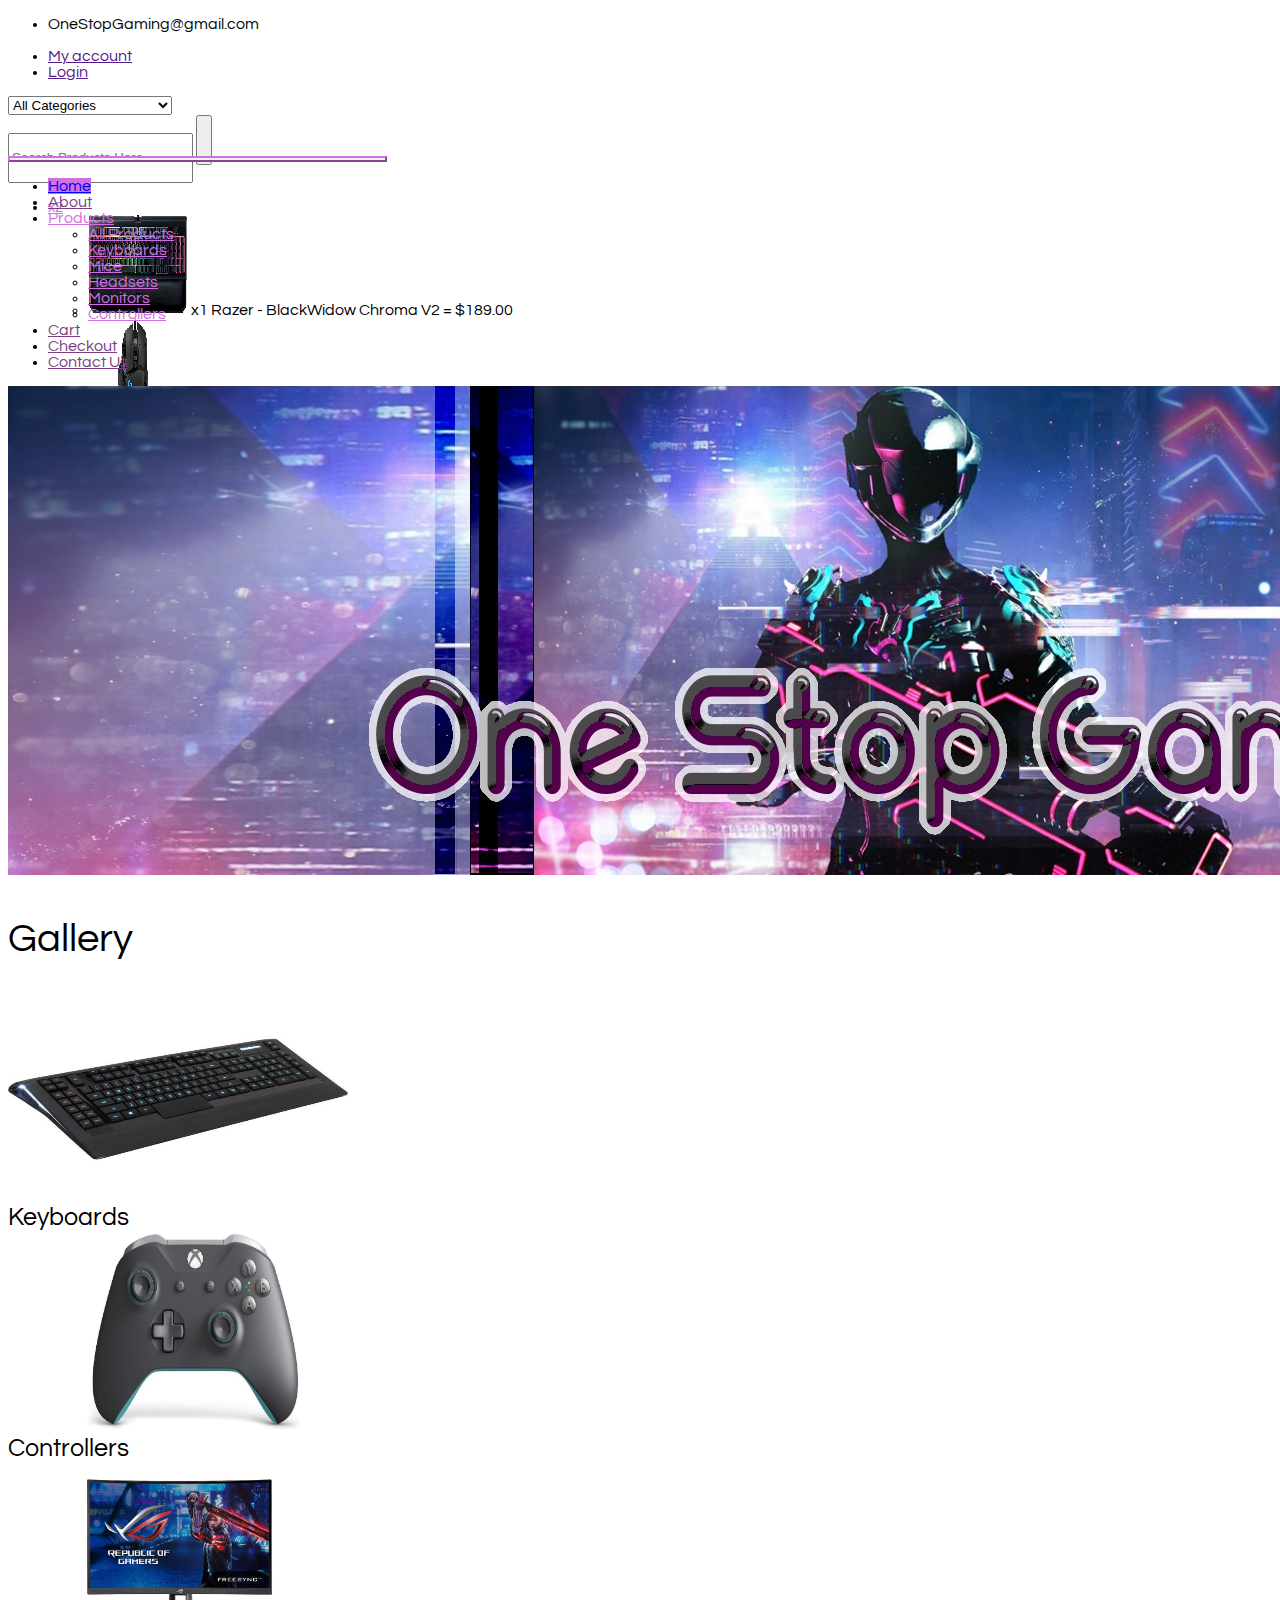
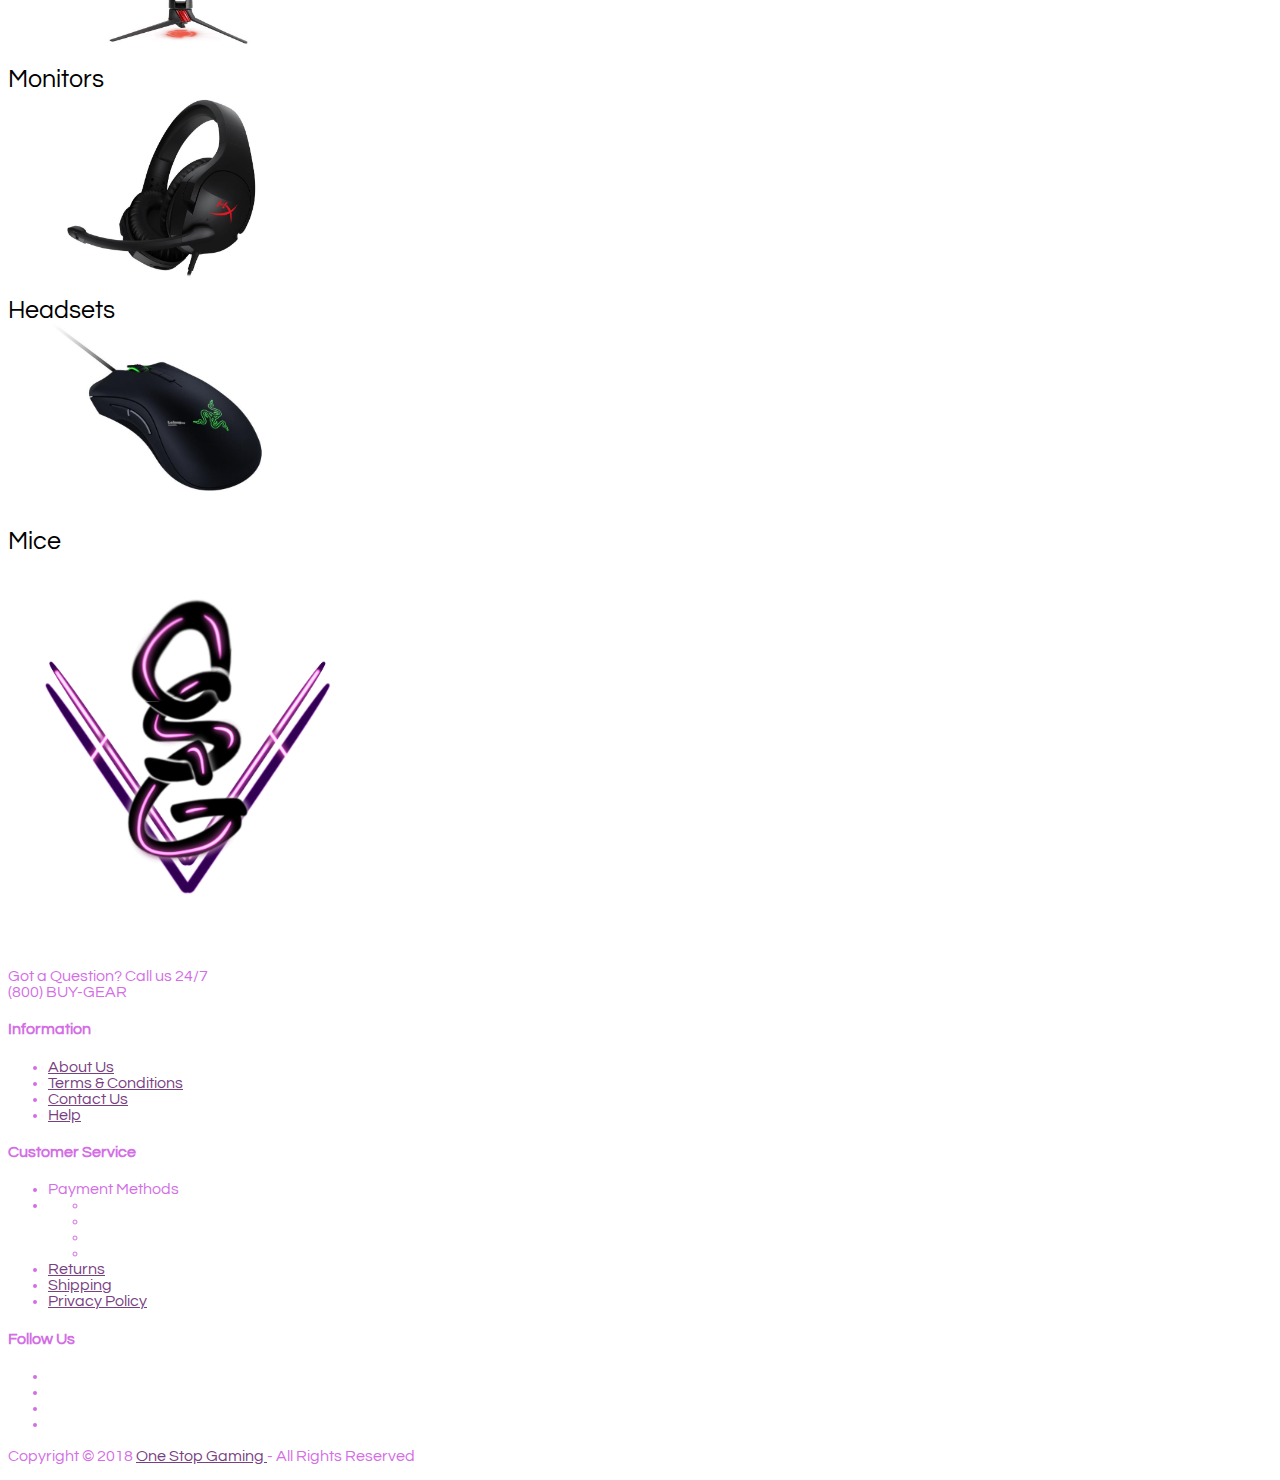
<file: index.html>
<!-- Use the website "https://validator.w3.org/#validate_by_input", to check for errors in the code -->
<!-- ALWAYS CHECK FOR ERRORS USING THE ONLINE VALIDATOR !!! -->

<!-- Courtney Ferone - Project #2 One Stop Gaming Ecommerce Site -->

<!DOCTYPE html> <!-- Defines the document to be HTML  -->
<html lang="en"> <!-- The beginning of our code, attribute "lang" is added to define the language of the page to be "en(English)" -->
    <head> <!-- The elements in the "head" meta tag do NOT appear under the URL on the page -->
        <!-- Required meta tags -->
        <meta charset="UTF-8">
        <meta name="viewport" content="width=device-width, initial-scale=1.0">
        <meta http-equiv="X-UA-Compatible" content="ie=edge">
        <!-- Bootstrap CSS -->
        <link href="https://cdn.jsdelivr.net/npm/bootstrap@5.0.2/dist/css/bootstrap.min.css" rel="stylesheet" 
            integrity="sha384-EVSTQN3/azprG1Anm3QDgpJLIm9Nao0Yz1ztcQTwFspd3yD65VohhpuuCOmLASjC" crossorigin="anonymous">
        <!-- Google Fonts plugin: "Questrial"-->
        <link rel="preconnect" href="https://fonts.googleapis.com">
        <link rel="preconnect" href="https://fonts.gstatic.com" crossorigin>
        <link href="https://fonts.googleapis.com/css2?family=Questrial&display=swap" rel="stylesheet">
        <!-- Addition of Animate.css -->
        <link rel="stylesheet" href="https://cdnjs.cloudflare.com/ajax/libs/animate.css/4.1.1/animate.min.css">
        <!-- Adding FontAwesome CDN -->
        <link rel="stylesheet" href="https://cdnjs.cloudflare.com/ajax/libs/font-awesome/6.2.0/css/all.min.css" 
                integrity="sha512-xh6O/CkQoPOWDdYTDqeRdPCVd1SpvCA9XXcUnZS2FmJNp1coAFzvtCN9BmamE+4aHK8yyUHUSCcJHgXloTyT2A==" 
                crossorigin="anonymous" referrerpolicy="no-referrer">
        <!-- My custom CSS -->
        <link href="css/style.css" rel="stylesheet">
        <!-- The <title> appears as the name of the page (shown on the tab) -->
        <title> One Stop Gaming </title>
    </head>

    <!-- Flexbox is used to grant certain page effects (like flushing the footer to the bottom of the page) -->
    <body class="d-flex flex-column min-vh-100">
        <!-- JavaScript: Bootstrap bundle with Popper -->
        <script src="https://cdn.jsdelivr.net/npm/bootstrap@5.0.2/dist/js/bootstrap.bundle.min.js"
        integrity="sha384-MrcW6ZMFYlzcLA8Nl+NtUVF0sA7MsXsP1UyJoMp4YLEuNSfAP+JcXn/tWtIaxVXM" crossorigin="anonymous"></script>

        <!-- Header -->
        <header>
            <!-- Top navbar -->
            <nav class="navbar bg-light navbar-light">
                <div class="container justify-content-center">
                    <!-- Left side -->
                    <div class="col-lg-5 col-md-2 col-auto">
                        <ul class="navbar-brand navbar-nav justify-content-sm-start">
                            <li><i class="fa-solid fa-envelope text-dark"></i> OneStopGaming@gmail.com </li>
                        </ul>
                    </div>
                    <!-- Right side -->
                    <div class="col-lg-7 col-md-8 col-auto">
                        <ul class="navbar-brand navbar-nav list-group list-group-horizontal justify-content-sm-end">
                            <li><i class="fa-solid fa-circle-user text-dark"></i>
                                <a href="" class="text-decoration-none text-reset me-5"> My account </a></li> 
                            <li><i class="fa-solid fa-power-off text-dark"></i>
                                <a href="" class="text-decoration-none text-reset"> Login </a></li> 
                        </ul>
                    </div>
                </div>
            </nav>
            <!-- End top navbar-->
            
            <!-- Middle header -->
            <div class="container d-flex justify-content-center col-lg-8 col-md-7 col-12 my-4 w-100" style="height:50px">
                <!-- Category Selection Menu -->
                <select class="form-select w-13 me-1">
                    <option selected="selected" class="text-center"> All Categories </option>
                    <option value="1" class="text-start"> Keyboards </option>
                    <option value="2" class="text-start"> Mice </option>
                    <option value="3" class="text-start"> Headsets </option>
                    <option value="4" class="text-start"> Monitors </option>
                    <option value="5" class="text-start"> Controllers </option>
                </select>
                <!-- Search by Name -->
                <div class="input-group rounded w-30 d-flex justify-content-center align-items-center">
                    <input 
                        type="search" 
                        class="form-control rounded text-center"
                        style="height:50px" 
                        placeholder="Search Products Here" 
                        aria-label="Search" 
                    >
                    <button type="button" class="btn border px-3 ms-1" style="height:50px">
                        <i class="fa-solid fa-magnifying-glass"></i>
                    </button> 
                </div>
                <!-- Static Shopping Cart -->
                <nav class="navbar navbar-expand bg-dark navbar-dark ms-2 rounded">
                    <div class="container">
                        <div class="collapse navbar-collapse">
                            <ul class="container nav navbar-nav navbar-brand toggleIconNone m-0 p-0">
                                <li class="nav-item dropdown">
                                    <a class="nav-link dropdown-toggle" 
                                        href="#" 
                                        id="shoppingCartDropdown" 
                                        role="button"
                                        data-bs-toggle="dropdown" 
                                        aria-expanded="false" 
                                        style="color:#D36EE5">
                                        <i class="fa-solid fa-cart-shopping"></i><span class="fontSmall"> x2 </span>
                                    </a>
                                    <ul class="dropdown-menu dropdown-menu-dark" aria-labelledby="shoppingCartDropdown">
                                        <li class="mx-3 my-2">
											<a class="cartImages" 
                                                href="keyboards.html" 
                                                target="_blank">
                                                <img src="images/BWChromaV2.jpg" alt="Razer - BlackWidow Chroma V2 Keyboard"></a>
										    x1 Razer - BlackWidow Chroma V2 = $189.00
										</li>
                                        <li class="mx-3 my-2">
											<a class="cartImages" 
                                                href="mice.html" 
                                                target="_blank">
                                                <img src="images/G502Hero.jpg" alt="Logitech - G502 HERO Mouse"></a>
											x1 Logitech - G502 HERO = $65.00
										</li>
                                        <li>
                                            <hr><div class="text-center mb-2"> Total = $254.00 </div>
                                            <div class="container d-flex justify-content-center">
                                                <a class="btn btn-primary w-30 me-2" 
                                                    href="cart.html"                                                  
                                                    role="button"> Cart </a>
                                                <a class="btn btn-primary w-30 ms-2" 
                                                    href="checkout.html"                                                     
                                                    role="button"> Checkout </a>
                                            </div>
                                        </li>
                                    </ul>
                                </li>
                            </ul>
                        </div>
                    </div>
                </nav>
                <!-- End shopping cart -->
            </div>
            <!-- End middle header -->

            <!-- Bottom navbar -->
            <nav class="navbar navbar-expand-md bg-dark navbar-dark">
                <div class="container">
                    <!-- Hamburger menu button when collapsed -->
                    <button 
                        class="container navbar-toggler w-30"
                        type="button"
                        data-bs-toggle="collapse" 
                        data-bs-target="#bottomNavDropdown"
                        aria-controls="bottomNavDropdown"
                        aria-expanded="false" 
                        aria-label="Toggle navigation">
                        <span class="navbar-toggler-icon"></span>
                    </button>
                    <div class="collapse navbar-collapse" id="bottomNavDropdown">
                        <ul class="container nav nav-pills navbar-nav navbar-brand justify-content-center align-items-center">
                            <li class="nav-item">
                                <a href="#" 
                                    class="nav-link active me-3 px-2 text-dark" 
                                    style="background-color:#D36EE5"> 
                                    Home 
                                </a>
                            </li>
                            <li>   
                                <a href="about.html"                                  
                                    class="text-decoration-none me-3 purpleLinks"> 
                                    About 
                                </a>
                            </li>
                            <li class="nav-item dropdown">
                                <a class="nav-link dropdown-toggle me-3" 
                                    href="#" 
                                    id="bottomNavDropdownMenuLink" 
                                    role="button"
                                    data-bs-toggle="dropdown" 
                                    aria-expanded="false" 
                                    style="color:#D36EE5"> 
                                    Products
                                </a>
                                <ul class="dropdown-menu dropdown-menu-dark" aria-labelledby="bottomNavDropdownMenuLink">
                                    <li><a class="dropdown-item" href="allProducts.html" style="color:#D36EE5"> All Products </a></li>
                                    <li><a class="dropdown-item" href="keyboards.html" style="color:#D36EE5"> Keyboards </a></li>
                                    <li><a class="dropdown-item" href="mice.html" style="color:#D36EE5"> Mice </a></li>
                                    <li><a class="dropdown-item" href="headsets.html" style="color:#D36EE5"> Headsets </a></li>
                                    <li><a class="dropdown-item" href="monitors.html" style="color:#D36EE5"> Monitors </a></li>
                                    <li><a class="dropdown-item" href="controllers.html" style="color:#D36EE5"> Controllers </a></li>
                                </ul>
                            </li>
                            <li><a href="cart.html" class="text-decoration-none me-3 purpleLinks"> Cart </a></li>
                            <li><a href="checkout.html" class="text-decoration-none me-3 purpleLinks"> Checkout </a></li>
                            <li><a href="contact.html" class="text-decoration-none me-3 purpleLinks"> Contact Us </a></li>
                        </ul>
                    </div>
                </div>
            </nav>
            <!-- End bottom navbar -->
        </header>
        <!-- End of header -->

        
        <!-- Hero Banner -->
        <img src="images/OneStopGamingBG.png" alt="One Stop Gaming Hero Banner">
        <!-- End Hero Banner -->


        <!-- Gallery -->
        <div class="container mt-3 w-50 align-items-center">
            <p class="text-center fontBig animate__animated animate__fadeInDown animate__delay-1s shadow-lg border-top borderStyle"> 
                Gallery </p>
        </div>
        <!-- Grid of gallery items -->
        <div class="container w-78 mb-5 galleryImages fontMedium">
            <!-- Start of the row -->
            <div class="row text-center g-0">
                <!-- Column 1 (Item 1) -->
                <div class="col-md-6 mobileMarginTop">
                    <a href="keyboards.html">
                        <img src="/images/Apex.jpg" alt="Apex Keyboard" class="mb-2"></a>
                    <br> Keyboards
                </div>
                <!-- Column 2 (Item 2) -->
                <div class="col-md-6 mobileMarginTop">
                    <a href="controllers.html">
                        <img src="/images/XboxWirelessController.jpg" alt="Xbox Wireless Controller" class="mb-2"></a>
                    <br> Controllers
                </div>
                <!-- Column 3 (Item 3) -->
                <div class="col-md-12 mobileMarginTop">
                    <a href="monitors.html">
                        <img src="/images/ROGStrix.jpg" alt="ROGStrix Monitor" class="mb-2"></a>
                    <br> Monitors
                </div>
                <!-- Column 4 (Item 4) -->
                <div class="col-md-6 mobileMarginTop">
                    <a href="headsets.html">
                        <img src="/images/CloudStinger.jpg" alt="Cloudstinger Headset" class="mb-2"></a>
                    <br> Headsets
                </div>
                <!-- Column 5 (Item 5) -->
                <div class="col-md-6 mobileMarginTop">
                    <a href="mice.html">
                        <img src="/images/DeathadderElite.jpg" alt="Deathadder Elite Mouse" class="mb-2"></a>
                    <br> Mice
                </div>
            </div> 
            <!-- End of row -->
        </div>
        <!-- End of gallery -->


        <!-- Footer -->
        <div class="bg-dark pinkFont text-center mt-auto">
	        <footer>
			    <div class="container mt-5 mb-5">
                    <!-- Start of row -->
				    <div class="row">
                        <!-- Column 1 -->
					    <div class="col-lg-3 col-md-6 col-12">
                            <div>
                                <a href="#"><img src="images/OSGLogo.png" alt="One Stop Gaming Logo" class="w-30 h-30"></a>
                            </div>
                            <p><br> Got a Question? Call us 24/7 <br> (800) BUY-GEAR </p>
					    </div>
                        <!-- Column 2 -->
                        <div class="col-lg-3 col-md-6 col-12">
                            <h4> Information </h4>
                                <!-- list-unstyled: Remove bullet points from list -->
                                <ul class="list-unstyled">
                                    <!-- 
                                        Text-decoration-none: remove underline from links
                                        Text-reset: Make the text color the same as the parent container 
                                        (unless you want to change the link color to something else)
                                    -->
                                    <li><a href="about.html" class="text-decoration-none purpleLinks"> About Us </a></li>
                                    <li><a href="#" class="text-decoration-none purpleLinks"> Terms & Conditions </a></li>
                                    <li><a href="contact.html" class="text-decoration-none purpleLinks"> Contact Us </a></li>
                                    <li><a href="#" class="text-decoration-none purpleLinks"> Help </a></li>
                                </ul>
                        </div>
                        <!-- Column 3 -->
                        <div class="col-lg-3 col-md-6 col-12">
                            <h4> Customer Service </h4>
                                <ul class="list-unstyled">
                                    <li> Payment Methods </li>
                                    <!-- Nested "ul" lists MUST be wrapped in a "li" tag in order to avoid error -->
                                    <li>
                                        <ul class="list-group list-group-horizontal list-unstyled justify-content-center text-white-50">
                                            <li><i class="fa-2x fa-brands fa-cc-visa me-2"></i></li>
                                            <li><i class="fa-2x fa-brands fa-cc-mastercard me-2"></i></li>
                                            <li><i class="fa-2x fa-brands fa-cc-paypal me-2"></i></li>
                                            <li><i class="fa-2x fa-brands fa-cc-apple-pay me-2"></i></li>
                                        </ul>
                                    </li>
                                    <li><a href="#" class="text-decoration-none purpleLinks"> Returns </a></li>
                                    <li><a href="#" class="text-decoration-none purpleLinks"> Shipping </a></li>
                                    <li><a href="#" class="text-decoration-none purpleLinks"> Privacy Policy </a></li>
                                </ul>
					    </div>
                        <!-- Column 4 -->
                        <div class="col-lg-3 col-md-6 col-12">
                            <h4 class="me-3"> Follow Us </h4>
                                <ul class="list-group list-group-horizontal list-unstyled justify-content-center">
                                    <!-- Adding the attribute '' means "open this link in a new tab" -->
                                    <!-- You MUST add the attribute 'rel="noopener noreferrer"' to a "target" attribute to make 
                                            the link secure when leaving the home domain -->
                                    <li><a href="#" rel="noopener noreferrer">
                                        <i class="fa-2x fa-brands fa-facebook me-2 purpleLinks"></i></a></li>
                                    <li><a href="#" rel="noopener noreferrer">
                                        <i class="fa-2x fa-brands fa-twitter me-2 purpleLinks"></i></a></li>
                                    <li><a href="#" rel="noopener noreferrer">
                                        <i class="fa-2x fa-brands fa-tiktok me-2 purpleLinks"></i></a></li>
                                    <li><a href="#" rel="noopener noreferrer">
                                        <i class="fa-2x fa-brands fa-square-instagram me-2 purpleLinks"></i></a></li>
                                </ul>
                        </div>   
			        </div>
                    <!-- End of row -->
                </div>
                <!-- End top footer -->

                <!-- Copyright -->
                <div class="container col-lg-6 col-12 justify-content-center mb-2">
                    <div>
                        <p> Copyright © 2018 <a href="#" class="text-decoration-none purpleLinks"> One Stop Gaming </a>  
                            -  All Rights Reserved </p>
                    </div>
                </div>
                <!-- End copyright -->
	        </footer>
        </div>
        <!-- End of footer -->
    </body>
</html>
</file>
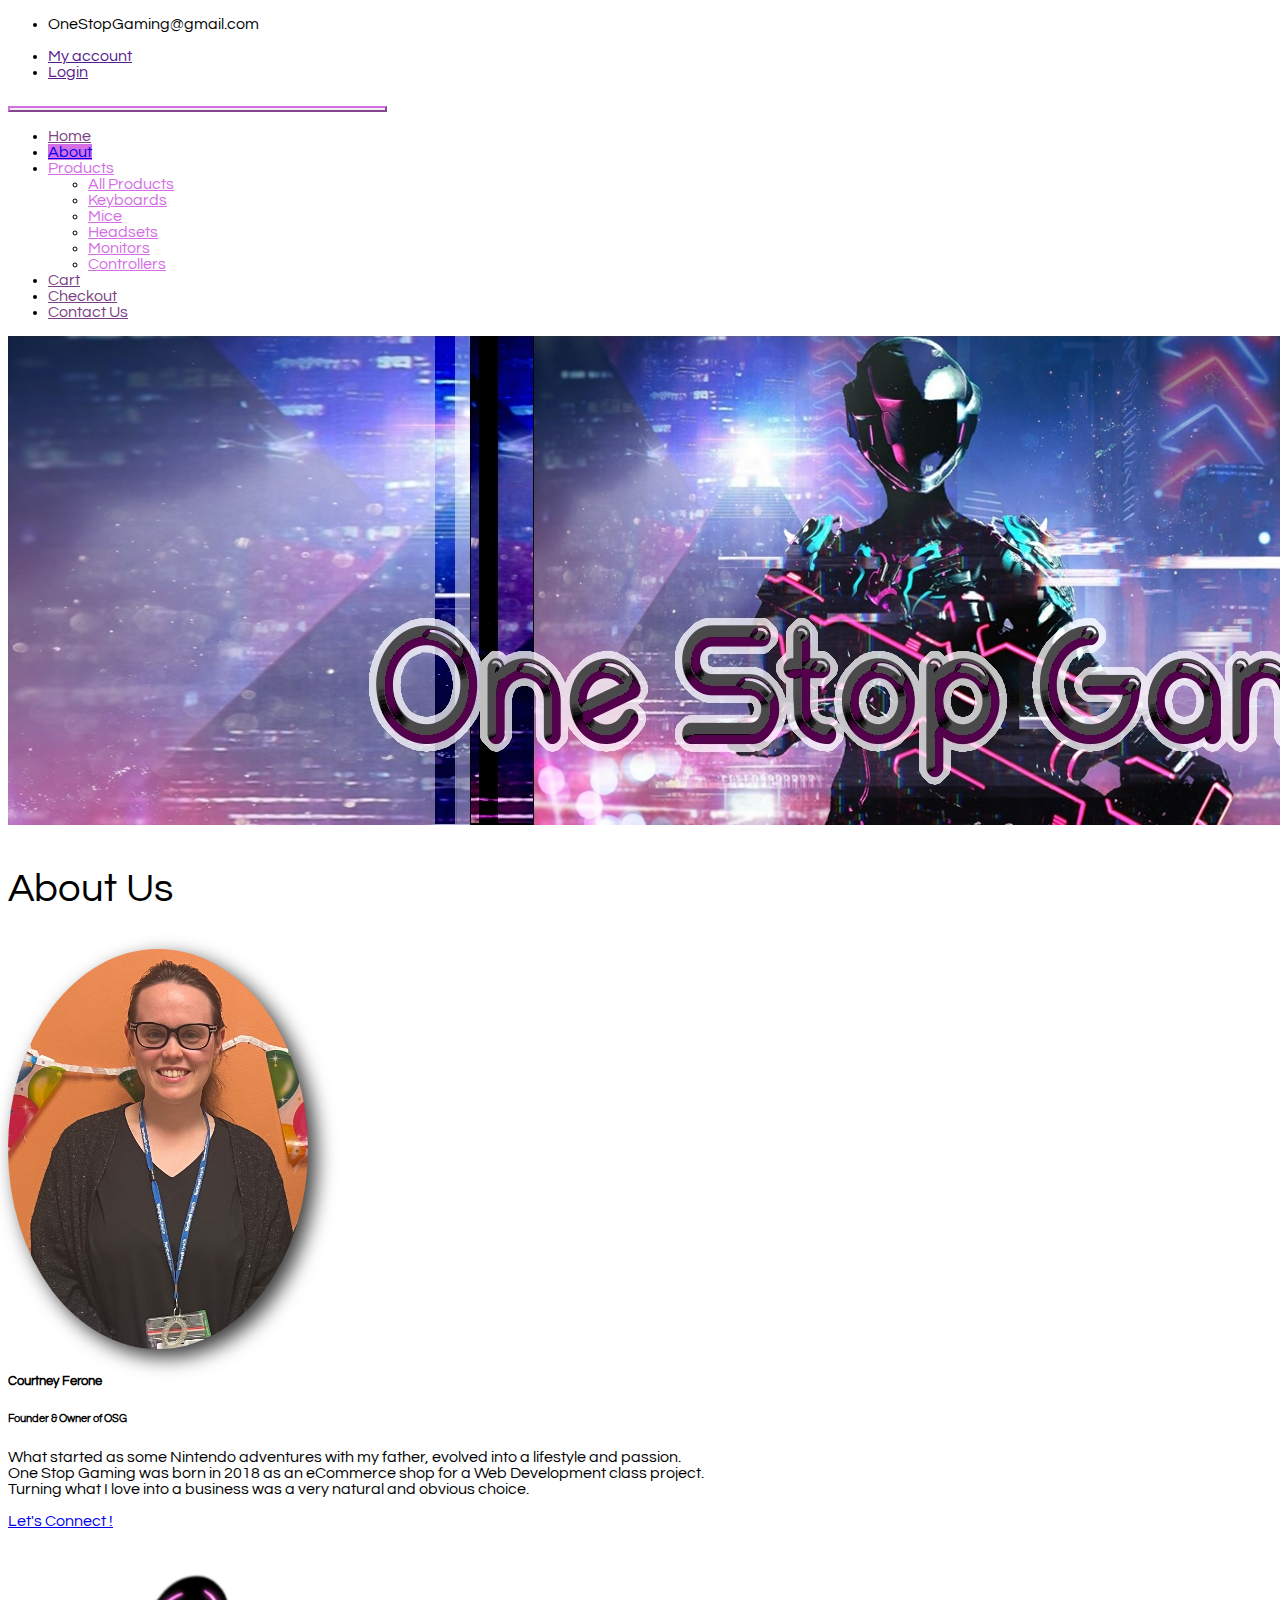
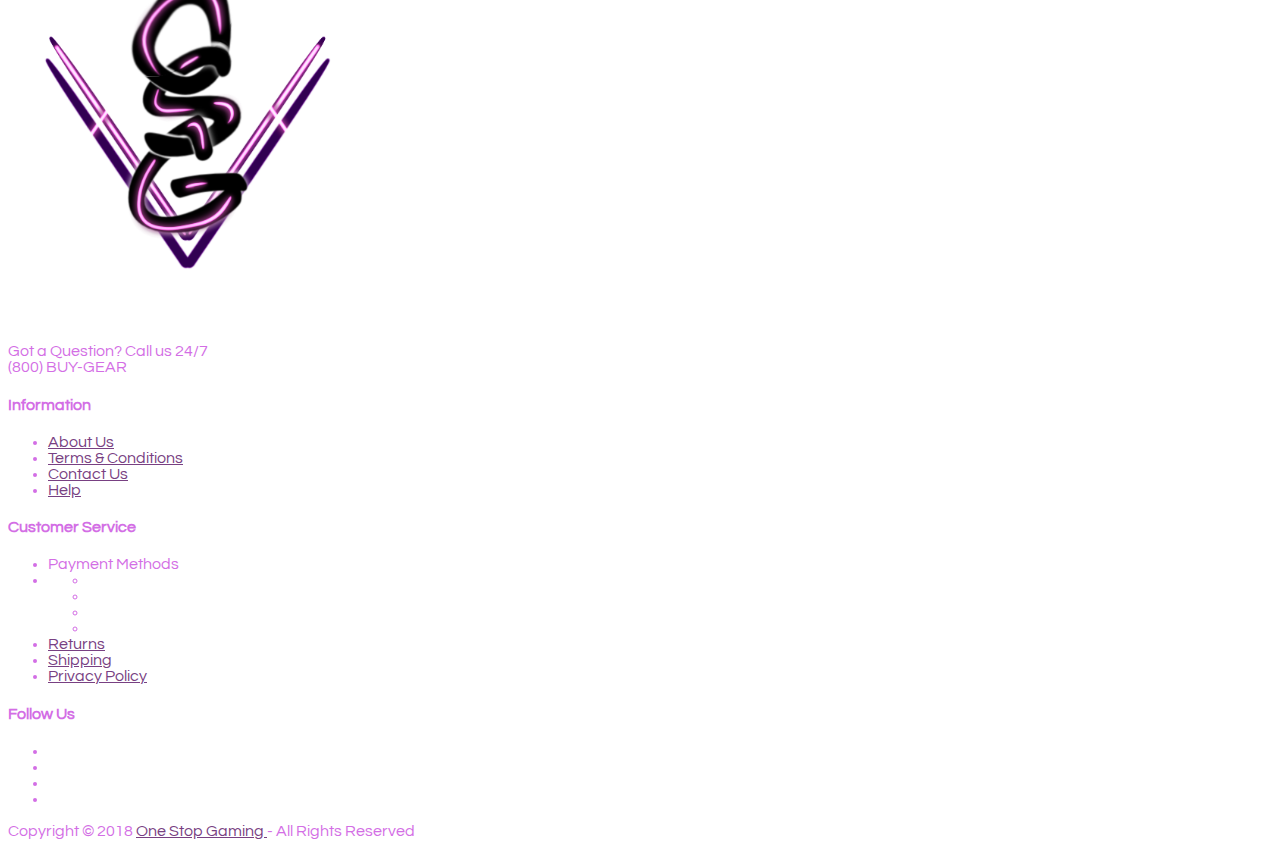
<file: about.html>
<!-- Use the website "https://validator.w3.org/#validate_by_input", to check for errors in the code -->
<!-- ALWAYS CHECK FOR ERRORS USING THE ONLINE VALIDATOR !!! -->

<!-- Courtney Ferone - Project #2 One Stop Gaming Ecommerce Site -->

<!DOCTYPE html> <!-- Defines the document to be HTML  -->
<html lang="en"> <!-- The beginning of our code, attribute "lang" is added to define the language of the page to be "en(English)" -->
    <head> <!-- The elements in the "head" meta tag do NOT appear under the URL on the page -->
        <!-- Required meta tags -->
        <meta charset="UTF-8">
        <meta name="viewport" content="width=device-width, initial-scale=1.0">
        <meta http-equiv="X-UA-Compatible" content="ie=edge">
        <!-- Bootstrap CSS -->
        <link href="https://cdn.jsdelivr.net/npm/bootstrap@5.0.2/dist/css/bootstrap.min.css" rel="stylesheet" 
            integrity="sha384-EVSTQN3/azprG1Anm3QDgpJLIm9Nao0Yz1ztcQTwFspd3yD65VohhpuuCOmLASjC" crossorigin="anonymous">
        <!-- Google Fonts plugin: "Questrial"-->
        <link rel="preconnect" href="https://fonts.googleapis.com">
        <link rel="preconnect" href="https://fonts.gstatic.com" crossorigin>
        <link href="https://fonts.googleapis.com/css2?family=Questrial&display=swap" rel="stylesheet">
        <!-- Addition of Animate.css -->
        <link rel="stylesheet" href="https://cdnjs.cloudflare.com/ajax/libs/animate.css/4.1.1/animate.min.css">
        <!-- Adding FontAwesome CDN -->
        <link rel="stylesheet" href="https://cdnjs.cloudflare.com/ajax/libs/font-awesome/6.2.0/css/all.min.css" 
                integrity="sha512-xh6O/CkQoPOWDdYTDqeRdPCVd1SpvCA9XXcUnZS2FmJNp1coAFzvtCN9BmamE+4aHK8yyUHUSCcJHgXloTyT2A==" 
                crossorigin="anonymous" referrerpolicy="no-referrer">
        <!-- My custom CSS -->
        <link href="css/style.css" rel="stylesheet">
        <!-- The <title> appears as the name of the page (shown on the tab) -->
        <title> One Stop Gaming </title>
    </head>

    <!-- Flexbox is used to grant certain page effects (like flushing the footer to the bottom of the page) -->
    <body class="d-flex flex-column min-vh-100">
        <!-- JavaScript: Bootstrap bundle with Popper -->
        <script src="https://cdn.jsdelivr.net/npm/bootstrap@5.0.2/dist/js/bootstrap.bundle.min.js"
        integrity="sha384-MrcW6ZMFYlzcLA8Nl+NtUVF0sA7MsXsP1UyJoMp4YLEuNSfAP+JcXn/tWtIaxVXM" crossorigin="anonymous"></script>

        <!-- Header -->
        <header>
            <!-- Top navbar -->
            <nav class="navbar bg-light navbar-light">
                <div class="container justify-content-center">
                    <!-- Left side -->
                    <div class="col-lg-5 col-md-2 col-auto">
                        <ul class="navbar-brand navbar-nav justify-content-sm-start">
                            <li><i class="fa-solid fa-envelope text-dark"></i> OneStopGaming@gmail.com </li>
                        </ul>
                    </div>
                    <!-- Right side -->
                    <div class="col-lg-7 col-md-8 col-auto">
                        <ul class="navbar-brand navbar-nav list-group list-group-horizontal justify-content-sm-end">
                            <li><i class="fa-solid fa-circle-user text-dark"></i>
                                <a href="" class="text-decoration-none text-reset me-5"> My account </a></li> 
                            <li><i class="fa-solid fa-power-off text-dark"></i>
                                <a href="" class="text-decoration-none text-reset"> Login </a></li> 
                        </ul>
                    </div>
                </div>
            </nav>
            <!-- End top navbar-->
            

            <!-- Bottom navbar -->
            <nav class="navbar navbar-expand-md bg-dark navbar-dark">
                <div class="container">
                    <!-- Hamburger menu button when collapsed -->
                    <button 
                        class="container navbar-toggler w-30"
                        type="button"
                        data-bs-toggle="collapse" 
                        data-bs-target="#bottomNavDropdown"
                        aria-controls="bottomNavDropdown"
                        aria-expanded="false" 
                        aria-label="Toggle navigation">
                        <span class="navbar-toggler-icon"></span>
                    </button>
                    <div class="collapse navbar-collapse" id="bottomNavDropdown">
                        <ul class="container nav nav-pills navbar-nav navbar-brand justify-content-center align-items-center">
                            <li class="nav-item">
                                <a href="index.html"                                 
                                    class="text-decoration-none me-3 purpleLinks"> 
                                    Home 
                                </a>
                            </li>
                            <!-- Add links to below pages -->
                            <li>   
                                <a href="#" 
                                    class="nav-link active me-3 px-2 text-dark"
                                    style="background-color:#D36EE5"> 
                                    About 
                                </a>
                            </li>
                            <li class="nav-item dropdown">
                                <a class="nav-link dropdown-toggle me-3" 
                                    href="#" 
                                    id="bottomNavDropdownMenuLink" 
                                    role="button"
                                    data-bs-toggle="dropdown" 
                                    aria-expanded="false" 
                                    style="color:#D36EE5"> 
                                    Products
                                </a>
                                <ul class="dropdown-menu dropdown-menu-dark" aria-labelledby="bottomNavDropdownMenuLink">
                                    <li><a class="dropdown-item" href="allProducts.html" style="color:#D36EE5"> All Products </a></li>
                                    <li><a class="dropdown-item" href="keyboards.html" style="color:#D36EE5"> Keyboards </a></li>
                                    <li><a class="dropdown-item" href="mice.html" style="color:#D36EE5"> Mice </a></li>
                                    <li><a class="dropdown-item" href="headsets.html" style="color:#D36EE5"> Headsets </a></li>
                                    <li><a class="dropdown-item" href="monitors.html" style="color:#D36EE5"> Monitors </a></li>
                                    <li><a class="dropdown-item" href="controllers.html" style="color:#D36EE5"> Controllers </a></li>
                                </ul>
                            </li>
                            <li><a href="cart.html" class="text-decoration-none me-3 purpleLinks"> Cart </a></li>
                            <li><a href="checkout.html" class="text-decoration-none me-3 purpleLinks"> Checkout </a></li>
                            <li><a href="contact.html" class="text-decoration-none me-3 purpleLinks"> Contact Us </a></li>
                        </ul>
                    </div>
                </div>
            </nav>
            <!-- End bottom navbar -->
        </header>
        <!-- End of header -->

        
        <!-- Hero Banner -->
            <img src="images/OneStopGamingBG.png" alt="One Stop Gaming Hero Banner">
        <!-- End Hero Banner -->


        <!-- About Us -->
        <div class="container mt-3 w-50 align-items-center">
            <p class="text-center fontBig animate__animated animate__fadeInDown animate__delay-1s shadow-lg border-top borderStyle"> 
                About Us </p>
        </div>
        <!-- Grid of information -->
        <div class="container w-78 mb-5 aboutUsImages">
            <!-- Start of the row -->
            <div class="row text-center g-0">
                <!-- Column 1 (Founder / Owner Photo) -->
                <div class="col-md-6 mobileMarginTop">
                    <img src="/images/Courtney.jpg" alt="Founder / Owner Photo" class="mb-2">
                </div>
                <!-- Column 2 (Founder / Owner Bio) -->
                <div class="d-flex col-md-6 mobileMarginTop align-items-center">
                    <div class="card-body">
                        <h5 class="d-flex card-title justify-content-start"> Courtney Ferone </h5>
                        <h6 class="d-flex card-subtitle justify-content-start mb-2 text-muted"> Founder & Owner of OSG </h6>
                        <p class="card-text">
                            What started as some Nintendo adventures with my father, evolved into a lifestyle and passion.
                            <br> One Stop Gaming was born in 2018 as an eCommerce shop for a Web Development class project.
                            <br> Turning what I love into a business was a very natural and obvious choice.
                        </p>
                        <a href="https://www.linkedin.com/in/cferone" 
                            class="card-link text-decoration-none" 
                            target="_blank"
                            rel="noopener noreferrer"><i class="fa-brands fa-linkedin fa-2x"></i> Let's Connect ! </a>
                      </div>
                </div>
            </div> 
            <!-- End of row -->
        </div>
        <!-- End of about us -->


        <!-- Footer -->
        <div class="bg-dark pinkFont text-center mt-auto">
	        <footer>
			    <div class="container mt-5 mb-5">
                    <!-- Start of row -->
				    <div class="row">
                        <!-- Column 1 -->
					    <div class="col-lg-3 col-md-6 col-12">
                            <div>
                                <a href="index.html"><img src="images/OSGLogo.png" alt="One Stop Gaming Logo" class="w-30 h-30"></a>
                            </div>
                            <p><br> Got a Question? Call us 24/7 <br> (800) BUY-GEAR </p>
					    </div>
                        <!-- Column 2 -->
                        <div class="col-lg-3 col-md-6 col-12">
                            <h4> Information </h4>
                                <!-- list-unstyled: Remove bullet points from list -->
                                <ul class="list-unstyled">
                                    <!-- 
                                        Text-decoration-none: remove underline from links
                                        Text-reset: Make the text color the same as the parent container 
                                        (unless you want to change the link color to something else)
                                    -->
                                    <li><a href="#" class="text-decoration-none purpleLinks"> About Us </a></li>
                                    <li><a href="#" class="text-decoration-none purpleLinks"> Terms & Conditions </a></li>
                                    <li><a href="contact.html" class="text-decoration-none purpleLinks"> Contact Us </a></li>
                                    <li><a href="#" class="text-decoration-none purpleLinks"> Help </a></li>
                                </ul>
                        </div>
                        <!-- Column 3 -->
                        <div class="col-lg-3 col-md-6 col-12">
                            <h4> Customer Service </h4>
                                <ul class="list-unstyled">
                                    <li> Payment Methods </li>
                                    <!-- Nested "ul" lists MUST be wrapped in a "li" tag in order to avoid error -->
                                    <li>
                                        <ul class="list-group list-group-horizontal list-unstyled justify-content-center text-white-50">
                                            <li><i class="fa-2x fa-brands fa-cc-visa me-2"></i></li>
                                            <li><i class="fa-2x fa-brands fa-cc-mastercard me-2"></i></li>
                                            <li><i class="fa-2x fa-brands fa-cc-paypal me-2"></i></li>
                                            <li><i class="fa-2x fa-brands fa-cc-apple-pay me-2"></i></li>
                                        </ul>
                                    </li>
                                    <li><a href="#" class="text-decoration-none purpleLinks"> Returns </a></li>
                                    <li><a href="#" class="text-decoration-none purpleLinks"> Shipping </a></li>
                                    <li><a href="#" class="text-decoration-none purpleLinks"> Privacy Policy </a></li>
                                </ul>
					    </div>
                        <!-- Column 4 -->
                        <div class="col-lg-3 col-md-6 col-12">
                            <h4 class="me-3"> Follow Us </h4>
                                <ul class="list-group list-group-horizontal list-unstyled justify-content-center">
                                    <!-- Adding the attribute '' means "open this link in a new tab" -->
                                    <!-- You MUST add the attribute 'rel="noopener noreferrer"' to a "target" attribute to make 
                                            the link secure when leaving the home domain -->
                                    <li><a href="#" rel="noopener noreferrer">
                                        <i class="fa-2x fa-brands fa-facebook me-2 purpleLinks"></i></a></li>
                                    <li><a href="#" rel="noopener noreferrer">
                                        <i class="fa-2x fa-brands fa-twitter me-2 purpleLinks"></i></a></li>
                                    <li><a href="#" rel="noopener noreferrer">
                                        <i class="fa-2x fa-brands fa-tiktok me-2 purpleLinks"></i></a></li>
                                    <li><a href="#" rel="noopener noreferrer">
                                        <i class="fa-2x fa-brands fa-square-instagram me-2 purpleLinks"></i></a></li>
                                </ul>
                        </div>   
			        </div>
                    <!-- End of row -->
                </div>
                <!-- End top footer -->

                <!-- Copyright -->
                <div class="container col-lg-6 col-12 justify-content-center mb-2">
                    <div>
                        <p> Copyright © 2018 <a href="index.html" class="text-decoration-none purpleLinks"> One Stop Gaming </a>  
                            -  All Rights Reserved </p>
                    </div>
                </div>
                <!-- End copyright -->
	        </footer>
        </div>
        <!-- End of footer -->
    </body>
</html>
</file>
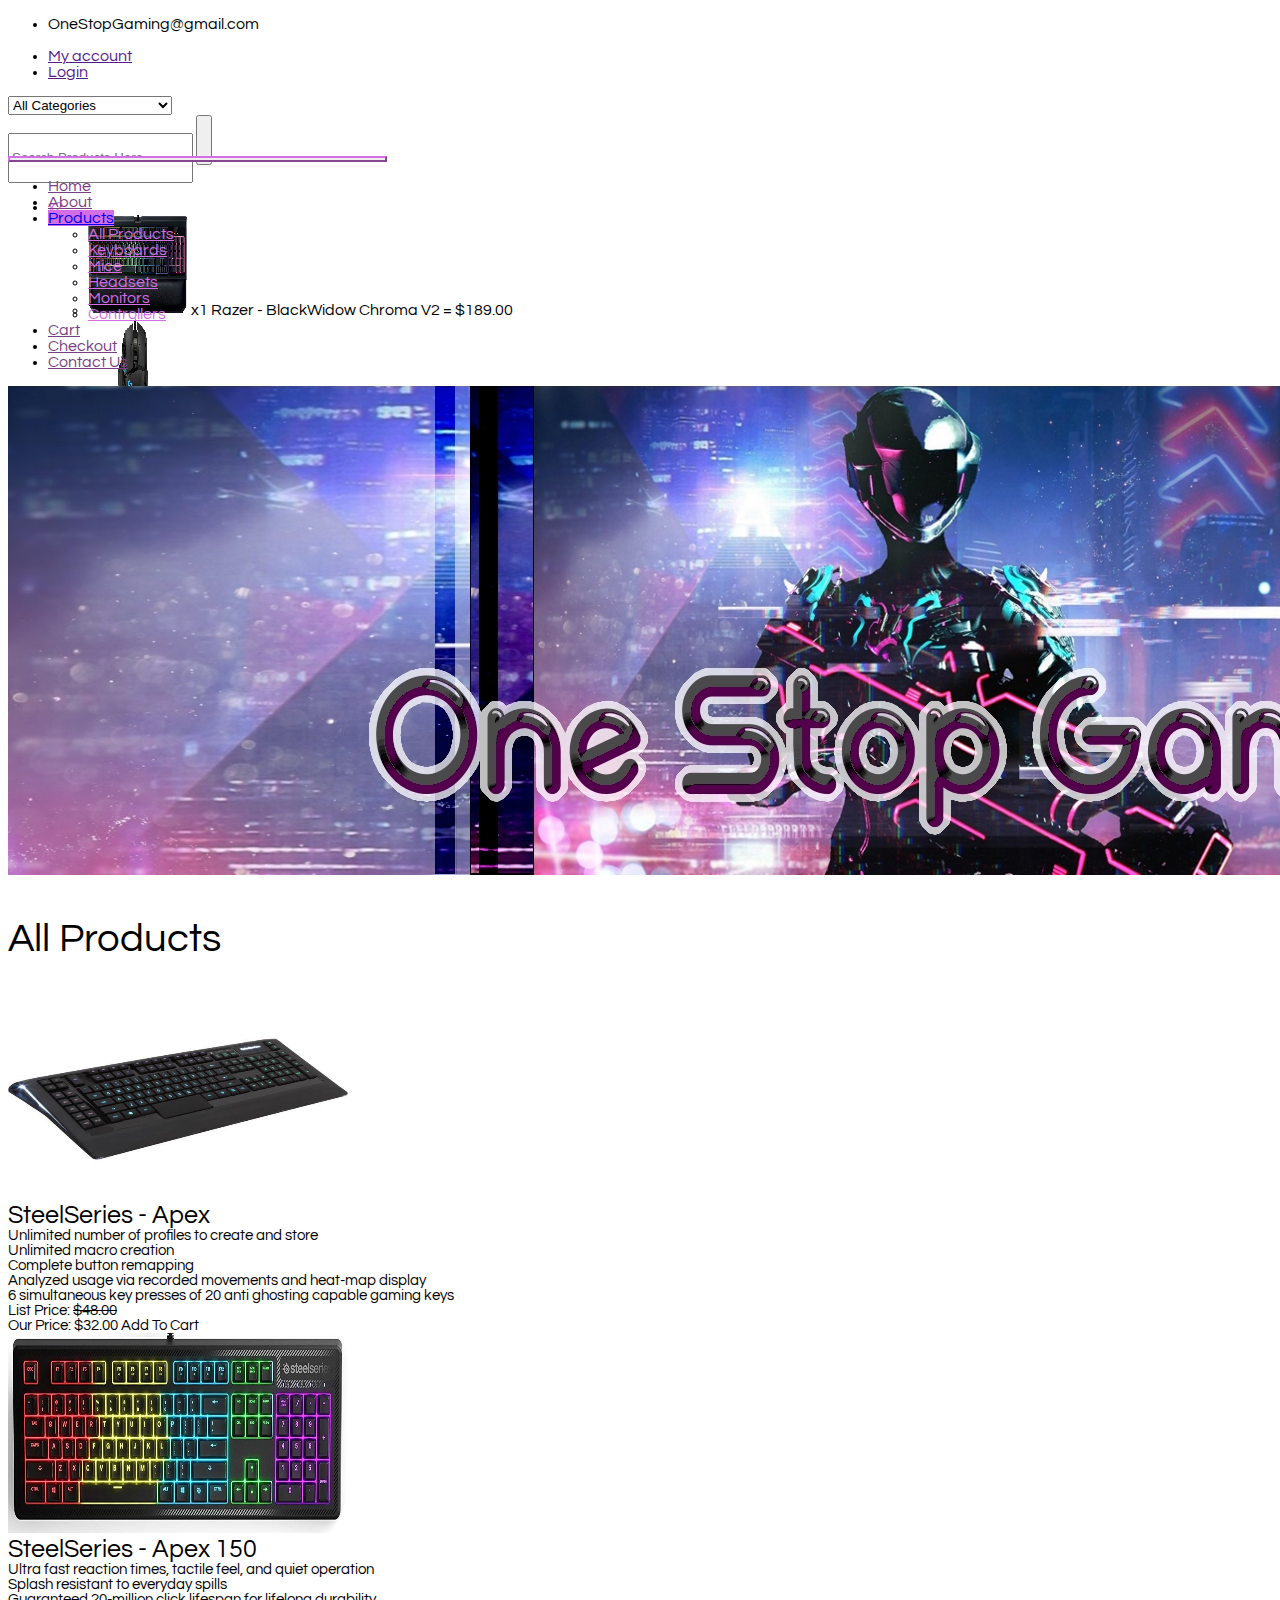
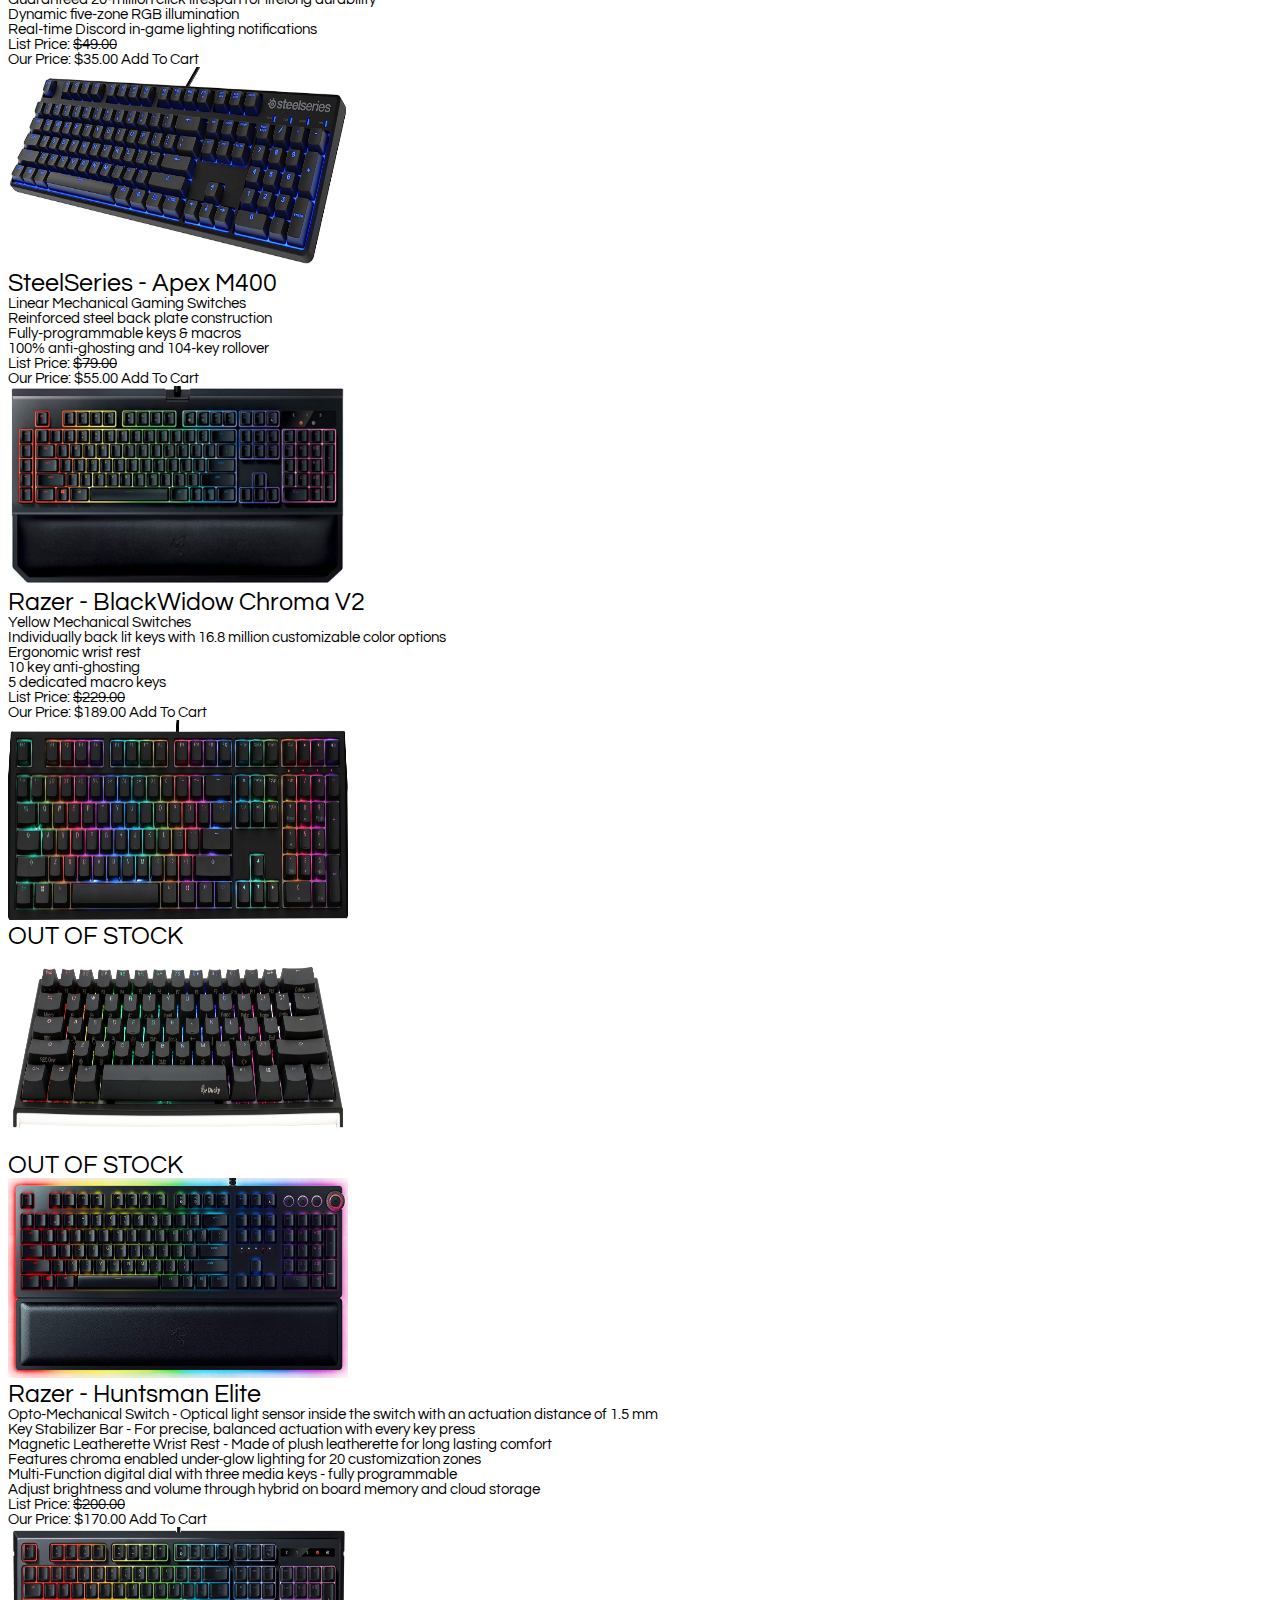
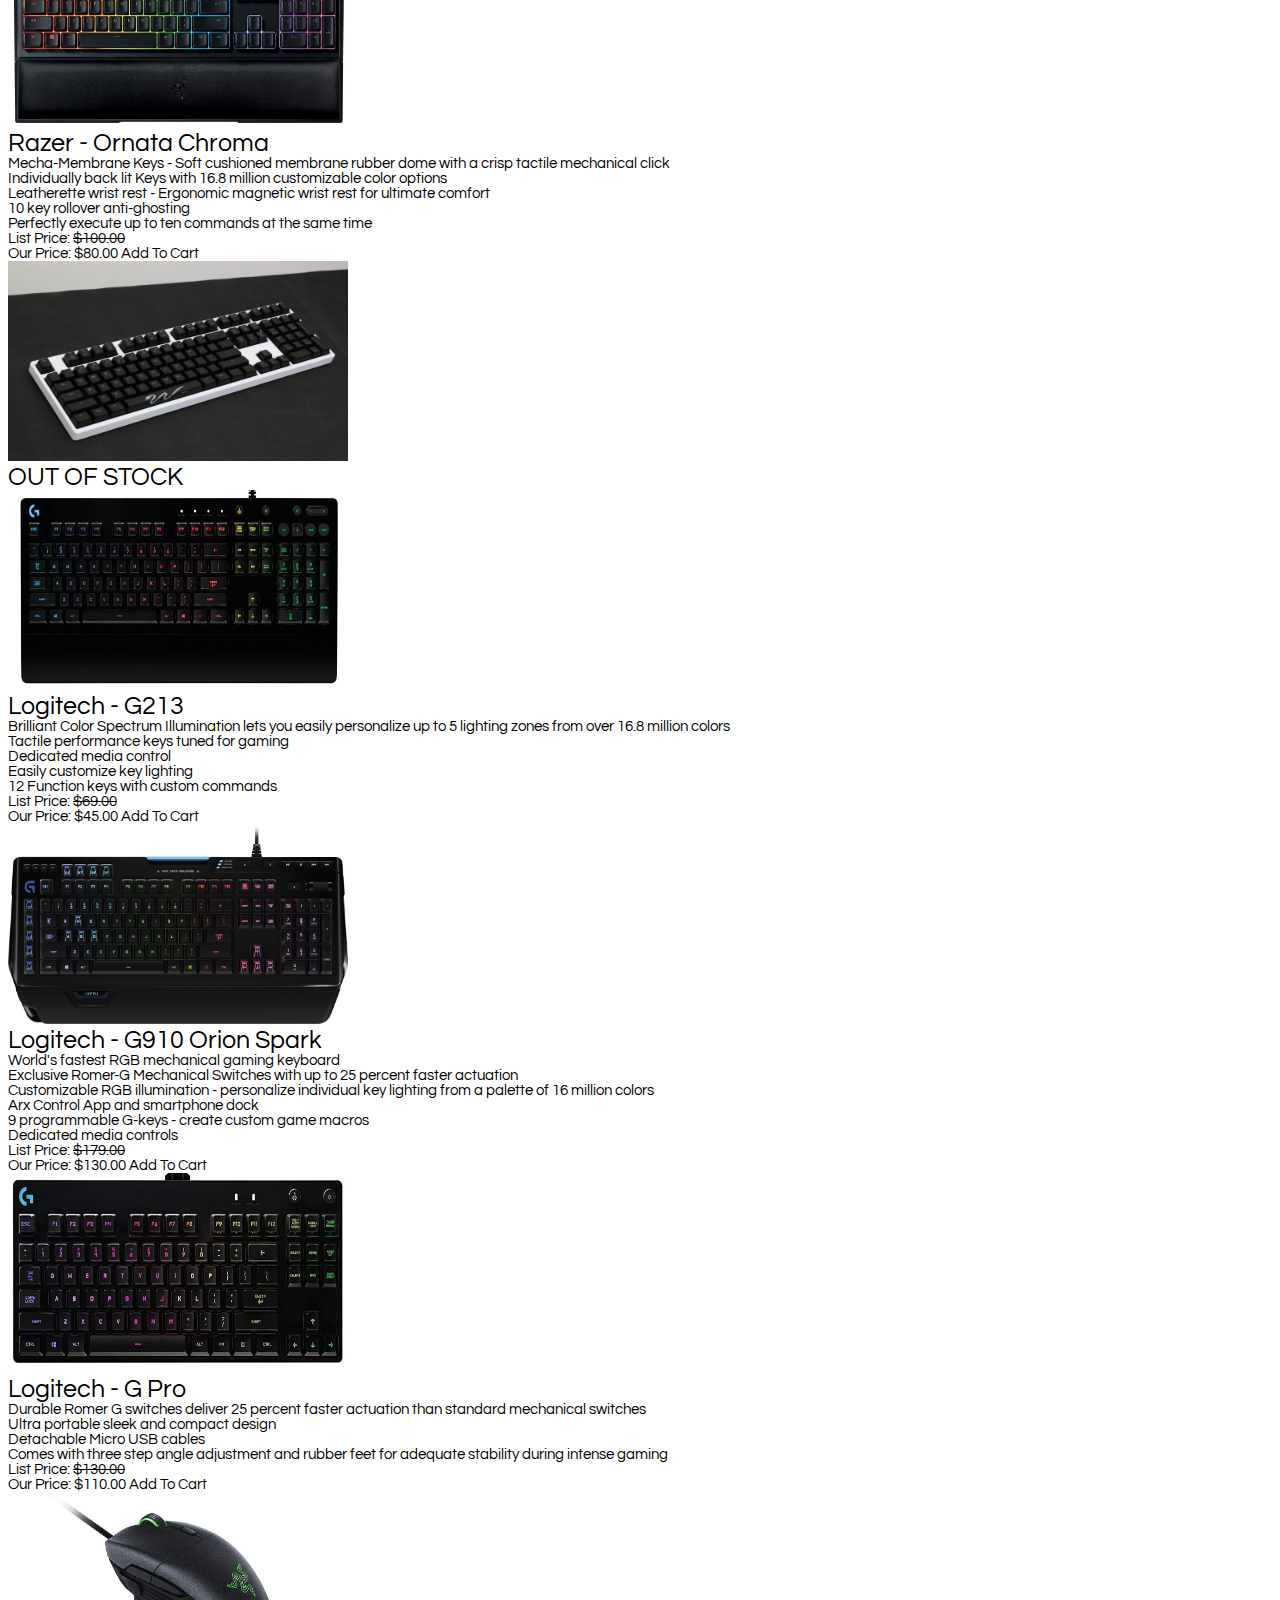
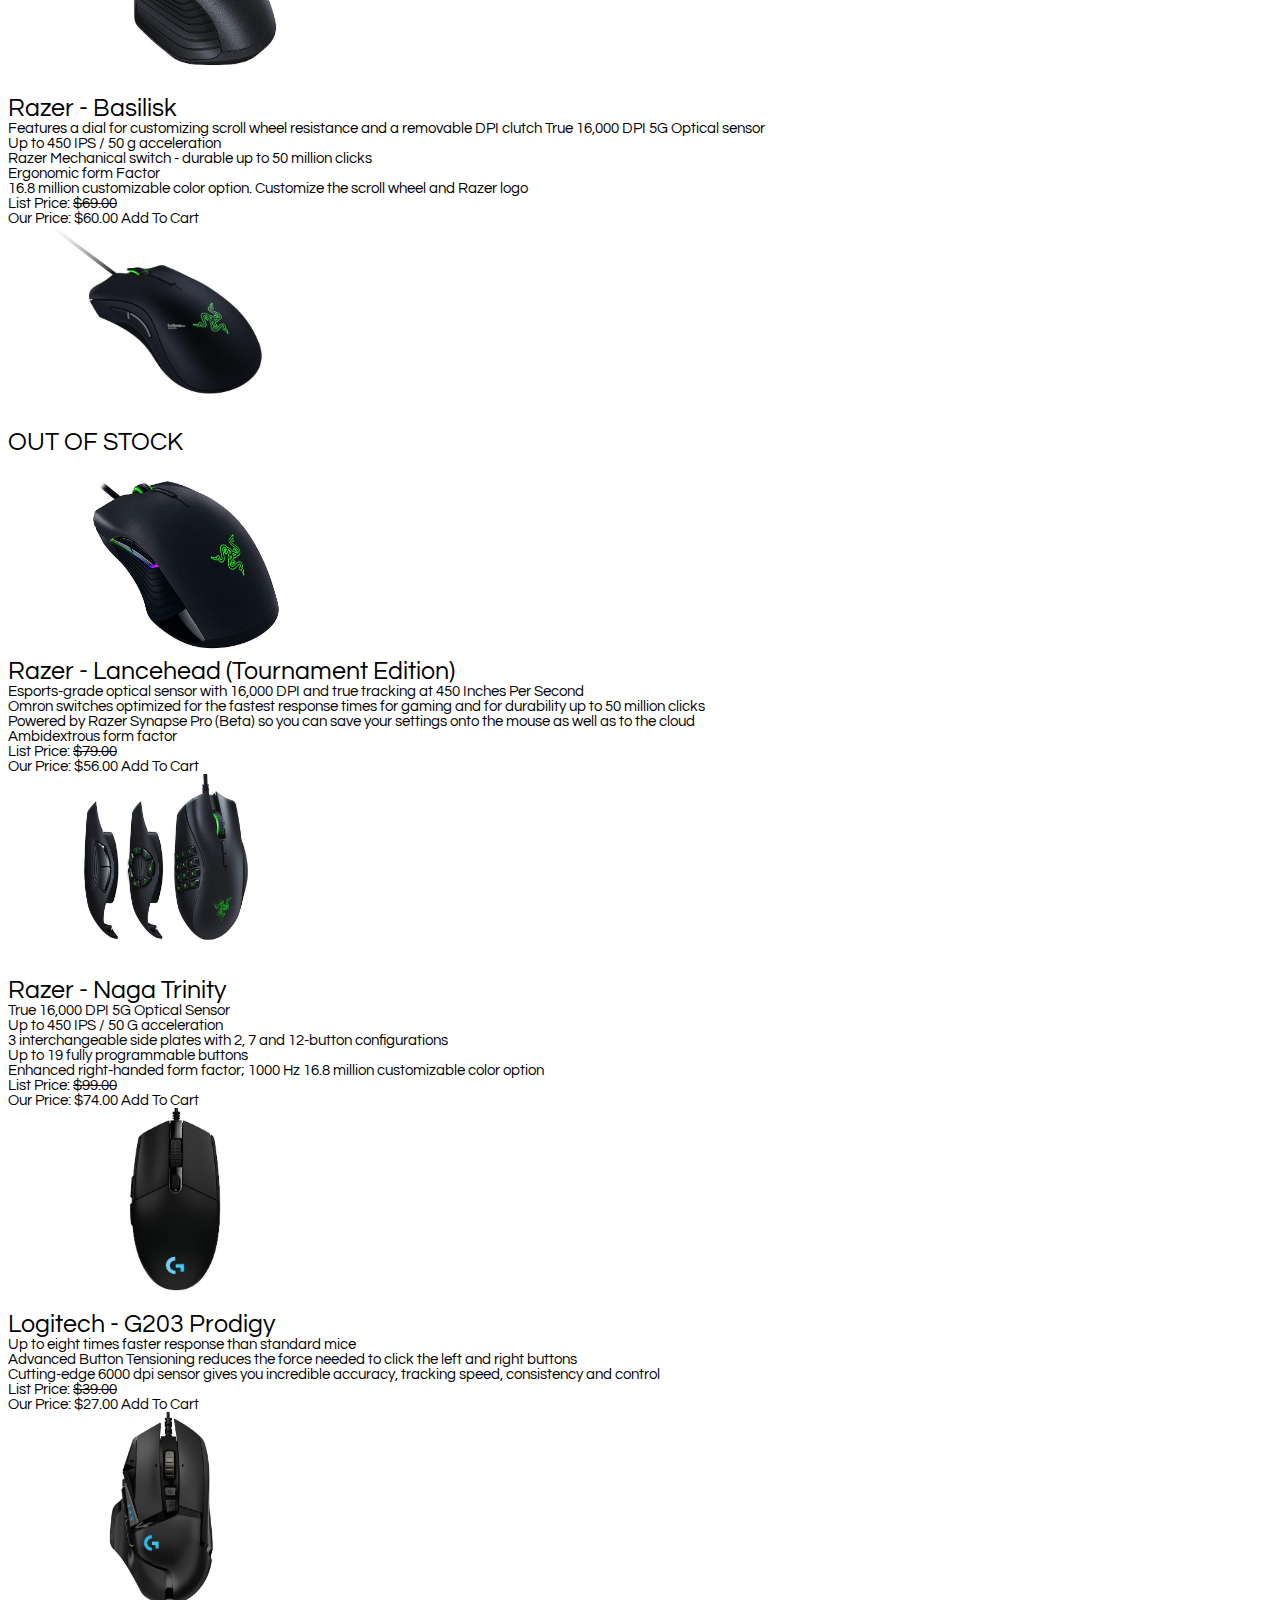
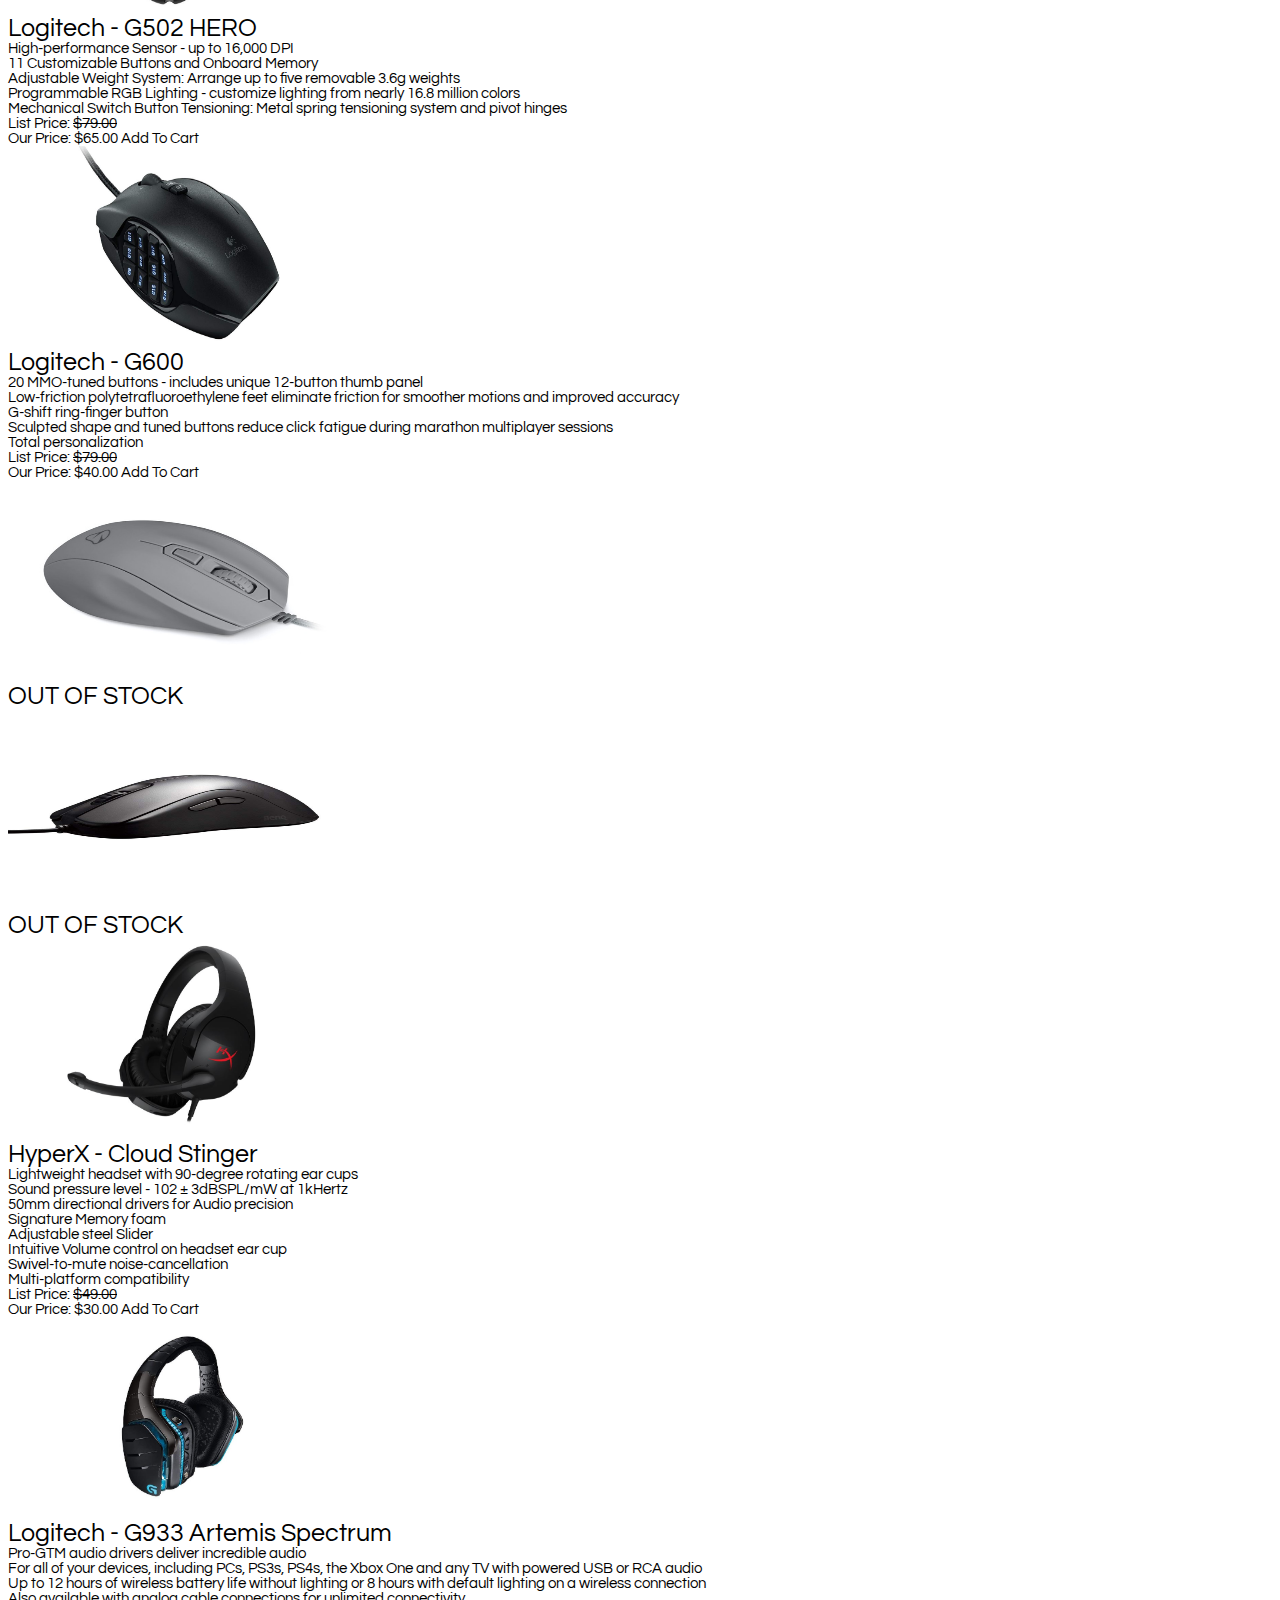
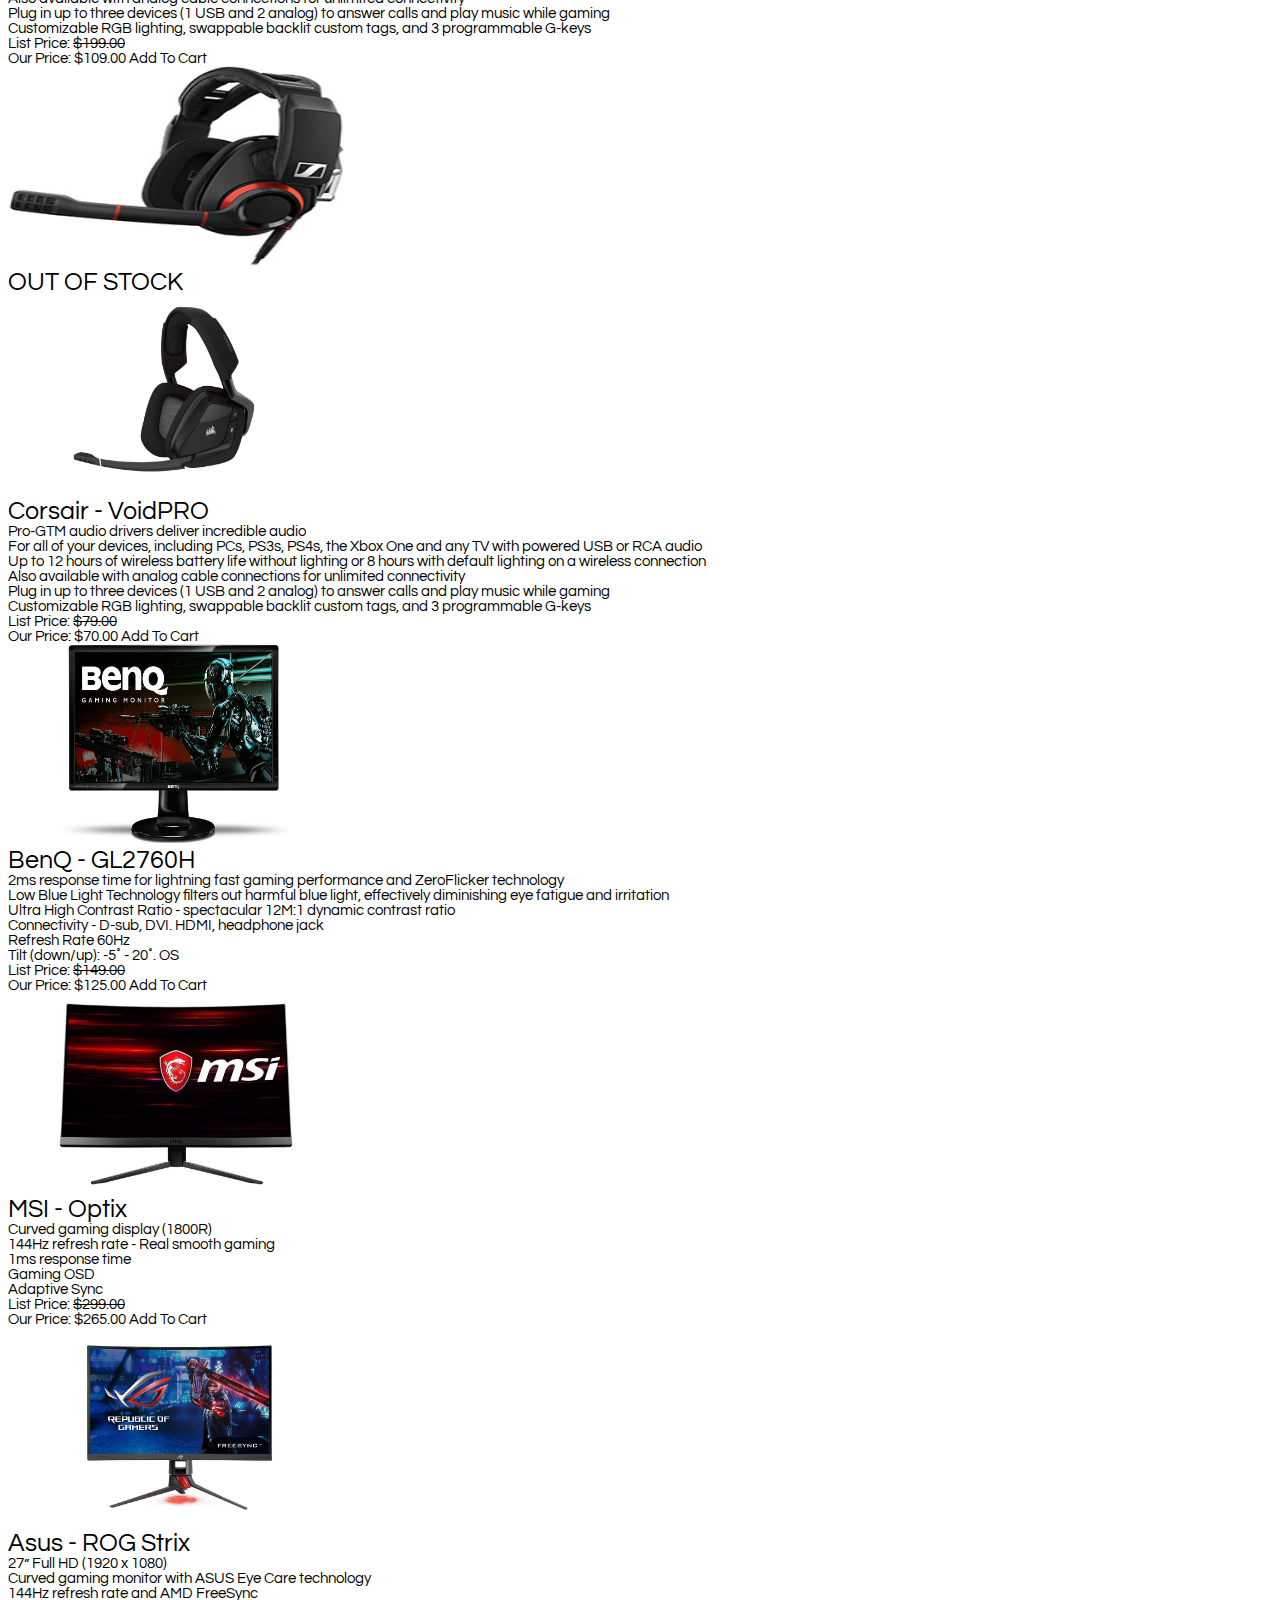
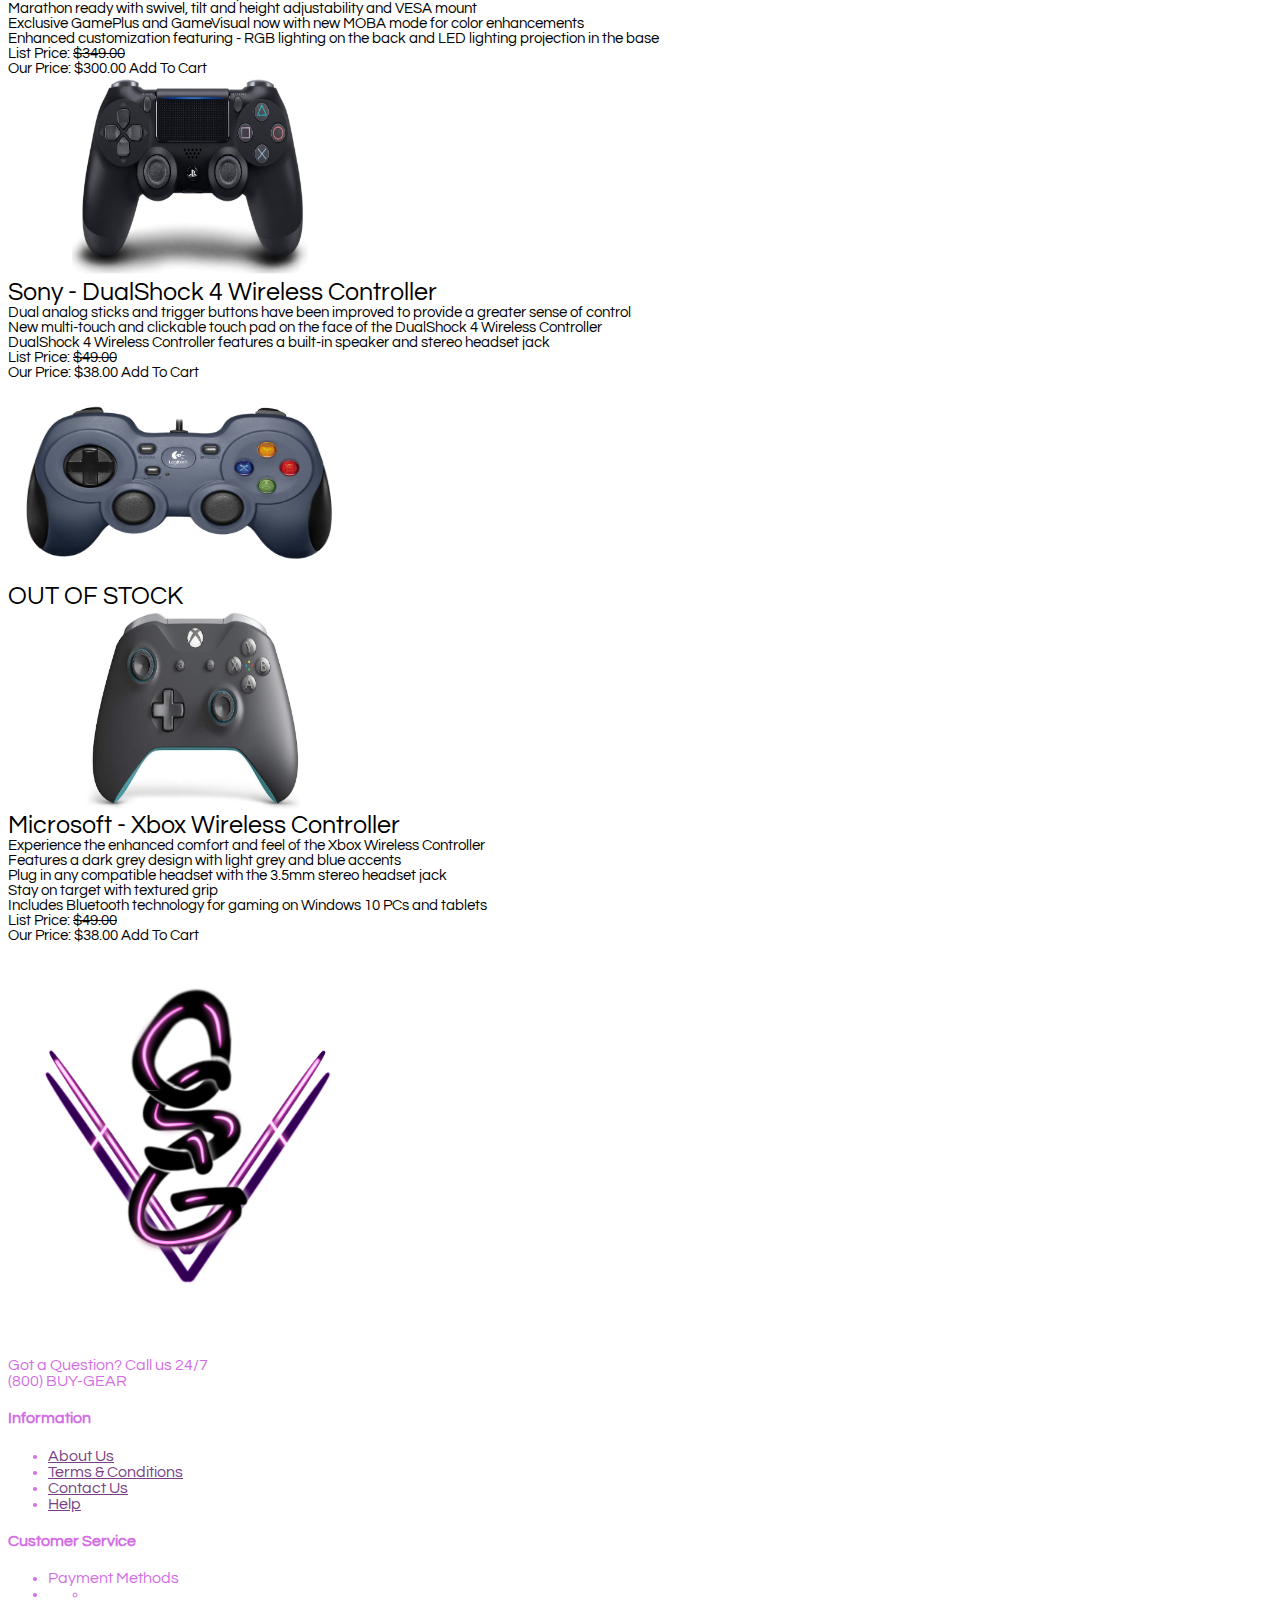
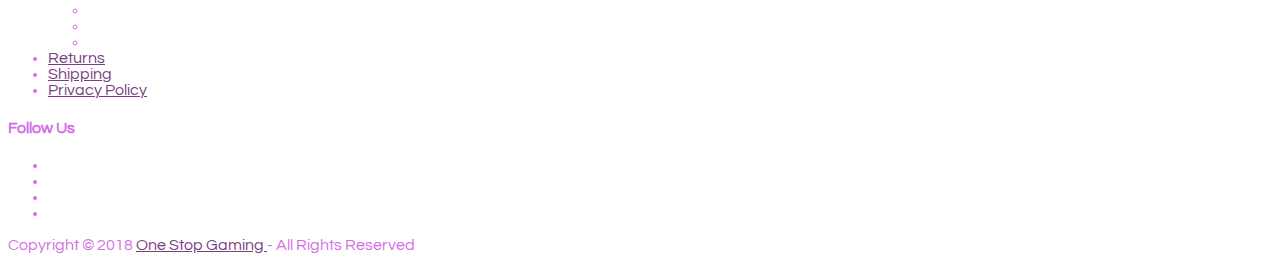
<file: allProducts.html>
<!-- Use the website "https://validator.w3.org/#validate_by_input", to check for errors in the code -->
<!-- ALWAYS CHECK FOR ERRORS USING THE ONLINE VALIDATOR !!! -->

<!-- Courtney Ferone - Project #2 One Stop Gaming Ecommerce Site -->

<!DOCTYPE html> <!-- Defines the document to be HTML  -->
<html lang="en"> <!-- The beginning of our code, attribute "lang" is added to define the language of the page to be "en(English)" -->
    <head> <!-- The elements in the "head" meta tag do NOT appear under the URL on the page -->
        <!-- Required meta tags -->
        <meta charset="UTF-8">
        <meta name="viewport" content="width=device-width, initial-scale=1.0">
        <meta http-equiv="X-UA-Compatible" content="ie=edge">
        <!-- Bootstrap CSS -->
        <link href="https://cdn.jsdelivr.net/npm/bootstrap@5.0.2/dist/css/bootstrap.min.css" rel="stylesheet" 
            integrity="sha384-EVSTQN3/azprG1Anm3QDgpJLIm9Nao0Yz1ztcQTwFspd3yD65VohhpuuCOmLASjC" crossorigin="anonymous">
        <!-- Google Fonts plugin: "Questrial"-->
        <link rel="preconnect" href="https://fonts.googleapis.com">
        <link rel="preconnect" href="https://fonts.gstatic.com" crossorigin>
        <link href="https://fonts.googleapis.com/css2?family=Questrial&display=swap" rel="stylesheet">
        <!-- Addition of Animate.css -->
        <link rel="stylesheet" href="https://cdnjs.cloudflare.com/ajax/libs/animate.css/4.1.1/animate.min.css">
        <!-- Adding FontAwesome CDN -->
        <link rel="stylesheet" href="https://cdnjs.cloudflare.com/ajax/libs/font-awesome/6.2.0/css/all.min.css" 
                integrity="sha512-xh6O/CkQoPOWDdYTDqeRdPCVd1SpvCA9XXcUnZS2FmJNp1coAFzvtCN9BmamE+4aHK8yyUHUSCcJHgXloTyT2A==" 
                crossorigin="anonymous" referrerpolicy="no-referrer">
        <!-- My custom CSS -->
        <link href="css/style.css" rel="stylesheet">
        <!-- The <title> appears as the name of the page (shown on the tab) -->
        <title> One Stop Gaming </title>
    </head>

    <!-- Flexbox is used to grant certain page effects (like flushing the footer to the bottom of the page) -->
    <body class="d-flex flex-column min-vh-100">
        <!-- JavaScript: Bootstrap bundle with Popper -->
        <script src="https://cdn.jsdelivr.net/npm/bootstrap@5.0.2/dist/js/bootstrap.bundle.min.js"
        integrity="sha384-MrcW6ZMFYlzcLA8Nl+NtUVF0sA7MsXsP1UyJoMp4YLEuNSfAP+JcXn/tWtIaxVXM" crossorigin="anonymous"></script>

        <!-- Header -->
        <header>
            <!-- Top navbar -->
            <nav class="navbar bg-light navbar-light">
                <div class="container justify-content-center">
                    <!-- Left side -->
                    <div class="col-lg-5 col-md-2 col-auto">
                        <ul class="navbar-brand navbar-nav justify-content-sm-start">
                            <li><i class="fa-solid fa-envelope text-dark"></i> OneStopGaming@gmail.com </li>
                        </ul>
                    </div>
                    <!-- Right side -->
                    <div class="col-lg-7 col-md-8 col-auto">
                        <ul class="navbar-brand navbar-nav list-group list-group-horizontal justify-content-sm-end">
                            <li><i class="fa-solid fa-circle-user text-dark"></i>
                                <a href="" class="text-decoration-none text-reset me-5"> My account </a></li> 
                            <li><i class="fa-solid fa-power-off text-dark"></i>
                                <a href="" class="text-decoration-none text-reset"> Login </a></li> 
                        </ul>
                    </div>
                </div>
            </nav>
            <!-- End top navbar-->
            
            <!-- Middle header -->
            <div class="container d-flex justify-content-center col-lg-8 col-md-7 col-12 my-4 w-100" style="height:50px">
                <!-- Category Selection Menu -->
                <select class="form-select w-13 me-1">
                    <option selected="selected" class="text-center"> All Categories </option>
                    <option value="1" class="text-start"> Keyboards </option>
                    <option value="2" class="text-start"> Mice </option>
                    <option value="3" class="text-start"> Headsets </option>
                    <option value="4" class="text-start"> Monitors </option>
                    <option value="5" class="text-start"> Controllers </option>
                </select>
                <!-- Search by Name -->
                <div class="input-group rounded w-30 d-flex justify-content-center align-items-center">
                    <input 
                        type="search" 
                        class="form-control rounded text-center"
                        style="height:50px" 
                        placeholder="Search Products Here" 
                        aria-label="Search" 
                    >
                    <button type="button" class="btn border px-3 ms-1" style="height:50px">
                        <i class="fa-solid fa-magnifying-glass"></i>
                    </button> 
                </div>
                <!-- Static Shopping Cart -->
                <nav class="navbar navbar-expand bg-dark navbar-dark ms-2 rounded">
                    <div class="container">
                        <div class="collapse navbar-collapse">
                            <ul class="container nav navbar-nav navbar-brand toggleIconNone m-0 p-0">
                                <li class="nav-item dropdown">
                                    <a class="nav-link dropdown-toggle" 
                                        href="#" 
                                        id="shoppingCartDropdown" 
                                        role="button"
                                        data-bs-toggle="dropdown" 
                                        aria-expanded="false" 
                                        style="color:#D36EE5">
                                        <i class="fa-solid fa-cart-shopping"></i><span class="fontSmall"> x2 </span>
                                    </a>
                                    <ul class="dropdown-menu dropdown-menu-dark" aria-labelledby="shoppingCartDropdown">
                                        <li class="mx-3 my-2">
											<a class="cartImages" 
                                                href="keyboards.html" 
                                                target="_blank">
                                                <img src="images/BWChromaV2.jpg" alt="Razer - BlackWidow Chroma V2 Keyboard"></a>
										    x1 Razer - BlackWidow Chroma V2 = $189.00
										</li>
                                        <li class="mx-3 my-2">
											<a class="cartImages" 
                                                href="mice.html" 
                                                target="_blank">
                                                <img src="images/G502Hero.jpg" alt="Logitech - G502 HERO Mouse"></a>
											x1 Logitech - G502 HERO = $65.00
										</li>
                                        <li>
                                            <hr><div class="text-center mb-2"> Total = $254.00 </div>
                                            <div class="container d-flex justify-content-center">
                                                <a class="btn btn-primary w-30 me-2" 
                                                    href="cart.html" 
                                                    role="button"> Cart </a>
                                                <a class="btn btn-primary w-30 ms-2" 
                                                    href="checkout.html"                                                
                                                    role="button"> Checkout </a>
                                            </div>
                                        </li>
                                    </ul>
                                </li>
                            </ul>
                        </div>
                    </div>
                </nav>
                <!-- End shopping cart -->
            </div>
            <!-- End middle header -->

            <!-- Bottom navbar -->
            <nav class="navbar navbar-expand-md bg-dark navbar-dark">
                <div class="container">
                    <!-- Hamburger menu button when collapsed -->
                    <button 
                        class="container navbar-toggler w-30"
                        type="button"
                        data-bs-toggle="collapse" 
                        data-bs-target="#bottomNavDropdown"
                        aria-controls="bottomNavDropdown"
                        aria-expanded="false" 
                        aria-label="Toggle navigation">
                        <span class="navbar-toggler-icon"></span>
                    </button>
                    <div class="collapse navbar-collapse" id="bottomNavDropdown">
                        <ul class="container nav nav-pills navbar-nav navbar-brand justify-content-center align-items-center">
                            <li class="nav-item">
                                <a href="index.html"                                   
                                    class="text-decoration-none me-3 purpleLinks"> 
                                    Home 
                                </a>
                            </li>
                            <li>   
                                <a href="about.html"                                    
                                    class="text-decoration-none me-3 purpleLinks"> 
                                    About 
                                </a>
                            </li>
                            <li class="nav-item dropdown">
                                <a class="nav-link active dropdown-toggle me-3 px-2 text-dark" 
                                    href="#" 
                                    id="bottomNavDropdownMenuLink" 
                                    role="button"
                                    data-bs-toggle="dropdown" 
                                    aria-expanded="false" 
                                    style="background-color:#D36EE5"> 
                                    Products
                                </a>
                                <ul class="dropdown-menu dropdown-menu-dark" aria-labelledby="bottomNavDropdownMenuLink">
                                    <li><a class="dropdown-item nav-link active" href="#" style="color:#D36EE5"> All Products </a></li>
                                    <li><a class="dropdown-item" href="keyboards.html" style="color:#D36EE5"> Keyboards </a></li>
                                    <li><a class="dropdown-item" href="mice.html" style="color:#D36EE5"> Mice </a></li>
                                    <li><a class="dropdown-item" href="headsets.html" style="color:#D36EE5"> Headsets </a></li>
                                    <li><a class="dropdown-item" href="monitors.html" style="color:#D36EE5"> Monitors </a></li>
                                    <li><a class="dropdown-item" href="controllers.html" style="color:#D36EE5"> Controllers </a></li>
                                </ul>
                            </li>
                            <li><a href="cart.html" class="text-decoration-none me-3 purpleLinks"> Cart </a></li>
                            <li><a href="checkout.html" class="text-decoration-none me-3 purpleLinks"> Checkout </a></li>
                            <li><a href="contact.html" class="text-decoration-none me-3 purpleLinks"> Contact Us </a></li>
                        </ul>
                    </div>
                </div>
            </nav>
            <!-- End bottom navbar -->
        </header>
        <!-- End of header -->

        
        <!-- Hero Banner -->
        <img src="images/OneStopGamingBG.png" alt="One Stop Gaming Hero Banner">
        <!-- End Hero Banner -->


        <!-- All Products -->
        <div class="container mt-3 w-50 align-items-center">
            <p class="text-center fontBig animate__animated animate__fadeInDown animate__delay-1s shadow-lg border-top borderStyle"> 
                All Products </p>
        </div>
        <!-- Grid of product items -->
        <div class="container w-78 mb-5 galleryImages fontSmall">
            <!-- Start of Row 1 -->
            <div class="row text-center g-0 mb-5">
                <!-- Column 1 (Keyboard 1) -->
                <div class="col-md-12 mobileMarginTop mb-5">
                    <img src="/images/Apex.jpg" alt="Apex Keyboard" class="mb-2">
                    <br><span class="fontMedium fw-bold"> SteelSeries - Apex </span>
                    <br> Unlimited number of profiles to create and store
                    <br> Unlimited macro creation
                    <br> Complete button remapping
                    <br> Analyzed usage via recorded movements and heat-map display
                    <br> 6 simultaneous key presses of 20 anti ghosting capable gaming keys
                    <br><span class="text-danger"> List Price: <del> $48.00 </del></span>
                    <br> Our Price: $32.00
                    <a class="container d-flex btn btn-warning justify-content-center w-30" 
                        role="button"> Add To Cart <i class="fa-solid fa-cart-shopping ms-2"></i>
                    </a>
                </div>
                <!-- Column 2 (Keyboard 2) -->
                <div class="col-md-6 mobileMarginTop mb-5">
                    <img src="/images/Apex150.jpg" alt="Apex 150 Keyboard" class="mb-2">
                    <br><span class="fontMedium fw-bold"> SteelSeries - Apex 150 </span>
                    <br> Ultra fast reaction times, tactile feel, and quiet operation
                    <br> Splash resistant to everyday spills
                    <br> Guaranteed 20-million click lifespan for lifelong durability
                    <br> Dynamic five-zone RGB illumination
                    <br> Real-time Discord in-game lighting notifications
                    <br><span class="text-danger"> List Price: <del> $49.00 </del></span>
                    <br> Our Price: $35.00
                    <a class="container d-flex btn btn-warning justify-content-center w-30" 
                        role="button"> Add To Cart <i class="fa-solid fa-cart-shopping ms-2"></i>
                    </a>
                </div>
                <!-- Column 3 (Keyboard 3) -->
                <div class="col-md-6 mobileMarginTop mb-5">
                    <img src="/images/ApexM400.png" alt="Apex M400 Keyboard" class="mb-2">
                    <br><span class="fontMedium fw-bold"> SteelSeries - Apex M400 </span>
                    <br> Linear Mechanical Gaming Switches
                    <br> Reinforced steel back plate construction
                    <br> Fully-programmable keys & macros
                    <br> 100% anti-ghosting and 104-key rollover
                    <br><span class="text-danger"> List Price: <del> $79.00 </del></span>
                    <br> Our Price: $55.00
                    <a class="container d-flex btn btn-warning justify-content-center w-30" 
                        role="button"> Add To Cart <i class="fa-solid fa-cart-shopping ms-2"></i>
                    </a>
                </div>
                <!-- Column 4 (Keyboard 4) -->
                <div class="col-md-6 mobileMarginTop mb-5">
                    <img src="/images/BWChromaV2.jpg" alt="Black Widow Chroma V2 Keyboard" class="mb-2">
                    <br><span class="fontMedium fw-bold"> Razer - BlackWidow Chroma V2 </span>
                    <br> Yellow Mechanical Switches
                    <br> Individually back lit keys with 16.8 million customizable color options
                    <br> Ergonomic wrist rest
                    <br> 10 key anti-ghosting
                    <br> 5 dedicated macro keys
                    <br><span class="text-danger"> List Price: <del> $229.00 </del></span>
                    <br> Our Price: $189.00
                    <a class="container d-flex btn btn-warning justify-content-center w-30" 
                        role="button"> Add To Cart <i class="fa-solid fa-cart-shopping ms-2"></i>
                    </a>
                </div>
                <!-- Column 5 (Keyboard 5) -->
                <div class="col-md-6 mobileMarginTop mb-5">
                    <img src="/images/duckyshine7.jpg" alt="Ducky Shine 7 Keyboard" class="mb-2">
                    <br><span class="fontMedium fw-bold"> OUT OF STOCK </span>
                </div>
                <!-- Column 6 (Keyboard 6) -->
                <div class="col-md-6 mobileMarginTop mb-5">
                    <img src="/images/duckywhite.png" alt="Ducky White Keyboard" class="mb-2">
                    <br><span class="fontMedium fw-bold"> OUT OF STOCK </span>
                </div>
                <!-- Column 7 (Keyboard 7) -->
                <div class="col-md-6 mobileMarginTop mb-5">
                    <img src="/images/HuntsmanElite.png" alt="Hunstman Elite Keyboard" class="mb-2">
                    <br><span class="fontMedium fw-bold"> Razer - Huntsman Elite </span>
                    <br> Opto-Mechanical Switch - Optical light sensor inside the switch with an actuation distance of 1.5 mm
                    <br> Key Stabilizer Bar - For precise, balanced actuation with every key press
                    <br> Magnetic Leatherette Wrist Rest - Made of plush leatherette for long lasting comfort
                    <br> Features chroma enabled under-glow lighting for 20 customization zones
                    <br> Multi-Function digital dial with three media keys - fully programmable
                    <br> Adjust brightness and volume through hybrid on board memory and cloud storage
                    <br><span class="text-danger"> List Price: <del> $200.00 </del></span>
                    <br> Our Price: $170.00
                    <a class="container d-flex btn btn-warning justify-content-center w-30" 
                        role="button"> Add To Cart <i class="fa-solid fa-cart-shopping ms-2"></i>
                    </a>
                </div>
                <!-- Column 8 (Keyboard 8) -->
                <div class="col-md-6 mobileMarginTop mb-5">
                    <img src="/images/OrnataChroma.jpg" alt="Ornata Chroma Keyboard" class="mb-2">
                    <br><span class="fontMedium fw-bold"> Razer - Ornata Chroma </span>
                    <br> Mecha-Membrane Keys - Soft cushioned membrane rubber dome with a crisp tactile mechanical click
                    <br> Individually back lit Keys with 16.8 million customizable color options
                    <br> Leatherette wrist rest - Ergonomic magnetic wrist rest for ultimate comfort
                    <br> 10 key rollover anti-ghosting
                    <br> Perfectly execute up to ten commands at the same time
                    <br><span class="text-danger"> List Price: <del> $100.00 </del></span>
                    <br> Our Price: $80.00
                    <a class="container d-flex btn btn-warning justify-content-center w-30" 
                        role="button"> Add To Cart <i class="fa-solid fa-cart-shopping ms-2"></i>
                    </a>
                </div>
                <!-- Column 9 (Keyboard 9) -->
                <div class="col-md-6 mobileMarginTop mb-5">
                    <img src="/images/duckywhite1.png" alt="Ducky White 1 Keyboard" class="mb-2">
                    <br><span class="fontMedium fw-bold"> OUT OF STOCK </span>
                </div>
                <!-- Column 10 (Keyboard 10) -->
                <div class="col-md-6 mobileMarginTop mb-5">
                    <img src="/images/G213.jpg" alt="G213 Keyboard" class="mb-2">
                    <br><span class="fontMedium fw-bold"> Logitech - G213 </span>
                    <br> Brilliant Color Spectrum Illumination lets you easily personalize up to 5 lighting zones from over 16.8 million colors
                    <br> Tactile performance keys tuned for gaming
                    <br> Dedicated media control
                    <br> Easily customize key lighting
                    <br> 12 Function keys with custom commands
                    <br><span class="text-danger"> List Price: <del> $69.00 </del></span>
                    <br> Our Price: $45.00
                    <a class="container d-flex btn btn-warning justify-content-center w-30" 
                        role="button"> Add To Cart <i class="fa-solid fa-cart-shopping ms-2"></i>
                    </a>
                </div>
                <!-- Column 11 (Keyboard 11) -->
                <div class="col-md-6 mobileMarginTop mb-5">
                    <img src="/images/G910OrionSpark.jpg" alt="G910 Orion Spark Keyboard" class="mb-2">
                    <br><span class="fontMedium fw-bold"> Logitech - G910 Orion Spark </span>
                    <br> World's fastest RGB mechanical gaming keyboard
                    <br> Exclusive Romer-G Mechanical Switches with up to 25 percent faster actuation
                    <br> Customizable RGB illumination - personalize individual key lighting from a palette of 16 million colors
                    <br> Arx Control App and smartphone dock
                    <br> 9 programmable G-keys - create custom game macros
                    <br> Dedicated media controls
                    <br><span class="text-danger"> List Price: <del> $179.00 </del></span>
                    <br> Our Price: $130.00
                    <a class="container d-flex btn btn-warning justify-content-center w-30" 
                        role="button"> Add To Cart <i class="fa-solid fa-cart-shopping ms-2"></i>
                    </a>
                </div>
                <!-- Column 12 (Keyboard 12) -->
                <div class="col-md-12 mobileMarginTop mb-5">
                    <img src="/images/GPro.JPG" alt="GPro Keyboard" class="mb-2">
                    <br><span class="fontMedium fw-bold"> Logitech - G Pro </span>
                    <br> Durable Romer G switches deliver 25 percent faster actuation than standard mechanical switches
                    <br> Ultra portable sleek and compact design
                    <br> Detachable Micro USB cables
                    <br> Comes with three step angle adjustment and rubber feet for adequate stability during intense gaming
                    <br><span class="text-danger"> List Price: <del> $130.00 </del></span>
                    <br> Our Price: $110.00
                    <a class="container d-flex btn btn-warning justify-content-center w-30" 
                        role="button"> Add To Cart <i class="fa-solid fa-cart-shopping ms-2"></i>
                    </a>
                </div>
            </div> 
            <!-- End of row 1 -->
            <!-- Start of Row 2 -->
            <div class="row text-center g-0 mb-5">
                <!-- Column 1 (Mouse 1) -->
                <div class="col-md-12 mobileMarginTop mb-5">
                    <img src="/images/Basilisk.jpg" alt="Basilisk Mouse" class="mb-2">
                    <br><span class="fontMedium fw-bold"> Razer - Basilisk </span>
                    <br> Features a dial for customizing scroll wheel resistance and a removable DPI clutch True 16,000 DPI 5G Optical sensor
                    <br> Up to 450 IPS / 50 g acceleration
                    <br> Razer Mechanical switch - durable up to 50 million clicks
                    <br> Ergonomic form Factor
                    <br> 16.8 million customizable color option. Customize the scroll wheel and Razer logo
                    <br><span class="text-danger"> List Price: <del> $69.00 </del></span>
                    <br> Our Price: $60.00
                    <a class="container d-flex btn btn-warning justify-content-center w-30" 
                        role="button"> Add To Cart <i class="fa-solid fa-cart-shopping ms-2"></i>
                    </a>
                </div>
                <!-- Column 2 (Mouse 2) -->
                <div class="col-md-6 mobileMarginTo mb-5">
                    <img src="/images/DeathadderElite.jpg" alt="Deathadder Elite Mouse" class="mb-2">
                    <br><span class="fontMedium fw-bold"> OUT OF STOCK </span>
                </div>
                <!-- Column 3 (Mouse 3) -->
                <div class="col-md-6 mobileMarginTop mb-5">
                    <img src="/images/LanceheadTE.jpg" alt="Lancehead TE Mouse" class="mb-2">
                    <br><span class="fontMedium fw-bold"> Razer - Lancehead (Tournament Edition) </span>
                    <br> Esports-grade optical sensor with 16,000 DPI and true tracking at 450 Inches Per Second
                    <br> Omron switches optimized for the fastest response times for gaming and for durability up to 50 million clicks
                    <br> Powered by Razer Synapse Pro (Beta) so you can save your settings onto the mouse as well as to the cloud
                    <br> Ambidextrous form factor
                    <br><span class="text-danger"> List Price: <del> $79.00 </del></span>
                    <br> Our Price: $56.00
                    <a class="container d-flex btn btn-warning justify-content-center w-30" 
                        role="button"> Add To Cart <i class="fa-solid fa-cart-shopping ms-2"></i>
                    </a>
                </div>
                <!-- Column 4 (Mouse 4) -->
                <div class="col-md-6 mobileMarginTop mb-5">
                    <img src="/images/NagaTrinity.jpg" alt="Naga Trinity Mouse" class="mb-2">
                    <br><span class="fontMedium fw-bold"> Razer - Naga Trinity </span>
                    <br> True 16,000 DPI 5G Optical Sensor
                    <br> Up to 450 IPS / 50 G acceleration
                    <br> 3 interchangeable side plates with 2, 7 and 12-button configurations
                    <br> Up to 19 fully programmable buttons
                    <br> Enhanced right-handed form factor; 1000 Hz 16.8 million customizable color option
                    <br><span class="text-danger"> List Price: <del> $99.00 </del></span>
                    <br> Our Price: $74.00
                    <a class="container d-flex btn btn-warning justify-content-center w-30" 
                        role="button"> Add To Cart <i class="fa-solid fa-cart-shopping ms-2"></i>
                    </a>
                </div>
                <!-- Column 5 (Mouse 5) -->
                <div class="col-md-6 mobileMarginTop mb-5">
                    <img src="/images/G203Prodigy.jpg" alt="G203 Prodigy Mouse" class="mb-2">
                    <br><span class="fontMedium fw-bold"> Logitech - G203 Prodigy </span>
                    <br> Up to eight times faster response than standard mice
                    <br> Advanced Button Tensioning reduces the force needed to click the left and right buttons
                    <br> Cutting-edge 6000 dpi sensor gives you incredible accuracy, tracking speed, consistency and control
                    <br><span class="text-danger"> List Price: <del> $39.00 </del></span>
                    <br> Our Price: $27.00
                    <a class="container d-flex btn btn-warning justify-content-center w-30" 
                        role="button"> Add To Cart <i class="fa-solid fa-cart-shopping ms-2"></i>
                    </a>
                </div>
                <!-- Column 6 (Mouse 6) -->
                <div class="col-md-6 mobileMarginTop mb-5">
                    <img src="/images/G502Hero.jpg" alt="G502 Hero Mouse" class="mb-2">
                    <br><span class="fontMedium fw-bold"> Logitech - G502 HERO </span>
                    <br> High-performance Sensor - up to 16,000 DPI
                    <br> 11 Customizable Buttons and Onboard Memory
                    <br> Adjustable Weight System: Arrange up to five removable 3.6g weights
                    <br> Programmable RGB Lighting - customize lighting from nearly 16.8 million colors
                    <br> Mechanical Switch Button Tensioning: Metal spring tensioning system and pivot hinges
                    <br><span class="text-danger"> List Price: <del> $79.00 </del></span>
                    <br> Our Price: $65.00
                    <a class="container d-flex btn btn-warning justify-content-center w-30" 
                        role="button"> Add To Cart <i class="fa-solid fa-cart-shopping ms-2"></i>
                    </a>
                </div>
                <!-- Column 7 (Mouse 7) -->
                <div class="col-md-6 mobileMarginTop mb-5">
                    <img src="/images/G600.jpg" alt="G600 Mouse" class="mb-2">
                    <br><span class="fontMedium fw-bold"> Logitech - G600 </span>
                    <br> 20 MMO-tuned buttons - includes unique 12-button thumb panel
                    <br> Low-friction polytetrafluoroethylene feet eliminate friction for smoother motions and improved accuracy
                    <br> G-shift ring-finger button
                    <br> Sculpted shape and tuned buttons reduce click fatigue during marathon multiplayer sessions
                    <br> Total personalization
                    <br><span class="text-danger"> List Price: <del> $79.00 </del></span>
                    <br> Our Price: $40.00
                    <a class="container d-flex btn btn-warning justify-content-center w-30" 
                        role="button"> Add To Cart <i class="fa-solid fa-cart-shopping ms-2"></i>
                    </a>
                </div>
                <!-- Column 8 (Mouse 8) -->
                <div class="col-md-6 mobileMarginTop mb-5">
                    <img src="/images/mionix_castor_shark_fin_2.jpg" alt="Mionix Castor Shark Fin 2 Mouse" class="mb-2">
                    <br><span class="fontMedium fw-bold"> OUT OF STOCK </span>
                </div>
                <!-- Column 9 (Mouse 9) -->
                <div class="col-md-6 mobileMarginTop mb-5">
                    <img src="/images/zowiefk1.jpg" alt="Zowie 1 Mouse" class="mb-2">
                    <br><span class="fontMedium fw-bold"> OUT OF STOCK </span>
                </div>
            </div> 
            <!-- End of row 2 -->
            <!-- Start of Row 3 -->
            <div class="row text-center g-0 mb-5">
                <!-- Column 1 (Headset 1) -->
                <div class="col-md-12 mobileMarginTop mb-5">
                    <img src="/images/CloudStinger.jpg" alt="Cloudstinger Headset" class="mb-2">
                    <br><span class="fontMedium fw-bold"> HyperX - Cloud Stinger </span>
                    <br> Lightweight headset with 90-degree rotating ear cups
                    <br> Sound pressure level - 102 ± 3dBSPL/mW at 1kHertz
                    <br> 50mm directional drivers for Audio precision
                    <br> Signature Memory foam
                    <br> Adjustable steel Slider
                    <br> Intuitive Volume control on headset ear cup
                    <br> Swivel-to-mute noise-cancellation
                    <br> Multi-platform compatibility
                    <br><span class="text-danger"> List Price: <del> $49.00 </del></span>
                    <br> Our Price: $30.00
                    <a class="container d-flex btn btn-warning justify-content-center w-30" 
                        role="button"> Add To Cart <i class="fa-solid fa-cart-shopping ms-2"></i>
                    </a>
                </div>
                <!-- Column 2 (Headset 2) -->
                <div class="col-md-12 mobileMarginTop mb-5">
                    <img src="/images/G933ArtemisSpectrum.jpg" alt="G933 Artemis Spectrum Headset" class="mb-2">
                    <br><span class="fontMedium fw-bold"> Logitech - G933 Artemis Spectrum </span>
                    <br> Pro-GTM audio drivers deliver incredible audio
                    <br> For all of your devices, including PCs, PS3s, PS4s, the Xbox One and any TV with powered USB or RCA audio
                    <br> Up to 12 hours of wireless battery life without lighting or 8 hours with default lighting on a wireless connection
                    <br> Also available with analog cable connections for unlimited connectivity
                    <br> Plug in up to three devices (1 USB and 2 analog) to answer calls and play music while gaming
                    <br> Customizable RGB lighting, swappable backlit custom tags, and 3 programmable G-keys
                    <br><span class="text-danger"> List Price: <del> $199.00 </del></span>
                    <br> Our Price: $109.00
                    <a class="container d-flex btn btn-warning justify-content-center w-30" 
                        role="button"> Add To Cart <i class="fa-solid fa-cart-shopping ms-2"></i>
                    </a>
                </div>
                <!-- Column 3 (Headset 3) -->
                <div class="col-md-6 mobileMarginTop mb-5">
                    <img src="/images/sennheisergsp500.jpg" alt="Sennheiser GSP500 Headset" class="mb-2">
                    <br><span class="fontMedium fw-bold"> OUT OF STOCK </span>
                </div>
                <!-- Column 4 (Headset 4) -->
                <div class="col-md-6 mobileMarginTop mb-5">
                    <img src="/images/VoidPRO.jpg" alt="Void PRO Headset" class="mb-2">
                    <br><span class="fontMedium fw-bold"> Corsair - VoidPRO </span>
                    <br> Pro-GTM audio drivers deliver incredible audio
                    <br> For all of your devices, including PCs, PS3s, PS4s, the Xbox One and any TV with powered USB or RCA audio
                    <br> Up to 12 hours of wireless battery life without lighting or 8 hours with default lighting on a wireless connection
                    <br> Also available with analog cable connections for unlimited connectivity
                    <br> Plug in up to three devices (1 USB and 2 analog) to answer calls and play music while gaming
                    <br> Customizable RGB lighting, swappable backlit custom tags, and 3 programmable G-keys
                    <br><span class="text-danger"> List Price: <del> $79.00 </del></span>
                    <br> Our Price: $70.00
                    <a class="container d-flex btn btn-warning justify-content-center w-30" 
                        role="button"> Add To Cart <i class="fa-solid fa-cart-shopping ms-2"></i>
                    </a>
                </div>
            </div> 
            <!-- End of row 3 -->
            <!-- Start of Row 4 -->
            <div class="row text-center g-0 mb-5">
                <!-- Column 1 (Monitor 1) -->
                <div class="col-md-12 mobileMarginTop mb-5">
                    <img src="/images/GL2760H.JPG" alt="GL 2760H Monitor" class="mb-2">
                    <br><span class="fontMedium fw-bold"> BenQ - GL2760H </span>
                    <br> 2ms response time for lightning fast gaming performance and ZeroFlicker technology
                    <br> Low Blue Light Technology filters out harmful blue light, effectively diminishing eye fatigue and irritation
                    <br> Ultra High Contrast Ratio - spectacular 12M:1 dynamic contrast ratio
                    <br> Connectivity - D-sub, DVI. HDMI, headphone jack
                    <br> Refresh Rate 60Hz
                    <br> Tilt (down/up): -5˚ - 20˚. OS
                    <br><span class="text-danger"> List Price: <del> $149.00 </del></span>
                    <br> Our Price: $125.00
                    <a class="container d-flex btn btn-warning justify-content-center w-30" 
                        role="button"> Add To Cart <i class="fa-solid fa-cart-shopping ms-2"></i>
                    </a>
                </div>
                <!-- Column 2 (Monitor 2) -->
                <div class="col-md-6 mobileMarginTop mb-5">
                    <img src="/images/Optix.jpg" alt="Optix Monitor" class="mb-2">
                    <br><span class="fontMedium fw-bold"> MSI - Optix </span>
                    <br> Curved gaming display (1800R)
                    <br> 144Hz refresh rate - Real smooth gaming
                    <br> 1ms response time
                    <br> Gaming OSD
                    <br> Adaptive Sync
                    <br><span class="text-danger"> List Price: <del> $299.00 </del></span>
                    <br> Our Price: $265.00
                    <a class="container d-flex btn btn-warning justify-content-center w-30" 
                        role="button"> Add To Cart <i class="fa-solid fa-cart-shopping ms-2"></i>
                    </a>
                </div>
                <!-- Column 3 (Monitor 3) -->
                <div class="col-md-6 mobileMarginTop mb-5">
                    <img src="/images/ROGStrix.jpg" alt="ROGStrix Monitor" class="mb-2">
                    <br><span class="fontMedium fw-bold"> Asus - ROG Strix </span>
                    <br> 27” Full HD (1920 x 1080)
                    <br> Curved gaming monitor with ASUS Eye Care technology
                    <br> 144Hz refresh rate and AMD FreeSync
                    <br> Marathon ready with swivel, tilt and height adjustability and VESA mount
                    <br> Exclusive GamePlus and GameVisual now with new MOBA mode for color enhancements
                    <br> Enhanced customization featuring - RGB lighting on the back and LED lighting projection in the base
                    <br><span class="text-danger"> List Price: <del> $349.00 </del></span>
                    <br> Our Price: $300.00
                    <a class="container d-flex btn btn-warning justify-content-center w-30" 
                        role="button"> Add To Cart <i class="fa-solid fa-cart-shopping ms-2"></i>
                    </a>
                </div>
            </div> 
            <!-- End of row 4 -->
            <!-- Start of Row 5 -->
            <div class="row text-center g-0 mb-5">
                <!-- Column 1 (Controller 1) -->
                <div class="col-md-12 mobileMarginTop mb-5">
                    <img src="/images/DualShock4WirelessController.JPG" alt="PS Dual Shock 4 Wireless Controller" class="mb-2">
                    <br><span class="fontMedium fw-bold"> Sony - DualShock 4 Wireless Controller </span>
                    <br> Dual analog sticks and trigger buttons have been improved to provide a greater sense of control
                    <br> New multi-touch and clickable touch pad on the face of the DualShock 4 Wireless Controller
                    <br> DualShock 4 Wireless Controller features a built-in speaker and stereo headset jack
                    <br><span class="text-danger"> List Price: <del> $49.00 </del></span>
                    <br> Our Price: $38.00
                    <a class="container d-flex btn btn-warning justify-content-center w-30" 
                        role="button"> Add To Cart <i class="fa-solid fa-cart-shopping ms-2"></i>
                    </a>
                </div>
                <!-- Column 2 (Controller 2) -->
                <div class="col-md-6 mobileMarginTop mb-5">
                    <img src="/images/logitech_f310.jpg" alt="Logitech F310 Controller" class="mb-2">
                    <br><span class="fontMedium fw-bold"> OUT OF STOCK </span>
                </div>
                <!-- Column 3 (Controller 3) -->
                <div class="col-md-6 mobileMarginTop mb-5">
                    <img src="/images/XboxWirelessController.jpg" alt="Xbox Wireless Controller" class="mb-2">
                    <br><span class="fontMedium fw-bold"> Microsoft - Xbox Wireless Controller </span>
                    <br> Experience the enhanced comfort and feel of the Xbox Wireless Controller
                    <br> Features a dark grey design with light grey and blue accents
                    <br> Plug in any compatible headset with the 3.5mm stereo headset jack
                    <br> Stay on target with textured grip
                    <br> Includes Bluetooth technology for gaming on Windows 10 PCs and tablets
                    <br><span class="text-danger"> List Price: <del> $49.00 </del></span>
                    <br> Our Price: $38.00
                    <a class="container d-flex btn btn-warning justify-content-center w-30" 
                        role="button"> Add To Cart <i class="fa-solid fa-cart-shopping ms-2"></i>
                    </a>
                </div>
            </div> 
            <!-- End of row 5 -->
        </div>
        <!-- End of products -->


        <!-- Footer -->
        <div class="bg-dark pinkFont text-center mt-auto">
	        <footer>
			    <div class="container mt-5 mb-5">
                    <!-- Start of row -->
				    <div class="row">
                        <!-- Column 1 -->
					    <div class="col-lg-3 col-md-6 col-12">
                            <div>
                                <a href="index.html" ><img src="images/OSGLogo.png" alt="One Stop Gaming Logo" class="w-30 h-30"></a>
                            </div>
                            <p><br> Got a Question? Call us 24/7 <br> (800) BUY-GEAR </p>
					    </div>
                        <!-- Column 2 -->
                        <div class="col-lg-3 col-md-6 col-12">
                            <h4> Information </h4>
                                <!-- list-unstyled: Remove bullet points from list -->
                                <ul class="list-unstyled">
                                    <!-- 
                                        Text-decoration-none: remove underline from links
                                        Text-reset: Make the text color the same as the parent container 
                                        (unless you want to change the link color to something else)
                                    -->
                                    <li><a href="about.html" class="text-decoration-none purpleLinks"> About Us </a></li>
                                    <li><a href="#" class="text-decoration-none purpleLinks"> Terms & Conditions </a></li>
                                    <li><a href="contact.html" class="text-decoration-none purpleLinks"> Contact Us </a></li>
                                    <li><a href="#" class="text-decoration-none purpleLinks"> Help </a></li>
                                </ul>
                        </div>
                        <!-- Column 3 -->
                        <div class="col-lg-3 col-md-6 col-12">
                            <h4> Customer Service </h4>
                                <ul class="list-unstyled">
                                    <li> Payment Methods </li>
                                    <!-- Nested "ul" lists MUST be wrapped in a "li" tag in order to avoid error -->
                                    <li>
                                        <ul class="list-group list-group-horizontal list-unstyled justify-content-center text-white-50">
                                            <li><i class="fa-2x fa-brands fa-cc-visa me-2"></i></li>
                                            <li><i class="fa-2x fa-brands fa-cc-mastercard me-2"></i></li>
                                            <li><i class="fa-2x fa-brands fa-cc-paypal me-2"></i></li>
                                            <li><i class="fa-2x fa-brands fa-cc-apple-pay me-2"></i></li>
                                        </ul>
                                    </li>
                                    <li><a href="#" class="text-decoration-none purpleLinks"> Returns </a></li>
                                    <li><a href="#" class="text-decoration-none purpleLinks"> Shipping </a></li>
                                    <li><a href="#" class="text-decoration-none purpleLinks"> Privacy Policy </a></li>
                                </ul>
					    </div>
                        <!-- Column 4 -->
                        <div class="col-lg-3 col-md-6 col-12">
                            <h4 class="me-3"> Follow Us </h4>
                                <ul class="list-group list-group-horizontal list-unstyled justify-content-center">
                                    <!-- Adding the attribute '' means "open this link in a new tab" -->
                                    <!-- You MUST add the attribute 'rel="noopener noreferrer"' to a "target" attribute to make 
                                            the link secure when leaving the home domain -->
                                    <li><a href="#" rel="noopener noreferrer">
                                        <i class="fa-2x fa-brands fa-facebook me-2 purpleLinks"></i></a></li>
                                    <li><a href="#" rel="noopener noreferrer">
                                        <i class="fa-2x fa-brands fa-twitter me-2 purpleLinks"></i></a></li>
                                    <li><a href="#" rel="noopener noreferrer">
                                        <i class="fa-2x fa-brands fa-tiktok me-2 purpleLinks"></i></a></li>
                                    <li><a href="#" rel="noopener noreferrer">
                                        <i class="fa-2x fa-brands fa-square-instagram me-2 purpleLinks"></i></a></li>
                                </ul>
                        </div>   
			        </div>
                    <!-- End of row -->
                </div>
                <!-- End top footer -->

                <!-- Copyright -->
                <div class="container col-lg-6 col-12 justify-content-center mb-2">
                    <div>
                        <p> Copyright © 2018 <a href="index.html" class="text-decoration-none purpleLinks"> One Stop Gaming </a>  
                            -  All Rights Reserved </p>
                    </div>
                </div>
                <!-- End copyright -->
	        </footer>
        </div>
        <!-- End of footer -->
    </body>
</html>
</file>
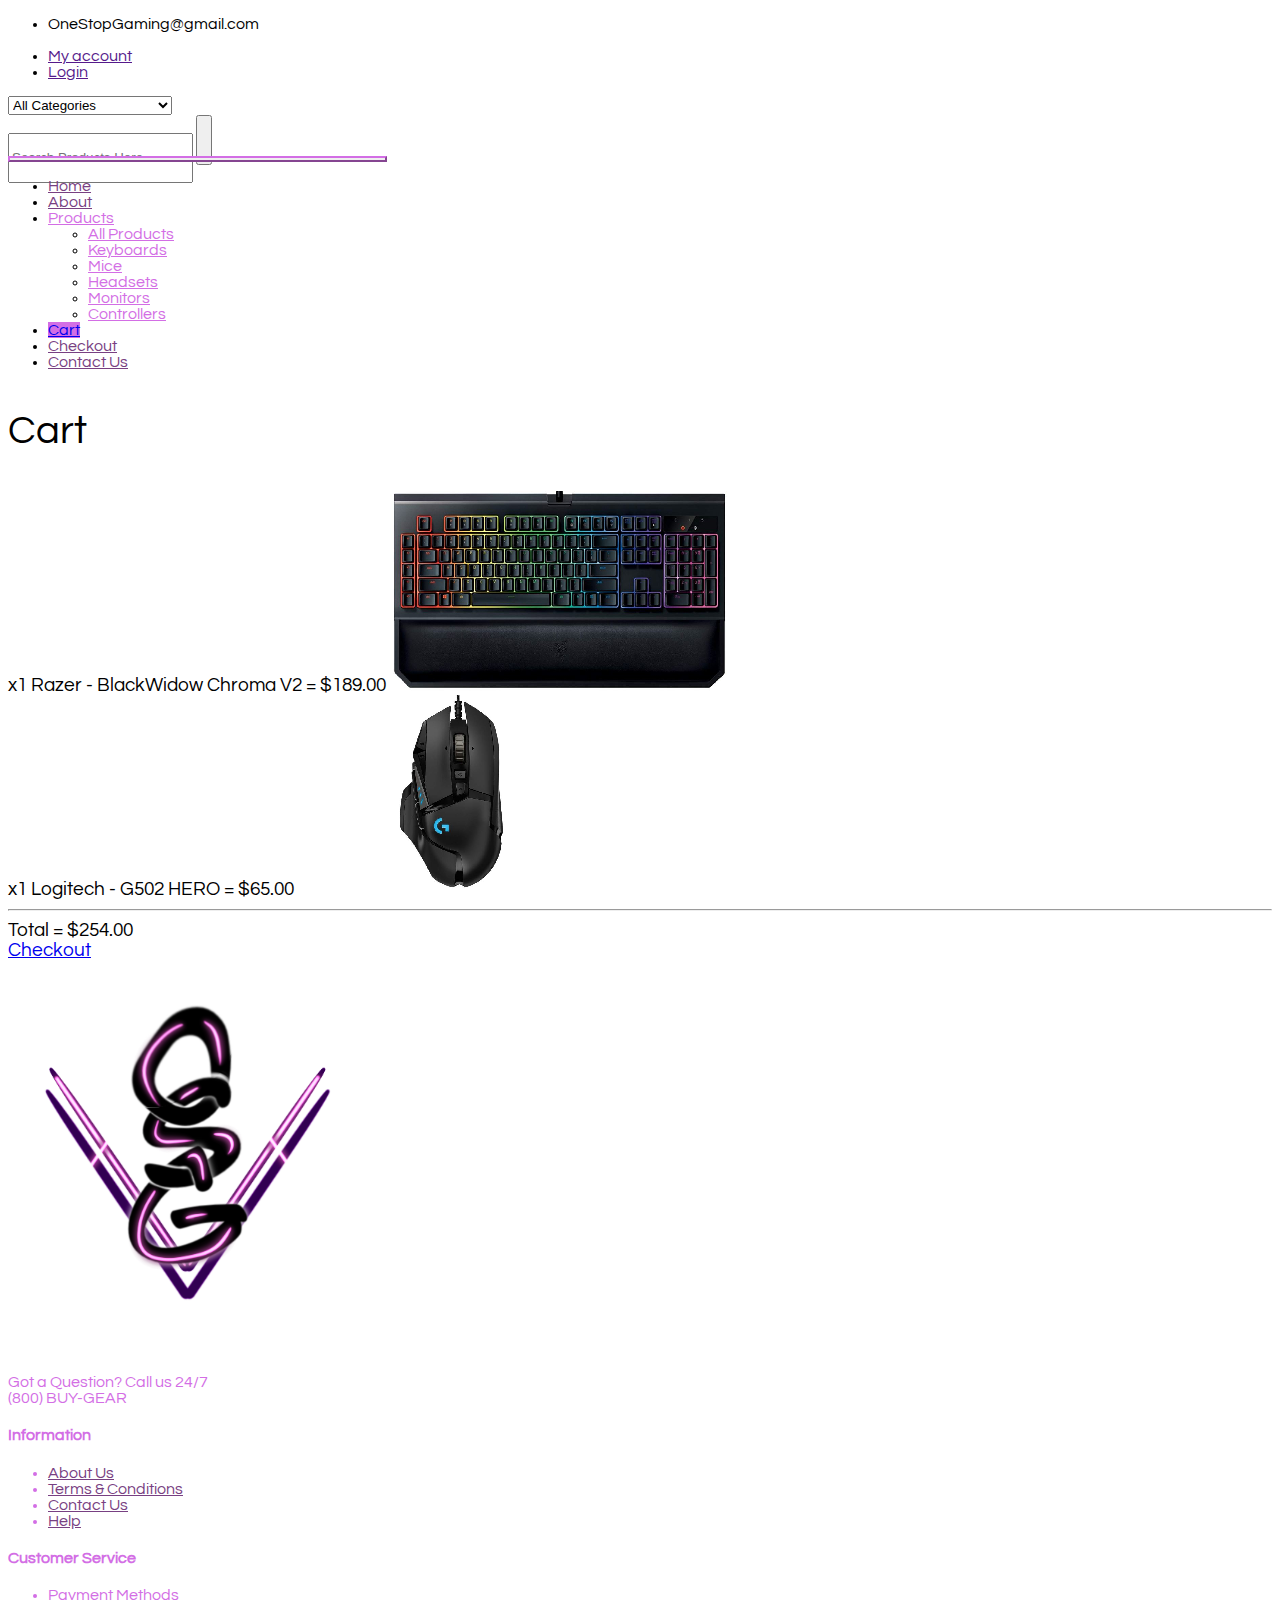
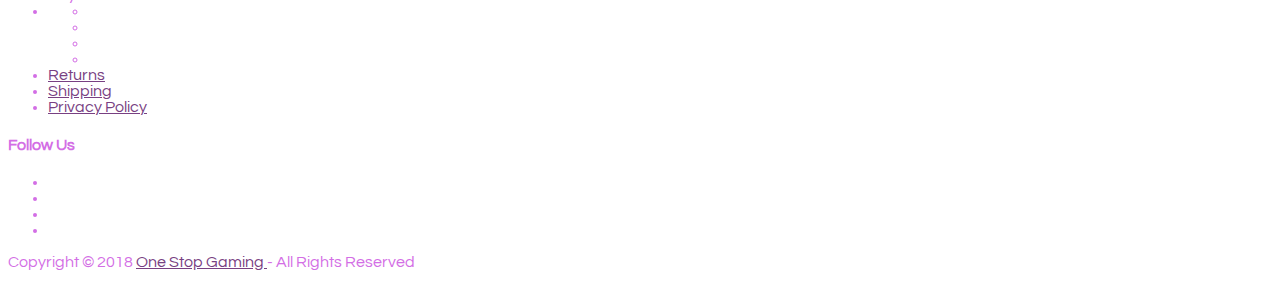
<file: cart.html>
<!-- Use the website "https://validator.w3.org/#validate_by_input", to check for errors in the code -->
<!-- ALWAYS CHECK FOR ERRORS USING THE ONLINE VALIDATOR !!! -->

<!-- Courtney Ferone - Project #2 One Stop Gaming Ecommerce Site -->

<!DOCTYPE html> <!-- Defines the document to be HTML  -->
<html lang="en"> <!-- The beginning of our code, attribute "lang" is added to define the language of the page to be "en(English)" -->
    <head> <!-- The elements in the "head" meta tag do NOT appear under the URL on the page -->
        <!-- Required meta tags -->
        <meta charset="UTF-8">
        <meta name="viewport" content="width=device-width, initial-scale=1.0">
        <meta http-equiv="X-UA-Compatible" content="ie=edge">
        <!-- Bootstrap CSS -->
        <link href="https://cdn.jsdelivr.net/npm/bootstrap@5.0.2/dist/css/bootstrap.min.css" rel="stylesheet" 
            integrity="sha384-EVSTQN3/azprG1Anm3QDgpJLIm9Nao0Yz1ztcQTwFspd3yD65VohhpuuCOmLASjC" crossorigin="anonymous">
        <!-- Google Fonts plugin: "Questrial"-->
        <link rel="preconnect" href="https://fonts.googleapis.com">
        <link rel="preconnect" href="https://fonts.gstatic.com" crossorigin>
        <link href="https://fonts.googleapis.com/css2?family=Questrial&display=swap" rel="stylesheet">
        <!-- Addition of Animate.css -->
        <link rel="stylesheet" href="https://cdnjs.cloudflare.com/ajax/libs/animate.css/4.1.1/animate.min.css">
        <!-- Adding FontAwesome CDN -->
        <link rel="stylesheet" href="https://cdnjs.cloudflare.com/ajax/libs/font-awesome/6.2.0/css/all.min.css" 
                integrity="sha512-xh6O/CkQoPOWDdYTDqeRdPCVd1SpvCA9XXcUnZS2FmJNp1coAFzvtCN9BmamE+4aHK8yyUHUSCcJHgXloTyT2A==" 
                crossorigin="anonymous" referrerpolicy="no-referrer">
        <!-- My custom CSS -->
        <link href="css/style.css" rel="stylesheet">
        <!-- The <title> appears as the name of the page (shown on the tab) -->
        <title> One Stop Gaming </title>
    </head>

    <!-- Flexbox is used to grant certain page effects (like flushing the footer to the bottom of the page) -->
    <body class="d-flex flex-column min-vh-100">
        <!-- JavaScript: Bootstrap bundle with Popper -->
        <script src="https://cdn.jsdelivr.net/npm/bootstrap@5.0.2/dist/js/bootstrap.bundle.min.js"
        integrity="sha384-MrcW6ZMFYlzcLA8Nl+NtUVF0sA7MsXsP1UyJoMp4YLEuNSfAP+JcXn/tWtIaxVXM" crossorigin="anonymous"></script>

        <!-- Header -->
        <header>
            <!-- Top navbar -->
            <nav class="navbar bg-light navbar-light">
                <div class="container justify-content-center">
                    <!-- Left side -->
                    <div class="col-lg-5 col-md-2 col-auto">
                        <ul class="navbar-brand navbar-nav justify-content-sm-start">
                            <li><i class="fa-solid fa-envelope text-dark"></i> OneStopGaming@gmail.com </li>
                        </ul>
                    </div>
                    <!-- Right side -->
                    <div class="col-lg-7 col-md-8 col-auto">
                        <ul class="navbar-brand navbar-nav list-group list-group-horizontal justify-content-sm-end">
                            <li><i class="fa-solid fa-circle-user text-dark"></i>
                                <a href="" class="text-decoration-none text-reset me-5"> My account </a></li> 
                            <li><i class="fa-solid fa-power-off text-dark"></i>
                                <a href="" class="text-decoration-none text-reset"> Login </a></li> 
                        </ul>
                    </div>
                </div>
            </nav>
            <!-- End top navbar-->
            
            <!-- Middle header -->
            <div class="container d-flex justify-content-center col-lg-8 col-md-7 col-12 my-4 w-100" style="height:50px">
                <!-- Category Selection Menu -->
                <select class="form-select w-13 me-1">
                    <option selected="selected" class="text-center"> All Categories </option>
                    <option value="1" class="text-start"> Keyboards </option>
                    <option value="2" class="text-start"> Mice </option>
                    <option value="3" class="text-start"> Headsets </option>
                    <option value="4" class="text-start"> Monitors </option>
                    <option value="5" class="text-start"> Controllers </option>
                </select>
                <!-- Search by Name -->
                <div class="input-group rounded w-30 d-flex justify-content-center align-items-center">
                    <input 
                        type="search" 
                        class="form-control rounded text-center"
                        style="height:50px" 
                        placeholder="Search Products Here" 
                        aria-label="Search" 
                    >
                    <button type="button" class="btn border px-3 ms-1" style="height:50px">
                        <i class="fa-solid fa-magnifying-glass"></i>
                    </button> 
                </div>
            </div>
            <!-- End middle header -->

            <!-- Bottom navbar -->
            <nav class="navbar navbar-expand-md bg-dark navbar-dark">
                <div class="container">
                    <!-- Hamburger menu button when collapsed -->
                    <button 
                        class="container navbar-toggler w-30"
                        type="button"
                        data-bs-toggle="collapse" 
                        data-bs-target="#bottomNavDropdown"
                        aria-controls="bottomNavDropdown"
                        aria-expanded="false" 
                        aria-label="Toggle navigation">
                        <span class="navbar-toggler-icon"></span>
                    </button>
                    <div class="collapse navbar-collapse" id="bottomNavDropdown">
                        <ul class="container nav nav-pills navbar-nav navbar-brand justify-content-center align-items-center">
                            <li class="nav-item">
                                <a href="index.html" 
                                    class="text-decoration-none me-3 purpleLinks"> 
                                    Home 
                                </a>
                            </li>
                            <li>   
                                <a href="about.html" 
                                    class="text-decoration-none me-3 purpleLinks"> 
                                    About 
                                </a>
                            </li>
                            <li class="nav-item dropdown">
                                <a class="nav-link dropdown-toggle me-3" 
                                    href="#" 
                                    id="bottomNavDropdownMenuLink" 
                                    role="button"
                                    data-bs-toggle="dropdown" 
                                    aria-expanded="false" 
                                    style="color:#D36EE5"> 
                                    Products
                                </a>
                                <ul class="dropdown-menu dropdown-menu-dark" aria-labelledby="bottomNavDropdownMenuLink">
                                    <li><a class="dropdown-item" href="allProducts.html" style="color:#D36EE5"> All Products </a></li>
                                    <li><a class="dropdown-item" href="keyboards.html" style="color:#D36EE5"> Keyboards </a></li>
                                    <li><a class="dropdown-item" href="mice.html" style="color:#D36EE5"> Mice </a></li>
                                    <li><a class="dropdown-item" href="headsets.html" style="color:#D36EE5"> Headsets </a></li>
                                    <li><a class="dropdown-item" href="monitors.html" style="color:#D36EE5"> Monitors </a></li>
                                    <li><a class="dropdown-item" href="controllers.html" style="color:#D36EE5"> Controllers </a></li>
                                </ul>
                            </li>
                            <li><a href="#" class="nav-link active me-3 px-2 text-dark" style="background-color:#D36EE5"> Cart </a></li>
                            <li><a href="checkout.html" class="text-decoration-none me-3 purpleLinks"> Checkout </a></li>
                            <li><a href="contact.html" class="text-decoration-none me-3 purpleLinks"> Contact Us </a></li>
                        </ul>
                    </div>
                </div>
            </nav>
            <!-- End bottom navbar -->
        </header>
        <!-- End of header -->


        <!-- Cart -->
        <div class="container mt-3 w-50 align-items-center">
            <p class="text-center fontBig animate__animated animate__fadeInDown animate__delay-1s shadow-lg border-top borderStyle"> 
                Cart </p>
        </div>
        <!-- Static Cart Grid  -->
        <div class="container w-50 mb-5 galleryImages fontSmMd">
            <!-- Start of the row -->
            <div class="row text-center g-0">
                <!-- Column 1 (Static Cart - Item 1)-->
                <div class="col-md-12 mobileMarginTop">
                    x1 Razer - BlackWidow Chroma V2 = $189.00
                    <a class="cartImages" 
                        href="keyboards.html" 
                        target="_blank">
                        <img src="images/BWChromaV2.jpg" alt="Razer - BlackWidow Chroma V2 Keyboard">
                    </a>
                </div>
                <!-- Column 2 (Static Cart - Item 2)-->
                <div class="col-md-12 mobileMarginTop">
                    x1 Logitech - G502 HERO = $65.00
                    <a class="cartImages" 
                        href="mice.html" 
                        target="_blank">
                        <img src="images/G502Hero.jpg" alt="Logitech - G502 HERO Mouse">
                    </a>
                </div>
                <!-- Column 3 (Checkout Button)-->
                <div class="col-md-12 mobileMarginTop">
                    <hr><div class="text-center mb-2"> Total = $254.00 </div>
                    <a class="container d-flex btn btn-primary justify-content-center w-30" 
                        href="checkout.html"                      
                        role="button"> Checkout 
                    </a>
                </div> 
            </div> 
            <!-- End of row -->
        </div>
        <!-- End of cart -->


        <!-- Footer -->
        <div class="bg-dark pinkFont text-center mt-auto">
	        <footer>
			    <div class="container mt-5 mb-5">
                    <!-- Start of row -->
				    <div class="row">
                        <!-- Column 1 -->
					    <div class="col-lg-3 col-md-6 col-12">
                            <div>
                                <a href="index.html"><img src="images/OSGLogo.png" alt="One Stop Gaming Logo" class="w-30 h-30"></a>
                            </div>
                            <p><br> Got a Question? Call us 24/7 <br> (800) BUY-GEAR </p>
					    </div>
                        <!-- Column 2 -->
                        <div class="col-lg-3 col-md-6 col-12">
                            <h4> Information </h4>
                                <!-- list-unstyled: Remove bullet points from list -->
                                <ul class="list-unstyled">
                                    <!-- 
                                        Text-decoration-none: remove underline from links
                                        Text-reset: Make the text color the same as the parent container 
                                        (unless you want to change the link color to something else)
                                    -->
                                    <li><a href="about.html" class="text-decoration-none purpleLinks"> About Us </a></li>
                                    <li><a href="#" class="text-decoration-none purpleLinks"> Terms & Conditions </a></li>
                                    <li><a href="contact.html" class="text-decoration-none purpleLinks"> Contact Us </a></li>
                                    <li><a href="#" class="text-decoration-none purpleLinks"> Help </a></li>
                                </ul>
                        </div>
                        <!-- Column 3 -->
                        <div class="col-lg-3 col-md-6 col-12">
                            <h4> Customer Service </h4>
                                <ul class="list-unstyled">
                                    <li> Payment Methods </li>
                                    <!-- Nested "ul" lists MUST be wrapped in a "li" tag in order to avoid error -->
                                    <li>
                                        <ul class="list-group list-group-horizontal list-unstyled justify-content-center text-white-50">
                                            <li><i class="fa-2x fa-brands fa-cc-visa me-2"></i></li>
                                            <li><i class="fa-2x fa-brands fa-cc-mastercard me-2"></i></li>
                                            <li><i class="fa-2x fa-brands fa-cc-paypal me-2"></i></li>
                                            <li><i class="fa-2x fa-brands fa-cc-apple-pay me-2"></i></li>
                                        </ul>
                                    </li>
                                    <li><a href="#" class="text-decoration-none purpleLinks"> Returns </a></li>
                                    <li><a href="#" class="text-decoration-none purpleLinks"> Shipping </a></li>
                                    <li><a href="#" class="text-decoration-none purpleLinks"> Privacy Policy </a></li>
                                </ul>
					    </div>
                        <!-- Column 4 -->
                        <div class="col-lg-3 col-md-6 col-12">
                            <h4 class="me-3"> Follow Us </h4>
                                <ul class="list-group list-group-horizontal list-unstyled justify-content-center">
                                    <!-- Adding the attribute '' means "open this link in a new tab" -->
                                    <!-- You MUST add the attribute 'rel="noopener noreferrer"' to a "target" attribute to make 
                                            the link secure when leaving the home domain -->
                                    <li><a href="#" rel="noopener noreferrer">
                                        <i class="fa-2x fa-brands fa-facebook me-2 purpleLinks"></i></a></li>
                                    <li><a href="#" rel="noopener noreferrer">
                                        <i class="fa-2x fa-brands fa-twitter me-2 purpleLinks"></i></a></li>
                                    <li><a href="#" rel="noopener noreferrer">
                                        <i class="fa-2x fa-brands fa-tiktok me-2 purpleLinks"></i></a></li>
                                    <li><a href="#" rel="noopener noreferrer">
                                        <i class="fa-2x fa-brands fa-square-instagram me-2 purpleLinks"></i></a></li>
                                </ul>
                        </div>   
			        </div>
                    <!-- End of row -->
                </div>
                <!-- End top footer -->

                <!-- Copyright -->
                <div class="container col-lg-6 col-12 justify-content-center mb-2">
                    <div>
                        <p> Copyright © 2018 <a href="index.html" class="text-decoration-none purpleLinks"> One Stop Gaming </a>  
                            -  All Rights Reserved </p>
                    </div>
                </div>
                <!-- End copyright -->
	        </footer>
        </div>
        <!-- End of footer -->
    </body>
</html>
</file>
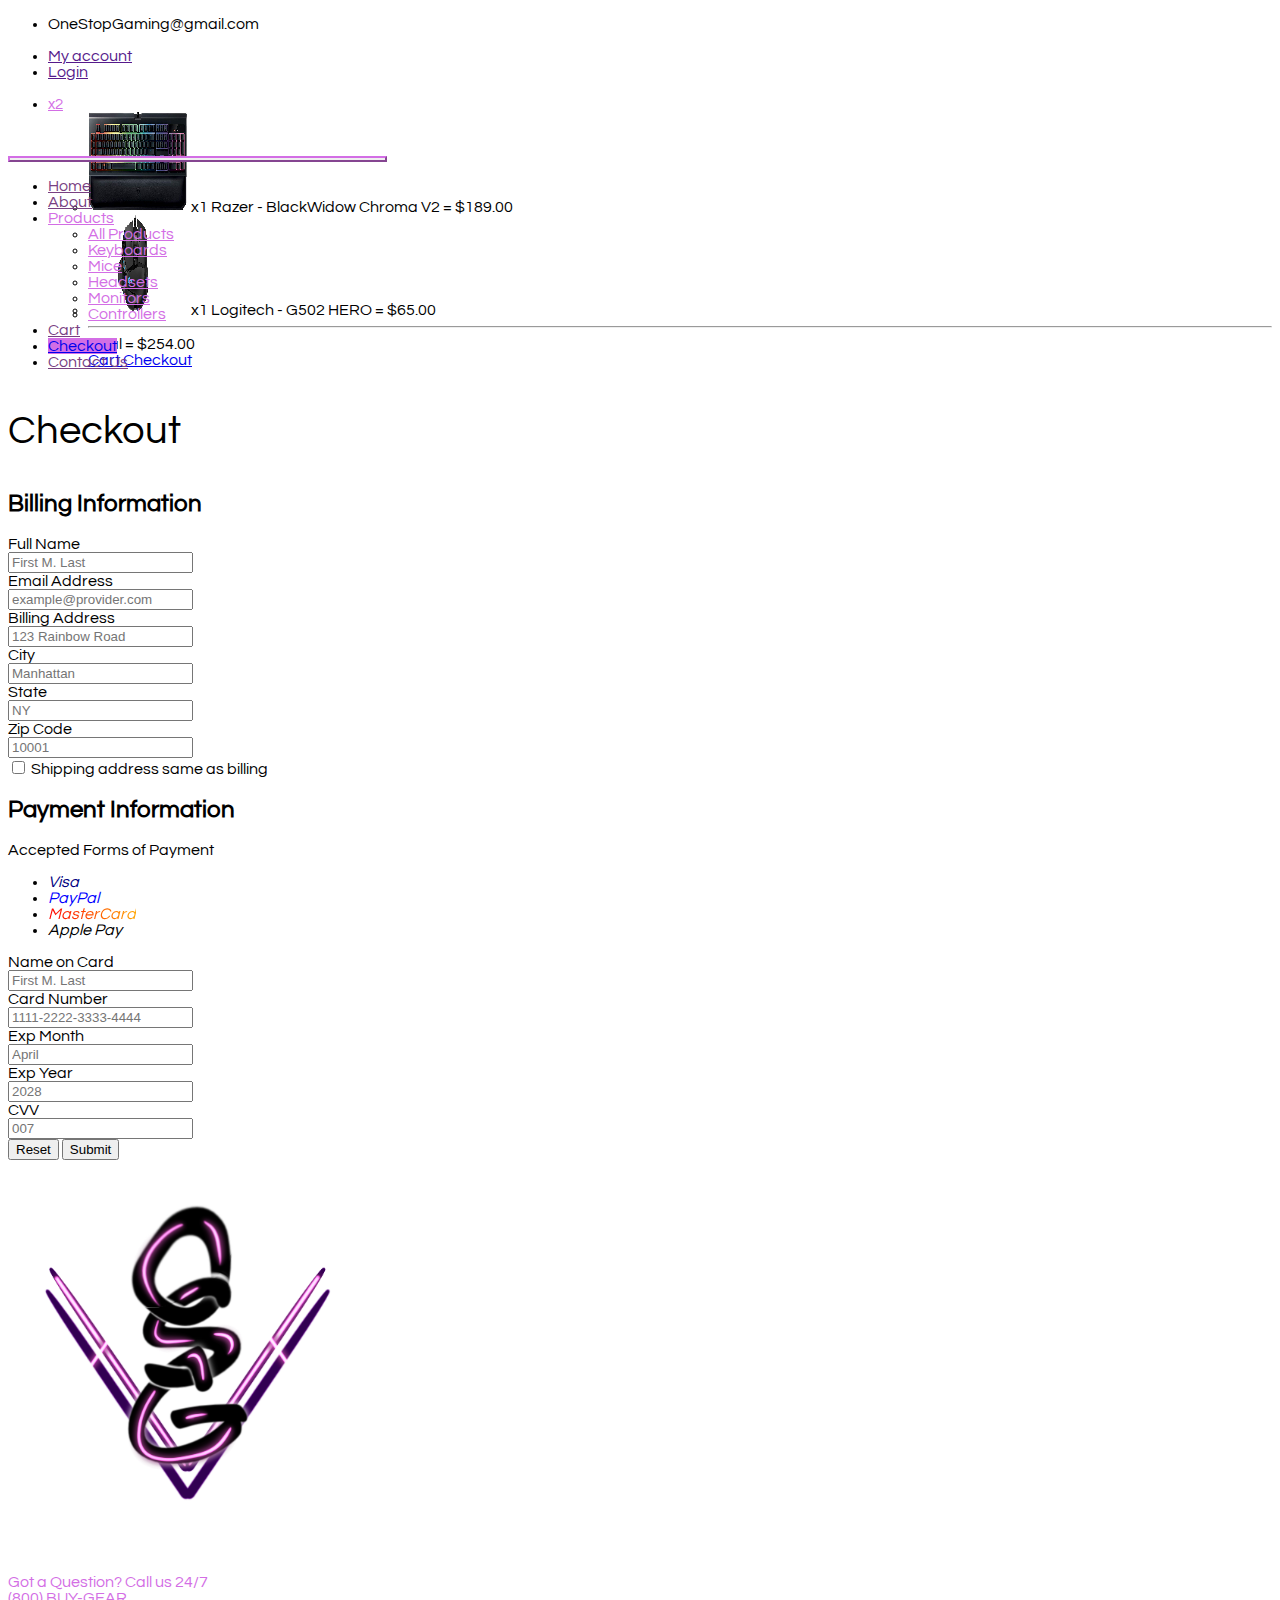
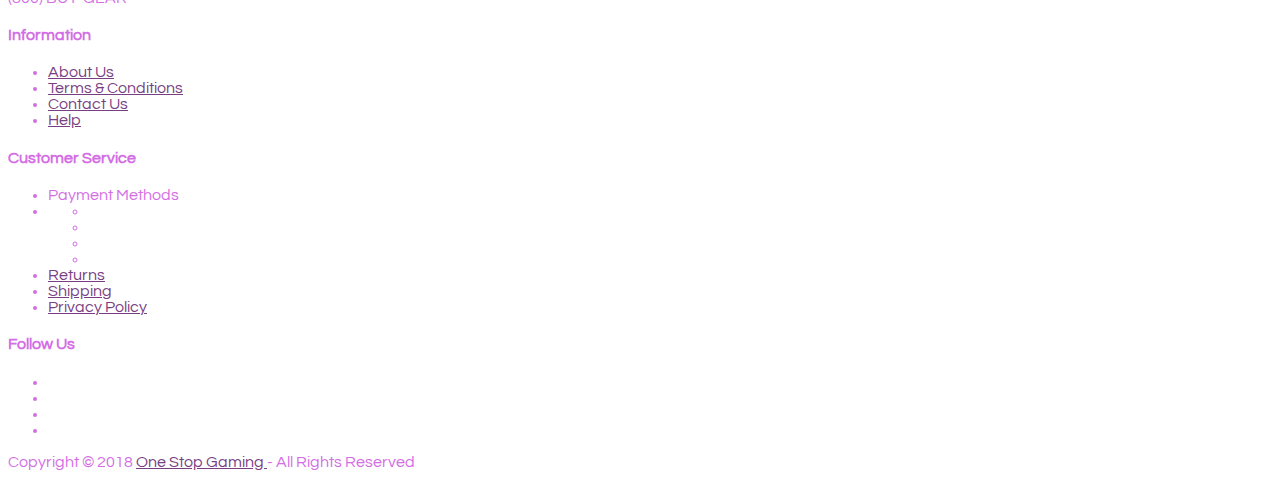
<file: checkout.html>
<!-- Use the website "https://validator.w3.org/#validate_by_input", to check for errors in the code -->
<!-- ALWAYS CHECK FOR ERRORS USING THE ONLINE VALIDATOR !!! -->

<!-- Courtney Ferone - Project #2 One Stop Gaming Ecommerce Site -->

<!DOCTYPE html> <!-- Defines the document to be HTML  -->
<html lang="en"> <!-- The beginning of our code, attribute "lang" is added to define the language of the page to be "en(English)" -->
    <head> <!-- The elements in the "head" meta tag do NOT appear under the URL on the page -->
        <!-- Required meta tags -->
        <meta charset="UTF-8">
        <meta name="viewport" content="width=device-width, initial-scale=1.0">
        <meta http-equiv="X-UA-Compatible" content="ie=edge">
        <!-- Bootstrap CSS -->
        <link href="https://cdn.jsdelivr.net/npm/bootstrap@5.0.2/dist/css/bootstrap.min.css" rel="stylesheet" 
            integrity="sha384-EVSTQN3/azprG1Anm3QDgpJLIm9Nao0Yz1ztcQTwFspd3yD65VohhpuuCOmLASjC" crossorigin="anonymous">
        <!-- Google Fonts plugin: "Questrial"-->
        <link rel="preconnect" href="https://fonts.googleapis.com">
        <link rel="preconnect" href="https://fonts.gstatic.com" crossorigin>
        <link href="https://fonts.googleapis.com/css2?family=Questrial&display=swap" rel="stylesheet">
        <!-- Addition of Animate.css -->
        <link rel="stylesheet" href="https://cdnjs.cloudflare.com/ajax/libs/animate.css/4.1.1/animate.min.css">
        <!-- Adding FontAwesome CDN -->
        <link rel="stylesheet" href="https://cdnjs.cloudflare.com/ajax/libs/font-awesome/6.2.0/css/all.min.css" 
                integrity="sha512-xh6O/CkQoPOWDdYTDqeRdPCVd1SpvCA9XXcUnZS2FmJNp1coAFzvtCN9BmamE+4aHK8yyUHUSCcJHgXloTyT2A==" 
                crossorigin="anonymous" referrerpolicy="no-referrer">
        <!-- My custom CSS -->
        <link href="css/style.css" rel="stylesheet">
        <!-- The <title> appears as the name of the page (shown on the tab) -->
        <title> One Stop Gaming </title>
    </head>

    <!-- Flexbox is used to grant certain page effects (like flushing the footer to the bottom of the page) -->
    <body class="d-flex flex-column min-vh-100">
        <!-- JavaScript: Bootstrap bundle with Popper -->
        <script src="https://cdn.jsdelivr.net/npm/bootstrap@5.0.2/dist/js/bootstrap.bundle.min.js"
        integrity="sha384-MrcW6ZMFYlzcLA8Nl+NtUVF0sA7MsXsP1UyJoMp4YLEuNSfAP+JcXn/tWtIaxVXM" crossorigin="anonymous"></script>

        <!-- Header -->
        <header>
            <!-- Top navbar -->
            <nav class="navbar bg-light navbar-light">
                <div class="container justify-content-center">
                    <!-- Left side -->
                    <div class="col-lg-5 col-md-2 col-auto">
                        <ul class="navbar-brand navbar-nav justify-content-sm-start">
                            <li><i class="fa-solid fa-envelope text-dark"></i> OneStopGaming@gmail.com </li>
                        </ul>
                    </div>
                    <!-- Right side -->
                    <div class="col-lg-7 col-md-8 col-auto">
                        <ul class="navbar-brand navbar-nav list-group list-group-horizontal justify-content-sm-end">
                            <li><i class="fa-solid fa-circle-user text-dark"></i>
                                <a href="" class="text-decoration-none text-reset me-5"> My account </a></li> 
                            <li><i class="fa-solid fa-power-off text-dark"></i>
                                <a href="" class="text-decoration-none text-reset"> Login </a></li> 
                        </ul>
                    </div>
                </div>
            </nav>
            <!-- End top navbar-->


            <!-- Middle header -->
            <div class="container d-flex my-4 w-100" style="height:50px">
                <!-- Static Shopping Cart -->
                <nav class="navbar navbar-expand bg-dark navbar-dark ms-2 rounded">
                    <div class="container">
                        <div class="collapse navbar-collapse">
                            <ul class="container nav navbar-nav navbar-brand toggleIconNone m-0 p-0">
                                <li class="nav-item dropdown">
                                    <a class="nav-link dropdown-toggle" 
                                        href="#" 
                                        id="shoppingCartDropdown" 
                                        role="button"
                                        data-bs-toggle="dropdown" 
                                        aria-expanded="false" 
                                        style="color:#D36EE5">
                                        <i class="fa-solid fa-cart-shopping"></i><span class="fontSmall"> x2 </span>
                                    </a>
                                    <ul class="dropdown-menu dropdown-menu-dark" aria-labelledby="shoppingCartDropdown">
                                        <li class="mx-3 my-2">
											<a class="cartImages" 
                                                href="keyboards.html" 
                                                target="_blank">
                                                <img src="images/BWChromaV2.jpg" alt="Razer - BlackWidow Chroma V2 Keyboard"></a>
										    x1 Razer - BlackWidow Chroma V2 = $189.00
										</li>
                                        <li class="mx-3 my-2">
											<a class="cartImages" 
                                                href="mice.html" 
                                                target="_blank">
                                                <img src="images/G502Hero.jpg" alt="Logitech - G502 HERO Mouse"></a>
											x1 Logitech - G502 HERO = $65.00
										</li>
                                        <li>
                                            <hr><div class="text-center mb-2"> Total = $254.00 </div>
                                            <div class="container d-flex justify-content-center">
                                                <a class="btn btn-primary w-30 me-2" 
                                                    href="cart.html"                                                
                                                    role="button"> Cart </a>
                                                <a class="btn btn-primary w-30 ms-2" 
                                                    href="checkout.html"                                                 
                                                    role="button"> Checkout </a>
                                            </div>
                                        </li>
                                    </ul>
                                </li>
                            </ul>
                        </div>
                    </div>
                </nav>
                <!-- End shopping cart -->
            </div>
            <!-- End middle header -->


            <!-- Bottom navbar -->
            <nav class="navbar navbar-expand-md bg-dark navbar-dark">
                <div class="container">
                    <!-- Hamburger menu button when collapsed -->
                    <button 
                        class="container navbar-toggler w-30"
                        type="button"
                        data-bs-toggle="collapse" 
                        data-bs-target="#bottomNavDropdown"
                        aria-controls="bottomNavDropdown"
                        aria-expanded="false" 
                        aria-label="Toggle navigation">
                        <span class="navbar-toggler-icon"></span>
                    </button>
                    <div class="collapse navbar-collapse" id="bottomNavDropdown">
                        <ul class="container nav nav-pills navbar-nav navbar-brand justify-content-center align-items-center">
                            <li class="nav-item">
                                <a href="index.html"
                                    class="text-decoration-none me-3 purpleLinks"> 
                                    Home 
                                </a>
                            </li>
                            <li>   
                                <a href="about.html"
                                    class="text-decoration-none me-3 purpleLinks"> 
                                    About 
                                </a>
                            </li>
                            <li class="nav-item dropdown">
                                <a class="nav-link dropdown-toggle me-3" 
                                    href="#" 
                                    id="bottomNavDropdownMenuLink" 
                                    role="button"
                                    data-bs-toggle="dropdown" 
                                    aria-expanded="false" 
                                    style="color:#D36EE5"> 
                                    Products
                                </a>
                                <ul class="dropdown-menu dropdown-menu-dark" aria-labelledby="bottomNavDropdownMenuLink">
                                    <li><a class="dropdown-item" href="allProducts.html" style="color:#D36EE5"> All Products </a></li>
                                    <li><a class="dropdown-item" href="keyboards.html" style="color:#D36EE5"> Keyboards </a></li>
                                    <li><a class="dropdown-item" href="mice.html" style="color:#D36EE5"> Mice </a></li>
                                    <li><a class="dropdown-item" href="headsets.html" style="color:#D36EE5"> Headsets </a></li>
                                    <li><a class="dropdown-item" href="monitors.html" style="color:#D36EE5"> Monitors </a></li>
                                    <li><a class="dropdown-item" href="controllers.html" style="color:#D36EE5"> Controllers </a></li>
                                </ul>
                            </li>
                            <li><a href="cart.html" class="text-decoration-none me-3 purpleLinks"> Cart </a></li>
                            <li><a href="#" class="nav-link active me-3 px-2 text-dark" style="background-color:#D36EE5"> Checkout </a></li>
                            <li><a href="contact.html" class="text-decoration-none me-3 purpleLinks"> Contact Us </a></li>
                        </ul>
                    </div>
                </div>
            </nav>
            <!-- End bottom navbar -->
        </header>
        <!-- End of header -->


        <!-- Checkout -->
        <div class="container mt-3 w-50 align-items-center">
            <p class="text-center fontBig animate__animated animate__fadeInDown animate__delay-1s shadow-lg border-top borderStyle"> 
                Checkout </p>
        </div>
        <!-- Grid containing checkout fields -->
        <div class="container">
            <form method="get"> <!-- The method attribute MUST ="post" in order to securely capture the input from the user 
                                "post" will not run on the live server (can use "get" to see the page but MUST SWITCH BACK to "post"
                                ** leaving the method attribute blank is the same as writing "get" ** -->
                <!-- Start of row 1 -->
                <div class="row border m-5 p-5 text-center">
                    <!-- Column 1 (Billing Header) -->
                    <div class="col-12 mb-3">
                        <h2> Billing Information </h2>
                    </div>
                    <!-- Column 2 (Full Name Field)-->
                    <div class="col-lg-4 col-md-6 col-12 mb-3">
                        <label for="fullName"><i class="fa fa-user"></i> Full Name </label>
                            <!-- The type "text" accepts text from the user -->
                            <!-- "placeholder" shows in the label before the user types in it (greyed out) -->
                            <!-- "value" also shows in the label before the user types in it, but as actual input
                                ex: value="john.doe@gmail.com" -->
                            <!-- "required" forces the user to put information in the form in order to submit and proceed -->
                            <br>
                            <input type="text" 
                            id="fullName" 
                            name="fullName" 
                            placeholder="First M. Last" 
                            required>
                    </div>
                    <!-- Column 3 (Email Field)-->
                    <div class="col-lg-4 col-md-6 col-12 mb-3">
                        <!-- The type "email" accepts an email from the user, it expects an @ symbol -->
                        <label for="email"><i class="fa fa-envelope"></i> Email Address </label>
                            <br>
                            <input type="email" 
                            id="email" 
                            name="email" 
                            placeholder="example@provider.com"
                            required>
                    </div>
                    <!-- Column 4 (Address Field)-->
                    <div class="col-lg-4 col-md-6 col-12 mb-3">
                        <label for="billingAddress"><i class="fa-solid fa-location-dot"></i> Billing Address </label>
                            <br>
                            <input type="text" 
                            id="billingAddress" 
                            name="billingAddress" 
                            placeholder="123 Rainbow Road"
                            required>
                    </div>
                    <!-- Column 5 (City Field)-->
                    <div class="col-lg-4 col-md-6 col-12 mb-3">
                        <label for="city"><i class="fa-solid fa-city"></i> City </label>
                            <br>
                            <input type="text" 
                            id="city" 
                            name="city" 
                            placeholder="Manhattan"
                            required>
                    </div>
                    <!-- Column 6 (State Field)-->
                    <div class="col-lg-4 col-md-6 col-12 mb-3">
                        <label for="state"><i class="fa-solid fa-landmark"></i> State </label>
                            <br>
                            <input type="text" 
                            id="state" 
                            name="state" 
                            placeholder="NY"
                            required>
                    </div>
                    <!-- Column 7 (Zip Field)-->
                    <div class="col-lg-4 col-md-6 col-12 mb-3">
                        <label for="zip"><i class="fa-brands fa-usps"></i> Zip Code </label>
                            <br>
                            <input type="text"
                            id="zip" 
                            name="zip" 
                            placeholder="10001"
                            required>
                    </div>
                    <label class="d-flex justify-content-center mt-5">
                        <input type="checkbox" id="sameAsBilling" name="sameAsBilling" value="1"> 
                        <span class="ms-2"> Shipping address same as billing </span>
                    </label>
                </div>
                <!-- End of row 1-->
                <!-- Start of row 2 -->
                <div class="row border m-5 p-5 text-center">
                    <!-- Column 1 (Payment Header)-->
                    <div class="col-12 mb-3">
                        <h2> Payment Information </h2>
                    </div>
                    <!-- Column 2 (Accepted Types of Payment)-->
                    <div class="col-12 mb-3">
                        Accepted Forms of Payment
                            <ul class="list-group list-group-horizontal list-unstyled justify-content-center mt-1">  
                                <li><i class="fa-brands fa-cc-visa me-2" style="color:navy;"> Visa </i></li>
                                <li><i class="fa-brands fa-cc-paypal me-2" style="color:blue;"> PayPal </i></li>
                                <li><i class="fa-brands fa-cc-mastercard me-2 redOrangeGradient"> MasterCard </i></li>
                                <li><i class="fa-brands fa-cc-apple-pay me-2" style="color:black;"> Apple Pay </i></li>
                            </ul>
                    </div>
                    <!-- Column 3 (Card Info - Name Field)-->
                    <div class="col-lg-4 col-md-6 col-12 mb-3">
                        <label for="cardName"><i class="fa-solid fa-signature"></i> Name on Card </label>
                            <br>
                            <input type="text" 
                            id="cardName" 
                            name="cardName" 
                            placeholder="First M. Last" 
                            required>
                    </div>
                    <!-- Column 4 (Card Info - Number Field)-->
                    <div class="col-lg-4 col-md-6 col-12 mb-3">
                        <label for="cardNumber"><i class="fa-solid fa-credit-card"></i> Card Number </label>
                            <br>
                            <input type="text" 
                            id="cardNumber" 
                            name="cardNumber" 
                            placeholder="1111-2222-3333-4444"
                            required>
                    </div>
                    <!-- Column 5 (Card Info - Exp Month Field)-->
                    <div class="col-lg-4 col-md-6 col-12 mb-3">
                        <label for="expMonth"><i class="fa-regular fa-calendar"></i> Exp Month </label>
                            <br>
                            <input type="text" 
                            id="expMonth" 
                            name="expMonth" 
                            placeholder="April"
                            required>
                    </div>
                    <!-- Column 6 (Card Info - Exp Year Field)-->
                    <div class="col-lg-4 col-md-6 col-12 mb-3">
                        <label for="expYear"><i class="fa-solid fa-calendar"></i> Exp Year </label>
                            <br>
                            <input type="text" 
                            id="expYear" 
                            name="expYear" 
                            placeholder="2028"
                            required>
                    </div>
                    <!-- Column 7 (Card Info - CVV Field)-->
                    <div class="col-lg-4 col-md-6 col-12 mb-3">
                        <label for="cardCVV"><i class="fa-solid fa-hashtag"></i> CVV </label>
                            <br>
                            <input type="text" 
                            id="cardCVV" 
                            name="cardCVV" 
                            placeholder="007"
                            required>
                    </div>
                </div>
                <!-- End of row 2 -->
                <span class="d-flex justify-content-center m-5">
                    <!-- Reset Form -->
                    <input class="btn btn-primary me-3" type="reset" value="Reset">
                    <!-- The input type "submit" accepts the information from the form -->
                    <!-- "value" allows you to change the name of the "submit" button
                    ex: value="click this thing" -->
                    <input class="submit btn btn-primary" type="submit" value="Submit">
                </span>
            </form>
            <!-- End of form -->
        </div>
        <!-- End of checkout -->


        <!-- Footer -->
        <div class="bg-dark pinkFont text-center mt-auto">
	        <footer>
			    <div class="container mt-5 mb-5">
                    <!-- Start of row -->
				    <div class="row">
                        <!-- Column 1 -->
					    <div class="col-lg-3 col-md-6 col-12">
                            <div>
                                <a href="index.html"><img src="images/OSGLogo.png" alt="One Stop Gaming Logo" class="w-30 h-30"></a>
                            </div>
                            <p><br> Got a Question? Call us 24/7 <br> (800) BUY-GEAR </p>
					    </div>
                        <!-- Column 2 -->
                        <div class="col-lg-3 col-md-6 col-12">
                            <h4> Information </h4>
                                <!-- list-unstyled: Remove bullet points from list -->
                                <ul class="list-unstyled">
                                    <!-- 
                                        Text-decoration-none: remove underline from links
                                        Text-reset: Make the text color the same as the parent container 
                                        (unless you want to change the link color to something else)
                                    -->
                                    <li><a href="about.html" class="text-decoration-none purpleLinks"> About Us </a></li>
                                    <li><a href="#" class="text-decoration-none purpleLinks"> Terms & Conditions </a></li>
                                    <li><a href="contact.html" class="text-decoration-none purpleLinks"> Contact Us </a></li>
                                    <li><a href="#" class="text-decoration-none purpleLinks"> Help </a></li>
                                </ul>
                        </div>
                        <!-- Column 3 -->
                        <div class="col-lg-3 col-md-6 col-12">
                            <h4> Customer Service </h4>
                                <ul class="list-unstyled">
                                    <li> Payment Methods </li>
                                    <!-- Nested "ul" lists MUST be wrapped in a "li" tag in order to avoid error -->
                                    <li>
                                        <ul class="list-group list-group-horizontal list-unstyled justify-content-center text-white-50">
                                            <li><i class="fa-2x fa-brands fa-cc-visa me-2"></i></li>
                                            <li><i class="fa-2x fa-brands fa-cc-mastercard me-2"></i></li>
                                            <li><i class="fa-2x fa-brands fa-cc-paypal me-2"></i></li>
                                            <li><i class="fa-2x fa-brands fa-cc-apple-pay me-2"></i></li>
                                        </ul>
                                    </li>
                                    <li><a href="#" class="text-decoration-none purpleLinks"> Returns </a></li>
                                    <li><a href="#" class="text-decoration-none purpleLinks"> Shipping </a></li>
                                    <li><a href="#" class="text-decoration-none purpleLinks"> Privacy Policy </a></li>
                                </ul>
					    </div>
                        <!-- Column 4 -->
                        <div class="col-lg-3 col-md-6 col-12">
                            <h4 class="me-3"> Follow Us </h4>
                                <ul class="list-group list-group-horizontal list-unstyled justify-content-center">
                                    <!-- Adding the attribute '' means "open this link in a new tab" -->
                                    <!-- You MUST add the attribute 'rel="noopener noreferrer"' to a "target" attribute to make 
                                            the link secure when leaving the home domain -->
                                    <li><a href="#" rel="noopener noreferrer">
                                        <i class="fa-2x fa-brands fa-facebook me-2 purpleLinks"></i></a></li>
                                    <li><a href="#" rel="noopener noreferrer">
                                        <i class="fa-2x fa-brands fa-twitter me-2 purpleLinks"></i></a></li>
                                    <li><a href="#" rel="noopener noreferrer">
                                        <i class="fa-2x fa-brands fa-tiktok me-2 purpleLinks"></i></a></li>
                                    <li><a href="#" rel="noopener noreferrer">
                                        <i class="fa-2x fa-brands fa-square-instagram me-2 purpleLinks"></i></a></li>
                                </ul>
                        </div>   
			        </div>
                    <!-- End of row -->
                </div>
                <!-- End top footer -->

                <!-- Copyright -->
                <div class="container col-lg-6 col-12 justify-content-center mb-2">
                    <div>
                        <p> Copyright © 2018 <a href="index.html" class="text-decoration-none purpleLinks"> One Stop Gaming </a>  
                            -  All Rights Reserved </p>
                    </div>
                </div>
                <!-- End copyright -->
	        </footer>
        </div>
        <!-- End of footer -->
    </body>
</html>
</file>
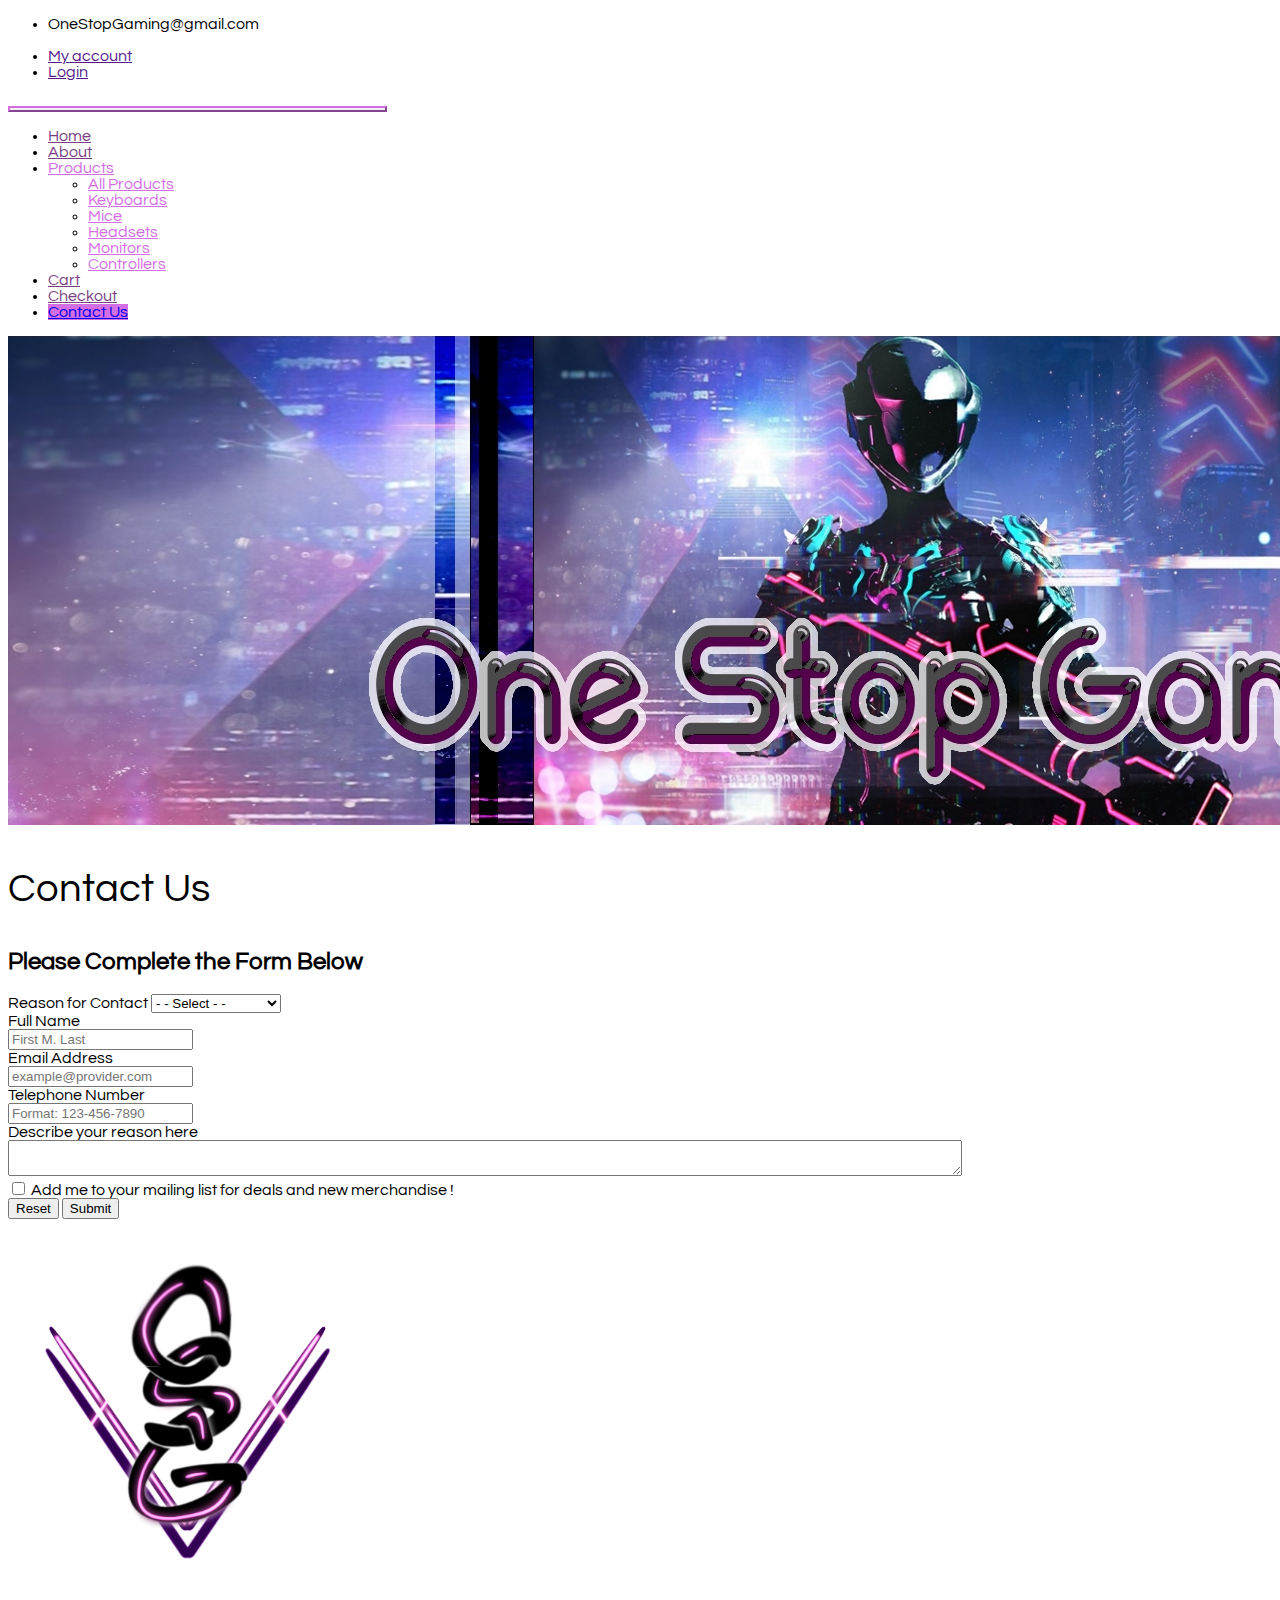
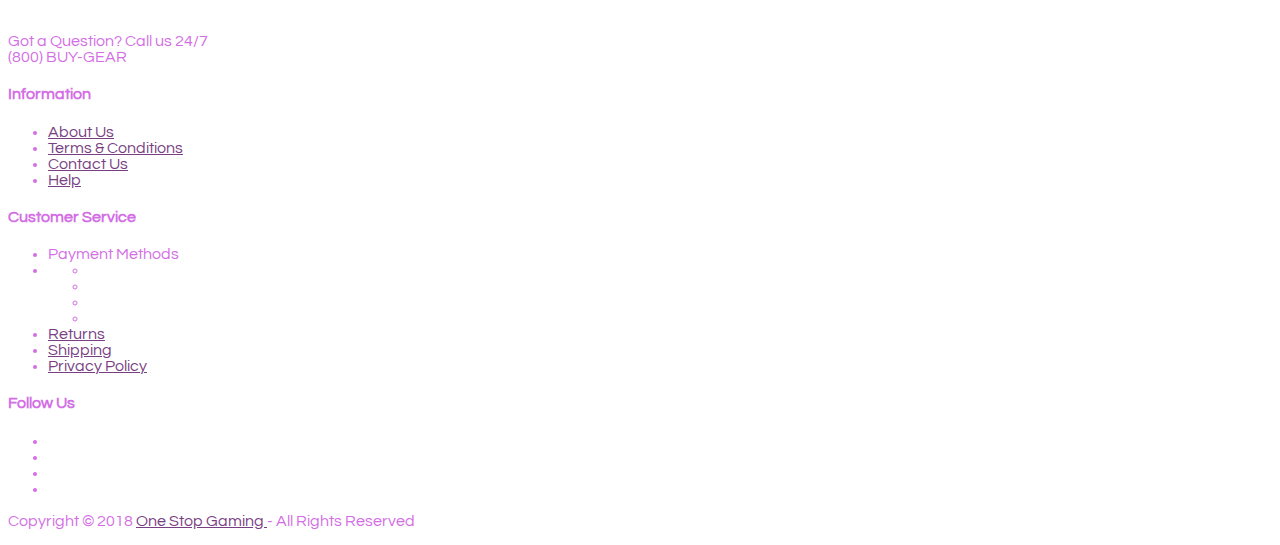
<file: contact.html>
<!-- Use the website "https://validator.w3.org/#validate_by_input", to check for errors in the code -->
<!-- ALWAYS CHECK FOR ERRORS USING THE ONLINE VALIDATOR !!! -->

<!-- Courtney Ferone - Project #2 One Stop Gaming Ecommerce Site -->

<!DOCTYPE html> <!-- Defines the document to be HTML  -->
<html lang="en"> <!-- The beginning of our code, attribute "lang" is added to define the language of the page to be "en(English)" -->
    <head> <!-- The elements in the "head" meta tag do NOT appear under the URL on the page -->
        <!-- Required meta tags -->
        <meta charset="UTF-8">
        <meta name="viewport" content="width=device-width, initial-scale=1.0">
        <meta http-equiv="X-UA-Compatible" content="ie=edge">
        <!-- Bootstrap CSS -->
        <link href="https://cdn.jsdelivr.net/npm/bootstrap@5.0.2/dist/css/bootstrap.min.css" rel="stylesheet" 
            integrity="sha384-EVSTQN3/azprG1Anm3QDgpJLIm9Nao0Yz1ztcQTwFspd3yD65VohhpuuCOmLASjC" crossorigin="anonymous">
        <!-- Google Fonts plugin: "Questrial"-->
        <link rel="preconnect" href="https://fonts.googleapis.com">
        <link rel="preconnect" href="https://fonts.gstatic.com" crossorigin>
        <link href="https://fonts.googleapis.com/css2?family=Questrial&display=swap" rel="stylesheet">
        <!-- Addition of Animate.css -->
        <link rel="stylesheet" href="https://cdnjs.cloudflare.com/ajax/libs/animate.css/4.1.1/animate.min.css">
        <!-- Adding FontAwesome CDN -->
        <link rel="stylesheet" href="https://cdnjs.cloudflare.com/ajax/libs/font-awesome/6.2.0/css/all.min.css" 
                integrity="sha512-xh6O/CkQoPOWDdYTDqeRdPCVd1SpvCA9XXcUnZS2FmJNp1coAFzvtCN9BmamE+4aHK8yyUHUSCcJHgXloTyT2A==" 
                crossorigin="anonymous" referrerpolicy="no-referrer">
        <!-- My custom CSS -->
        <link href="css/style.css" rel="stylesheet">
        <!-- The <title> appears as the name of the page (shown on the tab) -->
        <title> One Stop Gaming </title>
    </head>

    <!-- Flexbox is used to grant certain page effects (like flushing the footer to the bottom of the page) -->
    <body class="d-flex flex-column min-vh-100">
        <!-- JavaScript: Bootstrap bundle with Popper -->
        <script src="https://cdn.jsdelivr.net/npm/bootstrap@5.0.2/dist/js/bootstrap.bundle.min.js"
        integrity="sha384-MrcW6ZMFYlzcLA8Nl+NtUVF0sA7MsXsP1UyJoMp4YLEuNSfAP+JcXn/tWtIaxVXM" crossorigin="anonymous"></script>

        <!-- Header -->
        <header>
            <!-- Top navbar -->
            <nav class="navbar bg-light navbar-light">
                <div class="container justify-content-center">
                    <!-- Left side -->
                    <div class="col-lg-5 col-md-2 col-auto">
                        <ul class="navbar-brand navbar-nav justify-content-sm-start">
                            <li><i class="fa-solid fa-envelope text-dark"></i> OneStopGaming@gmail.com </li>
                        </ul>
                    </div>
                    <!-- Right side -->
                    <div class="col-lg-7 col-md-8 col-auto">
                        <ul class="navbar-brand navbar-nav list-group list-group-horizontal justify-content-sm-end">
                            <li><i class="fa-solid fa-circle-user text-dark"></i>
                                <a href="" class="text-decoration-none text-reset me-5"> My account </a></li> 
                            <li><i class="fa-solid fa-power-off text-dark"></i>
                                <a href="" class="text-decoration-none text-reset"> Login </a></li> 
                        </ul>
                    </div>
                </div>
            </nav>
            <!-- End top navbar-->
            

            <!-- Bottom navbar -->
            <nav class="navbar navbar-expand-md bg-dark navbar-dark">
                <div class="container">
                    <!-- Hamburger menu button when collapsed -->
                    <button 
                        class="container navbar-toggler w-30"
                        type="button"
                        data-bs-toggle="collapse" 
                        data-bs-target="#bottomNavDropdown"
                        aria-controls="bottomNavDropdown"
                        aria-expanded="false" 
                        aria-label="Toggle navigation">
                        <span class="navbar-toggler-icon"></span>
                    </button>
                    <div class="collapse navbar-collapse" id="bottomNavDropdown">
                        <ul class="container nav nav-pills navbar-nav navbar-brand justify-content-center align-items-center">
                            <li class="nav-item">
                                <a href="index.html"
                                    class="text-decoration-none me-3 purpleLinks"> 
                                    Home 
                                </a>
                            </li>
                            <li>   
                                <a href="about.html" 
                                    class="text-decoration-none me-3 purpleLinks"> 
                                    About 
                                </a>
                            </li>
                            <li class="nav-item dropdown">
                                <a class="nav-link dropdown-toggle me-3" 
                                    href="#" 
                                    id="bottomNavDropdownMenuLink" 
                                    role="button"
                                    data-bs-toggle="dropdown" 
                                    aria-expanded="false" 
                                    style="color:#D36EE5"> 
                                    Products
                                </a>
                                <ul class="dropdown-menu dropdown-menu-dark" aria-labelledby="bottomNavDropdownMenuLink">
                                    <li><a class="dropdown-item" href="allProducts.html" style="color:#D36EE5"> All Products </a></li>
                                    <li><a class="dropdown-item" href="keyboards.html" style="color:#D36EE5"> Keyboards </a></li>
                                    <li><a class="dropdown-item" href="mice.html" style="color:#D36EE5"> Mice </a></li>
                                    <li><a class="dropdown-item" href="headsets.html" style="color:#D36EE5"> Headsets </a></li>
                                    <li><a class="dropdown-item" href="monitors.html" style="color:#D36EE5"> Monitors </a></li>
                                    <li><a class="dropdown-item" href="controllers.html" style="color:#D36EE5"> Controllers </a></li>
                                </ul>
                            </li>
                            <li><a href="cart.html" class="text-decoration-none me-3 purpleLinks"> Cart </a></li>
                            <li><a href="checkout.html" class="text-decoration-none me-3 purpleLinks"> Checkout </a></li>
                            <li><a href="#" class="nav-link active me-3 px-2 text-dark" style="background-color:#D36EE5"> Contact Us </a></li>
                        </ul>
                    </div>
                </div>
            </nav>
            <!-- End bottom navbar -->
        </header>
        <!-- End of header -->

        
        <!-- Hero Banner -->
        <img src="images/OneStopGamingBG.png" alt="One Stop Gaming Hero Banner">
        <!-- End Hero Banner -->


        <!-- Gallery -->
        <div class="container mt-3 w-50 align-items-center">
            <p class="text-center fontBig animate__animated animate__fadeInDown animate__delay-1s shadow-lg border-top borderStyle"> 
                Contact Us </p>
        </div>
        <!-- Grid containing contact form -->
        <div class="container">
            <form method="get"> <!-- The method attribute MUST ="post" in order to securely capture the input from the user 
                                "post" will not run on the live server (can use "get" to see the page but MUST SWITCH BACK to "post"
                                ** leaving the method attribute blank is the same as writing "get" ** -->
                <!-- Start of the row -->
                <div class="row border m-5 p-5 text-center">
                    <!-- Column 1 (Contact Header) -->
                    <div class="col-12 mb-3">
                        <h2> Please Complete the Form Below </h2>
                    </div>
                    <!-- Column 2 (Reason for Contact)-->
                    <div class="col-12 mb-5">
                        <!-- Since this <select> tag is NOT a "multiple" selection, the label will appear as a dropdown menu-->
                        <!-- <option value="">-- Select --</option> MUST BE INCLUDED to REQUIRE the user to choose an option -->
                        <label for="contactReason"> Reason for Contact </label>
                            <select class="ms-2" 
                            id="contactReason" 
                            name="contactReason"
                            required>
                                <option value="">- - Select - -</option>
                                <option value="generalInquiry"> General Inquiry </option>
                                <option value="billingIssue"> Billing Issue </option>
                                <option value="shippingIssue"> Shipping Issue </option>
                                <option value="itemIssue"> Issue with an Item </option>
                                <option value="accountIssue"> Account Issue </option>
                                <option value="otherIssue"> Issue Not Listed </option>
                            </select>
                    </div>
                    <!-- Column 3 (Full Name Field)-->
                    <div class="col-lg-4 col-md-6 col-12 mb-3">
                        <label for="fullName"><i class="fa fa-user"></i> Full Name </label>
                            <!-- The type "text" accepts text from the user -->
                            <!-- "placeholder" shows in the label before the user types in it (greyed out) -->
                            <!-- "value" also shows in the label before the user types in it, but as actual input
                                ex: value="john.doe@gmail.com" -->
                            <!-- "required" forces the user to put information in the form in order to submit and proceed -->
                            <br>
                            <input type="text" 
                            id="fullName" 
                            name="fullName" 
                            placeholder="First M. Last" 
                            required>
                    </div>
                    <!-- Column 4 (Email Field)-->
                    <div class="col-lg-4 col-md-6 col-12 mb-3">
                        <!-- The type "email" accepts an email from the user, it expects an @ symbol -->
                        <label for="email"><i class="fa fa-envelope"></i> Email Address </label>
                            <br>
                            <input type="email" 
                            id="email" 
                            name="email" 
                            placeholder="example@provider.com"
                            required>
                    </div>
                    <!-- Column 5 (Phone Number Field)-->
                    <div class="col-lg-4 col-md-6 col-12 mb-3">
                        <label for="phoneNumber"><i class="fa-solid fa-location-dot"></i> Telephone Number </label>
                            <br>
                            <input type="tel" 
                            id="phoneNumber" 
                            name="phoneNumber" 
                            placeholder="Format: 123-456-7890"
                            pattern="[0-9]{3}-[0-9]{3}-[0-9]{4}"
                            required>
                    </div>
                    <!-- Column 6 (State Field)-->
                    <div class="col-12 my-5">
                        <!-- The tag <textarea> allows the user to write freely in the label -->
                        <!-- "cols" and "rows" sets a maximum amount of input acceptable in this label -->
                        <label for="description"> Describe your reason here </label>
                        <br>
                        <textarea
                            id="description" 
                            name="description"
                            cols="2"
                            rows="2"
                            maxlength=500
                            required></textarea>
                            <!-- 
                                ** Note for above **
                                    There must NOT be any spaces between textarea's opening and closing tags:
                                    <textarea required>**Don't put any space here**</textarea>
                                    Or the field will consider this SPACING as a VALUE ! (And the required attribute is ignored)
                            -->
                    </div>
                    <!-- Subscribe to our mailing list -->
                    <label class="d-flex justify-content-center mt-3">
                        <input type="checkbox" 
                        id="subscribe" 
                        name="subscribe"
                        value="1">
                        <span class="ms-2"> Add me to your mailing list for deals and new merchandise ! </span>
                    </label>
                </div>
                <!-- End of the row -->
                <span class="d-flex justify-content-center mb-5">
                    <!-- Reset Form -->
                    <input class="btn btn-primary me-3" type="reset" value="Reset">
                    <!-- The input type "submit" accepts the information from the form -->
                    <!-- "value" allows you to change the name of the "submit" button
                    ex: value="click this thing" -->
                    <input class="submit btn btn-primary" type="submit" value="Submit">
                </span>
            </form>
            <!-- End of form -->
        </div>
        <!-- End of Contact Us -->


        <!-- Footer -->
        <div class="bg-dark pinkFont text-center mt-auto">
	        <footer>
			    <div class="container mt-5 mb-5">
                    <!-- Start of row -->
				    <div class="row">
                        <!-- Column 1 -->
					    <div class="col-lg-3 col-md-6 col-12">
                            <div>
                                <a href="index.html"><img src="images/OSGLogo.png" alt="One Stop Gaming Logo" class="w-30 h-30"></a>
                            </div>
                            <p><br> Got a Question? Call us 24/7 <br> (800) BUY-GEAR </p>
					    </div>
                        <!-- Column 2 -->
                        <div class="col-lg-3 col-md-6 col-12">
                            <h4> Information </h4>
                                <!-- list-unstyled: Remove bullet points from list -->
                                <ul class="list-unstyled">
                                    <!-- 
                                        Text-decoration-none: remove underline from links
                                        Text-reset: Make the text color the same as the parent container 
                                        (unless you want to change the link color to something else)
                                    -->
                                    <li><a href="about.html" class="text-decoration-none purpleLinks"> About Us </a></li>
                                    <li><a href="#" class="text-decoration-none purpleLinks"> Terms & Conditions </a></li>
                                    <li><a href="#" class="text-decoration-none purpleLinks"> Contact Us </a></li>
                                    <li><a href="#" class="text-decoration-none purpleLinks"> Help </a></li>
                                </ul>
                        </div>
                        <!-- Column 3 -->
                        <div class="col-lg-3 col-md-6 col-12">
                            <h4> Customer Service </h4>
                                <ul class="list-unstyled">
                                    <li> Payment Methods </li>
                                    <!-- Nested "ul" lists MUST be wrapped in a "li" tag in order to avoid error -->
                                    <li>
                                        <ul class="list-group list-group-horizontal list-unstyled justify-content-center text-white-50">
                                            <li><i class="fa-2x fa-brands fa-cc-visa me-2"></i></li>
                                            <li><i class="fa-2x fa-brands fa-cc-mastercard me-2"></i></li>
                                            <li><i class="fa-2x fa-brands fa-cc-paypal me-2"></i></li>
                                            <li><i class="fa-2x fa-brands fa-cc-apple-pay me-2"></i></li>
                                        </ul>
                                    </li>
                                    <li><a href="#" class="text-decoration-none purpleLinks"> Returns </a></li>
                                    <li><a href="#" class="text-decoration-none purpleLinks"> Shipping </a></li>
                                    <li><a href="#" class="text-decoration-none purpleLinks"> Privacy Policy </a></li>
                                </ul>
					    </div>
                        <!-- Column 4 -->
                        <div class="col-lg-3 col-md-6 col-12">
                            <h4 class="me-3"> Follow Us </h4>
                                <ul class="list-group list-group-horizontal list-unstyled justify-content-center">
                                    <!-- Adding the attribute '' means "open this link in a new tab" -->
                                    <!-- You MUST add the attribute 'rel="noopener noreferrer"' to a "target" attribute to make 
                                            the link secure when leaving the home domain -->
                                    <li><a href="#" rel="noopener noreferrer">
                                        <i class="fa-2x fa-brands fa-facebook me-2 purpleLinks"></i></a></li>
                                    <li><a href="#" rel="noopener noreferrer">
                                        <i class="fa-2x fa-brands fa-twitter me-2 purpleLinks"></i></a></li>
                                    <li><a href="#" rel="noopener noreferrer">
                                        <i class="fa-2x fa-brands fa-tiktok me-2 purpleLinks"></i></a></li>
                                    <li><a href="#" rel="noopener noreferrer">
                                        <i class="fa-2x fa-brands fa-square-instagram me-2 purpleLinks"></i></a></li>
                                </ul>
                        </div>   
			        </div>
                    <!-- End of row -->
                </div>
                <!-- End top footer -->

                <!-- Copyright -->
                <div class="container col-lg-6 col-12 justify-content-center mb-2">
                    <div>
                        <p> Copyright © 2018 <a href="index.html" class="text-decoration-none purpleLinks"> One Stop Gaming </a>  
                            -  All Rights Reserved </p>
                    </div>
                </div>
                <!-- End copyright -->
	        </footer>
        </div>
        <!-- End of footer -->
    </body>
</html>
</file>
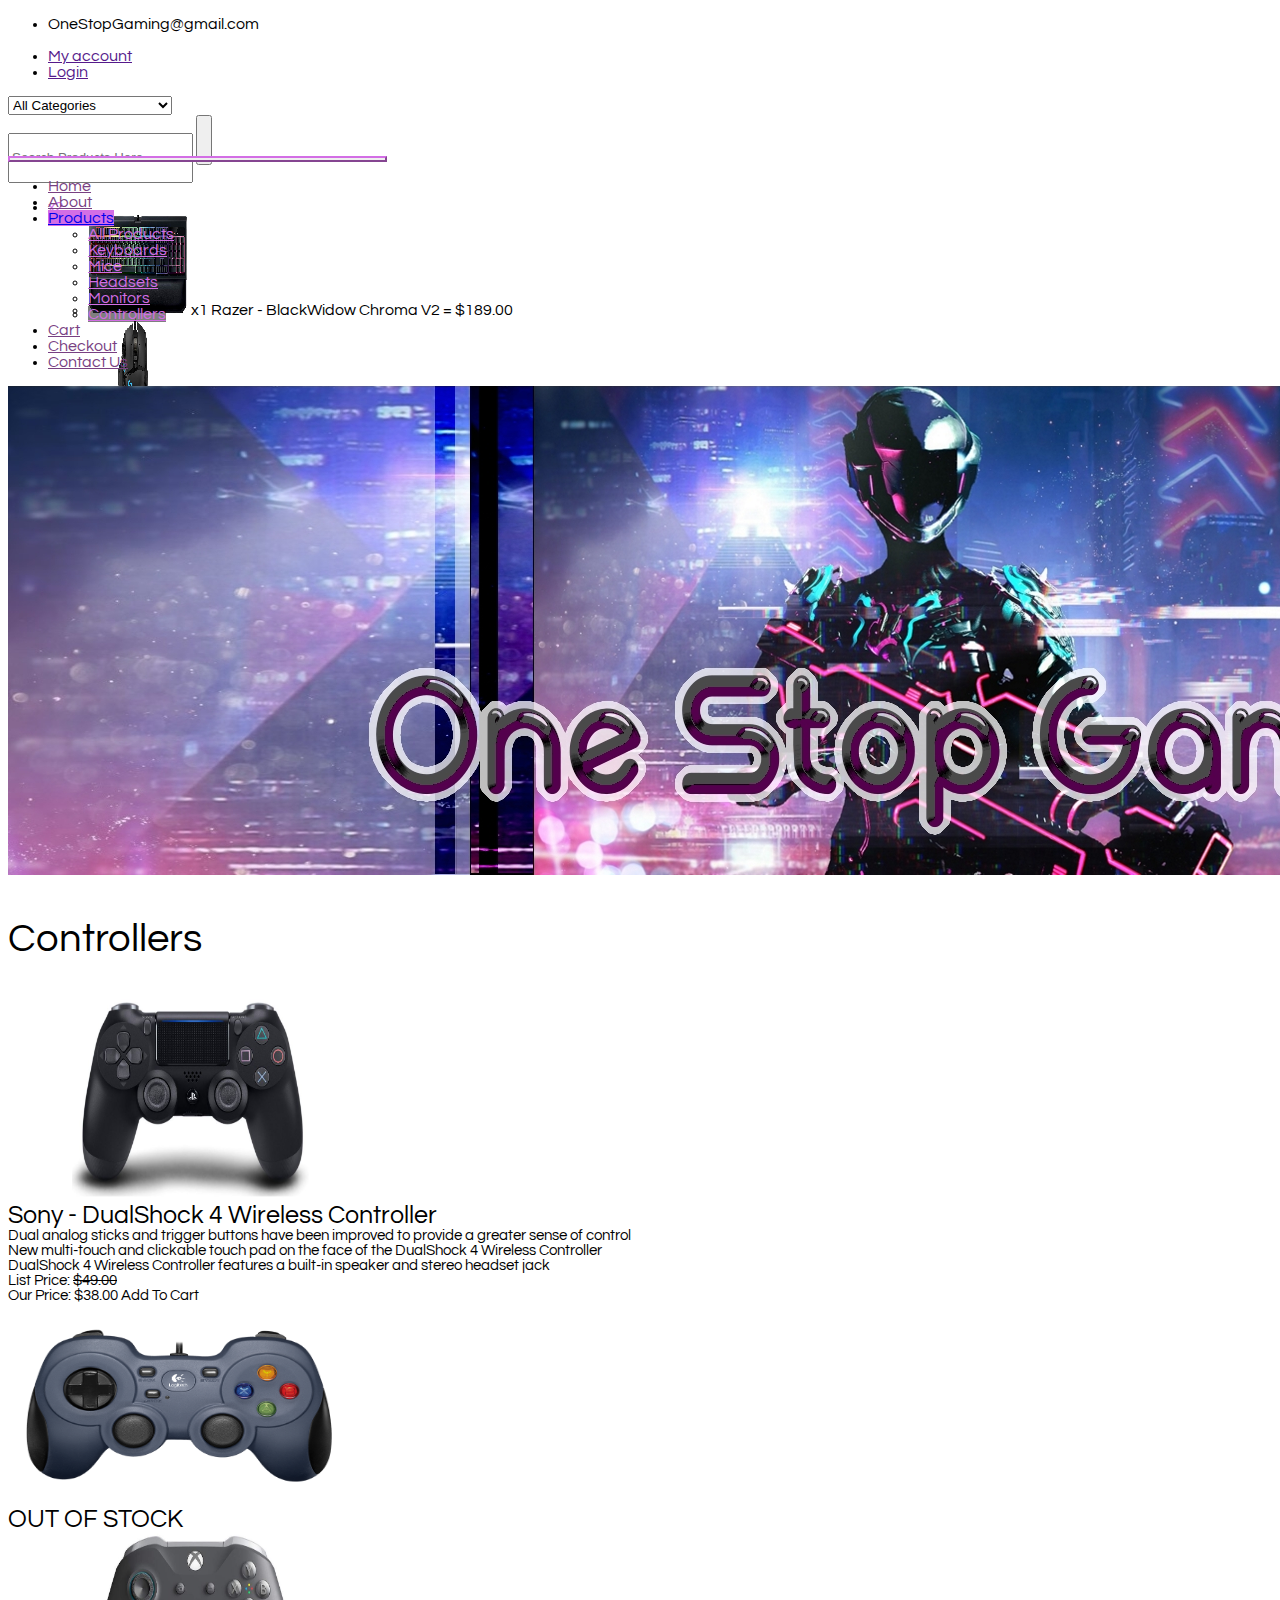
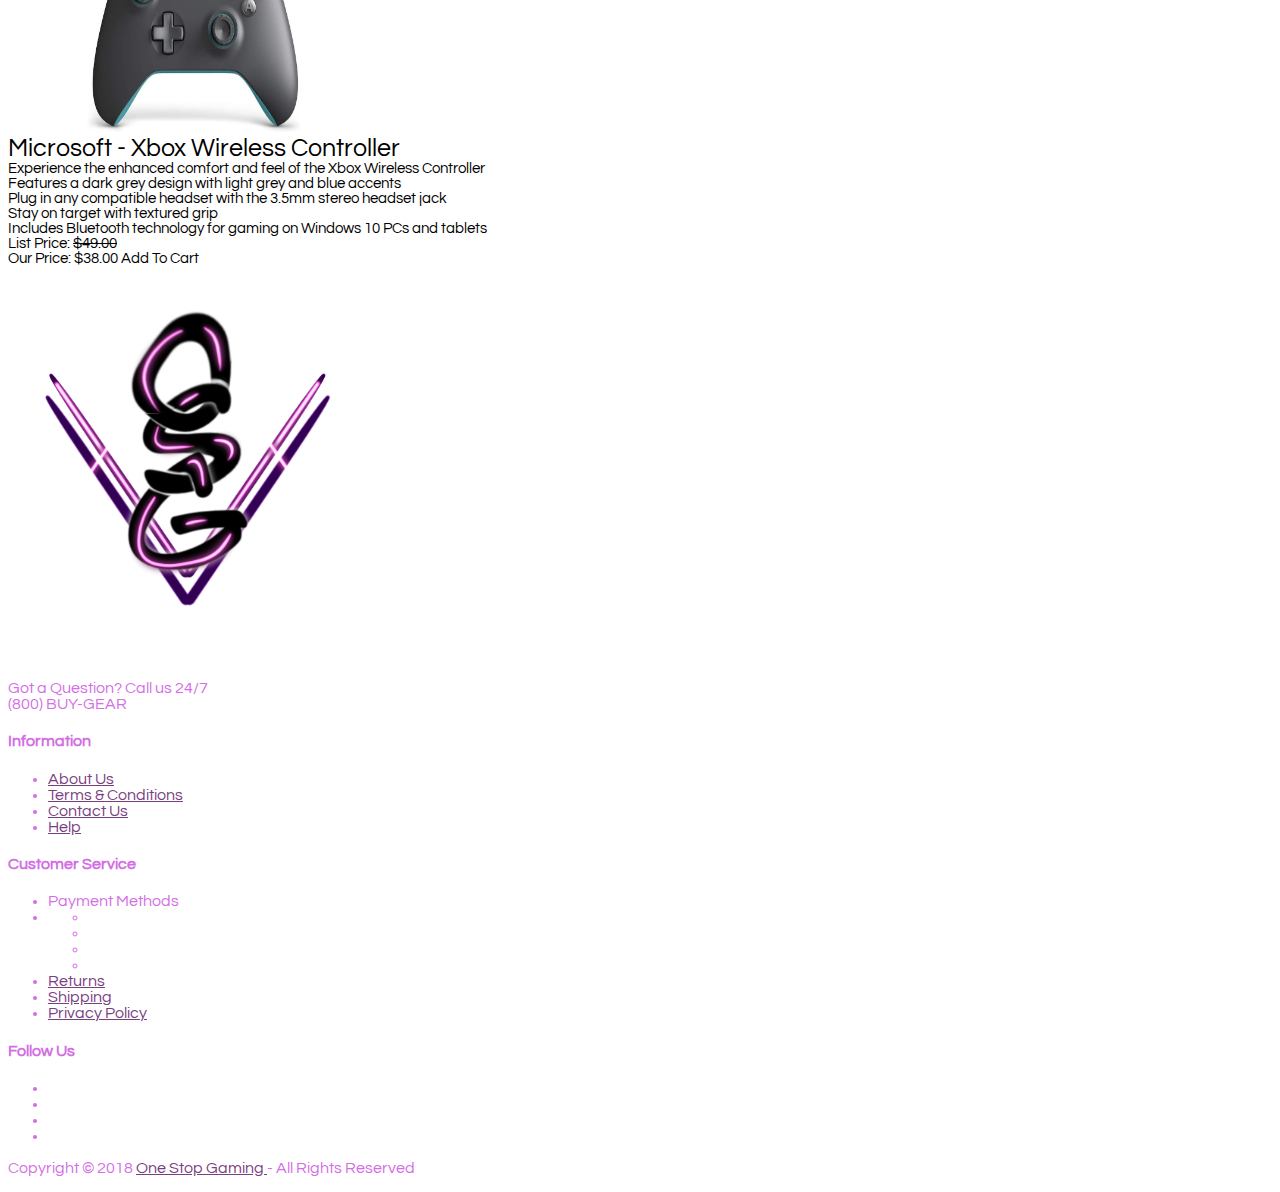
<file: controllers.html>
<!-- Use the website "https://validator.w3.org/#validate_by_input", to check for errors in the code -->
<!-- ALWAYS CHECK FOR ERRORS USING THE ONLINE VALIDATOR !!! -->

<!-- Courtney Ferone - Project #2 One Stop Gaming Ecommerce Site -->

<!DOCTYPE html> <!-- Defines the document to be HTML  -->
<html lang="en"> <!-- The beginning of our code, attribute "lang" is added to define the language of the page to be "en(English)" -->
    <head> <!-- The elements in the "head" meta tag do NOT appear under the URL on the page -->
        <!-- Required meta tags -->
        <meta charset="UTF-8">
        <meta name="viewport" content="width=device-width, initial-scale=1.0">
        <meta http-equiv="X-UA-Compatible" content="ie=edge">
        <!-- Bootstrap CSS -->
        <link href="https://cdn.jsdelivr.net/npm/bootstrap@5.0.2/dist/css/bootstrap.min.css" rel="stylesheet" 
            integrity="sha384-EVSTQN3/azprG1Anm3QDgpJLIm9Nao0Yz1ztcQTwFspd3yD65VohhpuuCOmLASjC" crossorigin="anonymous">
        <!-- Google Fonts plugin: "Questrial"-->
        <link rel="preconnect" href="https://fonts.googleapis.com">
        <link rel="preconnect" href="https://fonts.gstatic.com" crossorigin>
        <link href="https://fonts.googleapis.com/css2?family=Questrial&display=swap" rel="stylesheet">
        <!-- Addition of Animate.css -->
        <link rel="stylesheet" href="https://cdnjs.cloudflare.com/ajax/libs/animate.css/4.1.1/animate.min.css">
        <!-- Adding FontAwesome CDN -->
        <link rel="stylesheet" href="https://cdnjs.cloudflare.com/ajax/libs/font-awesome/6.2.0/css/all.min.css" 
                integrity="sha512-xh6O/CkQoPOWDdYTDqeRdPCVd1SpvCA9XXcUnZS2FmJNp1coAFzvtCN9BmamE+4aHK8yyUHUSCcJHgXloTyT2A==" 
                crossorigin="anonymous" referrerpolicy="no-referrer">
        <!-- My custom CSS -->
        <link href="css/style.css" rel="stylesheet">
        <!-- The <title> appears as the name of the page (shown on the tab) -->
        <title> One Stop Gaming </title>
    </head>

    <!-- Flexbox is used to grant certain page effects (like flushing the footer to the bottom of the page) -->
    <body class="d-flex flex-column min-vh-100">
        <!-- JavaScript: Bootstrap bundle with Popper -->
        <script src="https://cdn.jsdelivr.net/npm/bootstrap@5.0.2/dist/js/bootstrap.bundle.min.js"
        integrity="sha384-MrcW6ZMFYlzcLA8Nl+NtUVF0sA7MsXsP1UyJoMp4YLEuNSfAP+JcXn/tWtIaxVXM" crossorigin="anonymous"></script>

        <!-- Header -->
        <header>
            <!-- Top navbar -->
            <nav class="navbar bg-light navbar-light">
                <div class="container justify-content-center">
                    <!-- Left side -->
                    <div class="col-lg-5 col-md-2 col-auto">
                        <ul class="navbar-brand navbar-nav justify-content-sm-start">
                            <li><i class="fa-solid fa-envelope text-dark"></i> OneStopGaming@gmail.com </li>
                        </ul>
                    </div>
                    <!-- Right side -->
                    <div class="col-lg-7 col-md-8 col-auto">
                        <ul class="navbar-brand navbar-nav list-group list-group-horizontal justify-content-sm-end">
                            <li><i class="fa-solid fa-circle-user text-dark"></i>
                                <a href="" class="text-decoration-none text-reset me-5"> My account </a></li> 
                            <li><i class="fa-solid fa-power-off text-dark"></i>
                                <a href="" class="text-decoration-none text-reset"> Login </a></li> 
                        </ul>
                    </div>
                </div>
            </nav>
            <!-- End top navbar-->
            
            <!-- Middle header -->
            <div class="container d-flex justify-content-center col-lg-8 col-md-7 col-12 my-4 w-100" style="height:50px">
                <!-- Category Selection Menu -->
                <select class="form-select w-13 me-1">
                    <option selected="selected" class="text-center"> All Categories </option>
                    <option value="1" class="text-start"> Keyboards </option>
                    <option value="2" class="text-start"> Mice </option>
                    <option value="3" class="text-start"> Headsets </option>
                    <option value="4" class="text-start"> Monitors </option>
                    <option value="5" class="text-start"> Controllers </option>
                </select>
                <!-- Search by Name -->
                <div class="input-group rounded w-30 d-flex justify-content-center align-items-center">
                    <input 
                        type="search" 
                        class="form-control rounded text-center"
                        style="height:50px" 
                        placeholder="Search Products Here" 
                        aria-label="Search" 
                    >
                    <button type="button" class="btn border px-3 ms-1" style="height:50px">
                        <i class="fa-solid fa-magnifying-glass"></i>
                    </button> 
                </div>
                <!-- Static Shopping Cart -->
                <nav class="navbar navbar-expand bg-dark navbar-dark ms-2 rounded">
                    <div class="container">
                        <div class="collapse navbar-collapse">
                            <ul class="container nav navbar-nav navbar-brand toggleIconNone m-0 p-0">
                                <li class="nav-item dropdown">
                                    <a class="nav-link dropdown-toggle" 
                                        href="#" 
                                        id="shoppingCartDropdown" 
                                        role="button"
                                        data-bs-toggle="dropdown" 
                                        aria-expanded="false" 
                                        style="color:#D36EE5">
                                        <i class="fa-solid fa-cart-shopping"></i><span class="fontSmall"> x2 </span>
                                    </a>
                                    <ul class="dropdown-menu dropdown-menu-dark" aria-labelledby="shoppingCartDropdown">
                                        <li class="mx-3 my-2">
											<a class="cartImages" 
                                                href="keyboards.html" 
                                                target="_blank">
                                                <img src="images/BWChromaV2.jpg" alt="Razer - BlackWidow Chroma V2 Keyboard"></a>
										    x1 Razer - BlackWidow Chroma V2 = $189.00
										</li>
                                        <li class="mx-3 my-2">
											<a class="cartImages" 
                                                href="mice.html" 
                                                target="_blank">
                                                <img src="images/G502Hero.jpg" alt="Logitech - G502 HERO Mouse"></a>
											x1 Logitech - G502 HERO = $65.00
										</li>
                                        <li>
                                            <hr><div class="text-center mb-2"> Total = $254.00 </div>
                                            <div class="container d-flex justify-content-center">
                                                <a class="btn btn-primary w-30 me-2" 
                                                    href="cart.html"    
                                                    role="button"> Cart </a>
                                                <a class="btn btn-primary w-30 ms-2" 
                                                    href="checkout.html" 
                                                    role="button"> Checkout </a>
                                            </div>
                                        </li>
                                    </ul>
                                </li>
                            </ul>
                        </div>
                    </div>
                </nav>
                <!-- End shopping cart -->
            </div>
            <!-- End middle header -->

            <!-- Bottom navbar -->
            <nav class="navbar navbar-expand-md bg-dark navbar-dark">
                <div class="container">
                    <!-- Hamburger menu button when collapsed -->
                    <button 
                        class="container navbar-toggler w-30"
                        type="button"
                        data-bs-toggle="collapse" 
                        data-bs-target="#bottomNavDropdown"
                        aria-controls="bottomNavDropdown"
                        aria-expanded="false" 
                        aria-label="Toggle navigation">
                        <span class="navbar-toggler-icon"></span>
                    </button>
                    <div class="collapse navbar-collapse" id="bottomNavDropdown">
                        <ul class="container nav nav-pills navbar-nav navbar-brand justify-content-center align-items-center">
                            <li class="nav-item">
                                <a href="index.html"
                                    class="text-decoration-none me-3 purpleLinks"> 
                                    Home 
                                </a>
                            </li>
                            <li>   
                                <a href="about.html"
                                    class="text-decoration-none me-3 purpleLinks"> 
                                    About 
                                </a>
                            </li>
                            <li class="nav-item dropdown">
                                <a class="nav-link active dropdown-toggle me-3 px-2 text-dark" 
                                    href="#" 
                                    id="bottomNavDropdownMenuLink" 
                                    role="button"
                                    data-bs-toggle="dropdown" 
                                    aria-expanded="false" 
                                    style="background-color:#D36EE5"> 
                                    Products
                                </a>
                                <ul class="dropdown-menu dropdown-menu-dark" aria-labelledby="bottomNavDropdownMenuLink">
                                    <li><a class="dropdown-item" href="allProducts.html" style="color:#D36EE5"> All Products </a></li>
                                    <li><a class="dropdown-item" href="keyboards.html" style="color:#D36EE5"> Keyboards </a></li>
                                    <li><a class="dropdown-item" href="mice.html" style="color:#D36EE5"> Mice </a></li>
                                    <li><a class="dropdown-item" href="headsets.html" style="color:#D36EE5"> Headsets </a></li>
                                    <li><a class="dropdown-item" href="monitors.html" style="color:#D36EE5"> Monitors </a></li>
                                    <li><a class="dropdown-item nav-link active" href="#" style="color:#D36EE5"> Controllers </a></li>
                                </ul>
                            </li>
                            <li><a href="cart.html" class="text-decoration-none me-3 purpleLinks"> Cart </a></li>
                            <li><a href="checkout.html" class="text-decoration-none me-3 purpleLinks"> Checkout </a></li>
                            <li><a href="contact.html" class="text-decoration-none me-3 purpleLinks"> Contact Us </a></li>
                        </ul>
                    </div>
                </div>
            </nav>
            <!-- End bottom navbar -->
        </header>
        <!-- End of header -->

        
        <!-- Hero Banner -->
        <img src="images/OneStopGamingBG.png" alt="One Stop Gaming Hero Banner">
        <!-- End Hero Banner -->


        <!-- Controllers -->
        <div class="container mt-3 w-50 align-items-center">
            <p class="text-center fontBig animate__animated animate__fadeInDown animate__delay-1s shadow-lg border-top borderStyle"> 
                Controllers </p>
        </div>
        <!-- Grid of controller items -->
        <div class="container w-78 mb-5 galleryImages fontSmall">
            <!-- Start of the row -->
            <div class="row text-center g-0 mb-5">
                <!-- Column 1 (Controller 1) -->
                <div class="col-md-6 mobileMarginTop mb-5">
                    <img src="/images/DualShock4WirelessController.JPG" alt="PS Dual Shock 4 Wireless Controller" class="mb-2">
                    <br><span class="fontMedium fw-bold"> Sony - DualShock 4 Wireless Controller </span>
                    <br> Dual analog sticks and trigger buttons have been improved to provide a greater sense of control
                    <br> New multi-touch and clickable touch pad on the face of the DualShock 4 Wireless Controller
                    <br> DualShock 4 Wireless Controller features a built-in speaker and stereo headset jack
                    <br><span class="text-danger"> List Price: <del> $49.00 </del></span>
                    <br> Our Price: $38.00
                    <a class="container d-flex btn btn-warning justify-content-center w-30" 
                        role="button"> Add To Cart <i class="fa-solid fa-cart-shopping ms-2"></i>
                    </a>
                </div>
                <!-- Column 2 (Controller 2) -->
                <div class="col-md-6 mobileMarginTop mb-5">
                    <img src="/images/logitech_f310.jpg" alt="Logitech F310 Controller" class="mb-2">
                    <br><span class="fontMedium fw-bold"> OUT OF STOCK </span>
                </div>
                <!-- Column 3 (Controller 3) -->
                <div class="col-md-6 mobileMarginTop mb-5">
                    <img src="/images/XboxWirelessController.jpg" alt="Xbox Wireless Controller" class="mb-2">
                    <br><span class="fontMedium fw-bold"> Microsoft - Xbox Wireless Controller </span>
                    <br> Experience the enhanced comfort and feel of the Xbox Wireless Controller
                    <br> Features a dark grey design with light grey and blue accents
                    <br> Plug in any compatible headset with the 3.5mm stereo headset jack
                    <br> Stay on target with textured grip
                    <br> Includes Bluetooth technology for gaming on Windows 10 PCs and tablets
                    <br><span class="text-danger"> List Price: <del> $49.00 </del></span>
                    <br> Our Price: $38.00
                    <a class="container d-flex btn btn-warning justify-content-center w-30" 
                        role="button"> Add To Cart <i class="fa-solid fa-cart-shopping ms-2"></i>
                    </a>
                </div>
            </div> 
            <!-- End of row -->
        </div>
        <!-- End of controllers -->


        <!-- Footer -->
        <div class="bg-dark pinkFont text-center mt-auto">
	        <footer>
			    <div class="container mt-5 mb-5">
                    <!-- Start of row -->
				    <div class="row">
                        <!-- Column 1 -->
					    <div class="col-lg-3 col-md-6 col-12">
                            <div>
                                <a href="index.html"><img src="images/OSGLogo.png" alt="One Stop Gaming Logo" class="w-30 h-30"></a>
                            </div>
                            <p><br> Got a Question? Call us 24/7 <br> (800) BUY-GEAR </p>
					    </div>
                        <!-- Column 2 -->
                        <div class="col-lg-3 col-md-6 col-12">
                            <h4> Information </h4>
                                <!-- list-unstyled: Remove bullet points from list -->
                                <ul class="list-unstyled">
                                    <!-- 
                                        Text-decoration-none: remove underline from links
                                        Text-reset: Make the text color the same as the parent container 
                                        (unless you want to change the link color to something else)
                                    -->
                                    <li><a href="about.html" class="text-decoration-none purpleLinks"> About Us </a></li>
                                    <li><a href="#" class="text-decoration-none purpleLinks"> Terms & Conditions </a></li>
                                    <li><a href="contact.html" class="text-decoration-none purpleLinks"> Contact Us </a></li>
                                    <li><a href="#" class="text-decoration-none purpleLinks"> Help </a></li>
                                </ul>
                        </div>
                        <!-- Column 3 -->
                        <div class="col-lg-3 col-md-6 col-12">
                            <h4> Customer Service </h4>
                                <ul class="list-unstyled">
                                    <li> Payment Methods </li>
                                    <!-- Nested "ul" lists MUST be wrapped in a "li" tag in order to avoid error -->
                                    <li>
                                        <ul class="list-group list-group-horizontal list-unstyled justify-content-center text-white-50">
                                            <li><i class="fa-2x fa-brands fa-cc-visa me-2"></i></li>
                                            <li><i class="fa-2x fa-brands fa-cc-mastercard me-2"></i></li>
                                            <li><i class="fa-2x fa-brands fa-cc-paypal me-2"></i></li>
                                            <li><i class="fa-2x fa-brands fa-cc-apple-pay me-2"></i></li>
                                        </ul>
                                    </li>
                                    <li><a href="#" class="text-decoration-none purpleLinks"> Returns </a></li>
                                    <li><a href="#" class="text-decoration-none purpleLinks"> Shipping </a></li>
                                    <li><a href="#" class="text-decoration-none purpleLinks"> Privacy Policy </a></li>
                                </ul>
					    </div>
                        <!-- Column 4 -->
                        <div class="col-lg-3 col-md-6 col-12">
                            <h4 class="me-3"> Follow Us </h4>
                                <ul class="list-group list-group-horizontal list-unstyled justify-content-center">
                                    <!-- Adding the attribute '' means "open this link in a new tab" -->
                                    <!-- You MUST add the attribute 'rel="noopener noreferrer"' to a "target" attribute to make 
                                            the link secure when leaving the home domain -->
                                    <li><a href="#" rel="noopener noreferrer">
                                        <i class="fa-2x fa-brands fa-facebook me-2 purpleLinks"></i></a></li>
                                    <li><a href="#" rel="noopener noreferrer">
                                        <i class="fa-2x fa-brands fa-twitter me-2 purpleLinks"></i></a></li>
                                    <li><a href="#" rel="noopener noreferrer">
                                        <i class="fa-2x fa-brands fa-tiktok me-2 purpleLinks"></i></a></li>
                                    <li><a href="#" rel="noopener noreferrer">
                                        <i class="fa-2x fa-brands fa-square-instagram me-2 purpleLinks"></i></a></li>
                                </ul>
                        </div>   
			        </div>
                    <!-- End of row -->
                </div>
                <!-- End top footer -->

                <!-- Copyright -->
                <div class="container col-lg-6 col-12 justify-content-center mb-2">
                    <div>
                        <p> Copyright © 2018 <a href="index.html" class="text-decoration-none purpleLinks"> One Stop Gaming </a>  
                            -  All Rights Reserved </p>
                    </div>
                </div>
                <!-- End copyright -->
	        </footer>
        </div>
        <!-- End of footer -->
    </body>
</html>
</file>
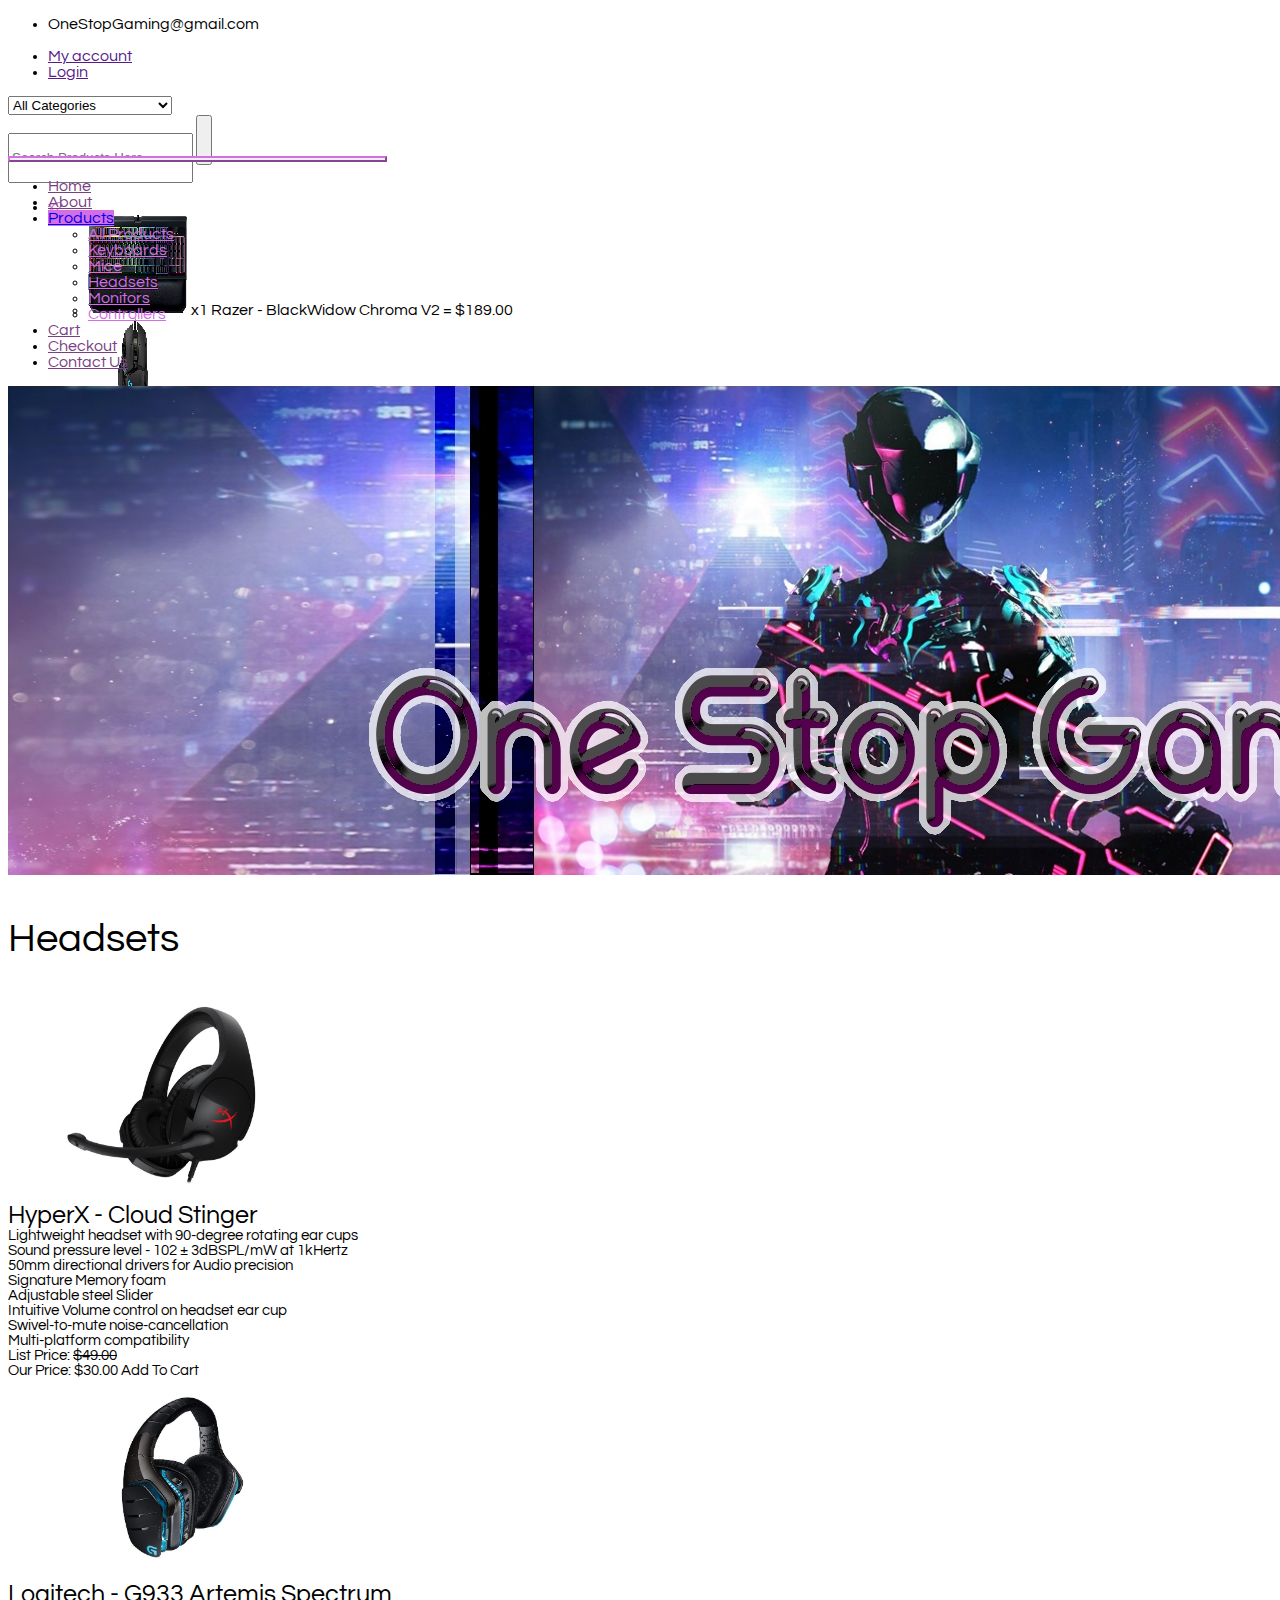
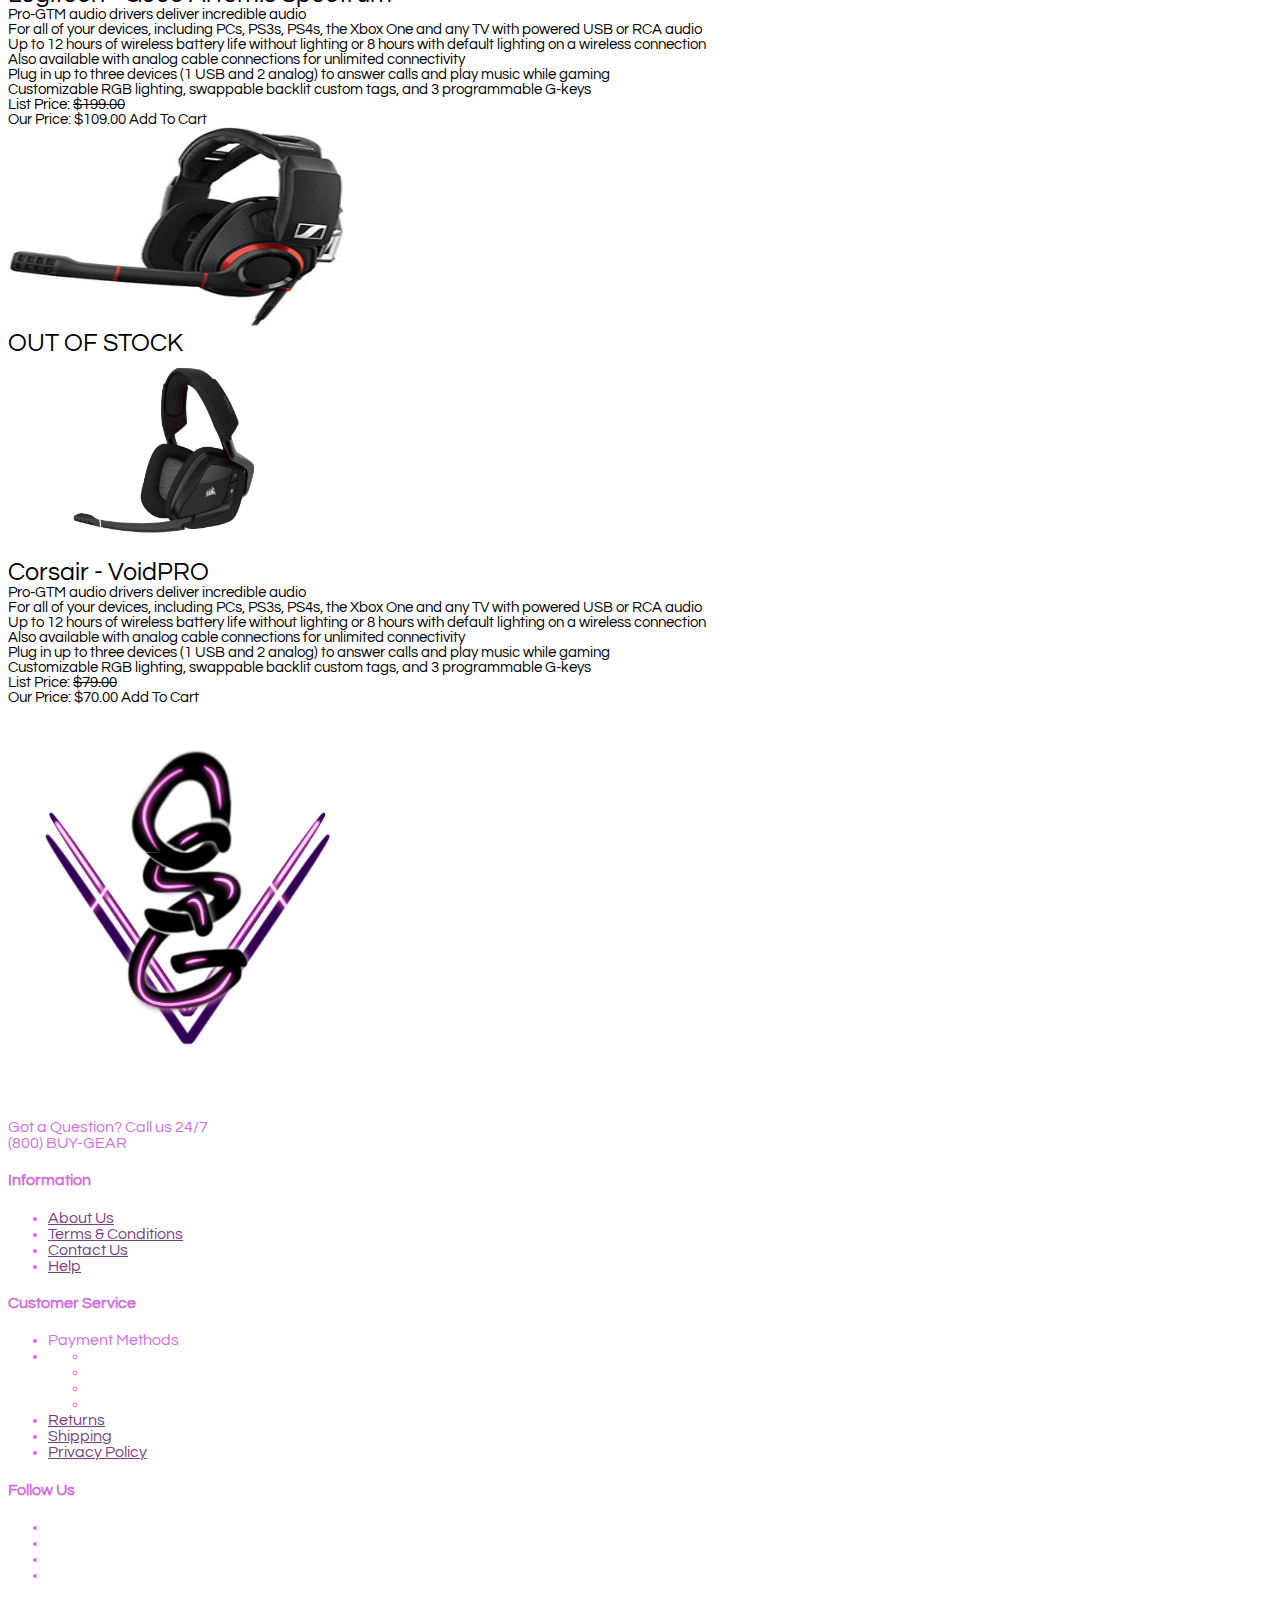
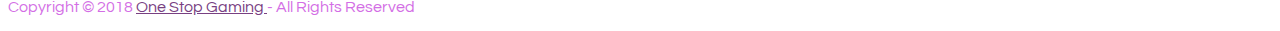
<file: headsets.html>
<!-- Use the website "https://validator.w3.org/#validate_by_input", to check for errors in the code -->
<!-- ALWAYS CHECK FOR ERRORS USING THE ONLINE VALIDATOR !!! -->

<!-- Courtney Ferone - Project #2 One Stop Gaming Ecommerce Site -->

<!DOCTYPE html> <!-- Defines the document to be HTML  -->
<html lang="en"> <!-- The beginning of our code, attribute "lang" is added to define the language of the page to be "en(English)" -->
    <head> <!-- The elements in the "head" meta tag do NOT appear under the URL on the page -->
        <!-- Required meta tags -->
        <meta charset="UTF-8">
        <meta name="viewport" content="width=device-width, initial-scale=1.0">
        <meta http-equiv="X-UA-Compatible" content="ie=edge">
        <!-- Bootstrap CSS -->
        <link href="https://cdn.jsdelivr.net/npm/bootstrap@5.0.2/dist/css/bootstrap.min.css" rel="stylesheet" 
            integrity="sha384-EVSTQN3/azprG1Anm3QDgpJLIm9Nao0Yz1ztcQTwFspd3yD65VohhpuuCOmLASjC" crossorigin="anonymous">
        <!-- Google Fonts plugin: "Questrial"-->
        <link rel="preconnect" href="https://fonts.googleapis.com">
        <link rel="preconnect" href="https://fonts.gstatic.com" crossorigin>
        <link href="https://fonts.googleapis.com/css2?family=Questrial&display=swap" rel="stylesheet">
        <!-- Addition of Animate.css -->
        <link rel="stylesheet" href="https://cdnjs.cloudflare.com/ajax/libs/animate.css/4.1.1/animate.min.css">
        <!-- Adding FontAwesome CDN -->
        <link rel="stylesheet" href="https://cdnjs.cloudflare.com/ajax/libs/font-awesome/6.2.0/css/all.min.css" 
                integrity="sha512-xh6O/CkQoPOWDdYTDqeRdPCVd1SpvCA9XXcUnZS2FmJNp1coAFzvtCN9BmamE+4aHK8yyUHUSCcJHgXloTyT2A==" 
                crossorigin="anonymous" referrerpolicy="no-referrer">
        <!-- My custom CSS -->
        <link href="css/style.css" rel="stylesheet">
        <!-- The <title> appears as the name of the page (shown on the tab) -->
        <title> One Stop Gaming </title>
    </head>

    <!-- Flexbox is used to grant certain page effects (like flushing the footer to the bottom of the page) -->
    <body class="d-flex flex-column min-vh-100">
        <!-- JavaScript: Bootstrap bundle with Popper -->
        <script src="https://cdn.jsdelivr.net/npm/bootstrap@5.0.2/dist/js/bootstrap.bundle.min.js"
        integrity="sha384-MrcW6ZMFYlzcLA8Nl+NtUVF0sA7MsXsP1UyJoMp4YLEuNSfAP+JcXn/tWtIaxVXM" crossorigin="anonymous"></script>

        <!-- Header -->
        <header>
            <!-- Top navbar -->
            <nav class="navbar bg-light navbar-light">
                <div class="container justify-content-center">
                    <!-- Left side -->
                    <div class="col-lg-5 col-md-2 col-auto">
                        <ul class="navbar-brand navbar-nav justify-content-sm-start">
                            <li><i class="fa-solid fa-envelope text-dark"></i> OneStopGaming@gmail.com </li>
                        </ul>
                    </div>
                    <!-- Right side -->
                    <div class="col-lg-7 col-md-8 col-auto">
                        <ul class="navbar-brand navbar-nav list-group list-group-horizontal justify-content-sm-end">
                            <li><i class="fa-solid fa-circle-user text-dark"></i>
                                <a href="" class="text-decoration-none text-reset me-5"> My account </a></li> 
                            <li><i class="fa-solid fa-power-off text-dark"></i>
                                <a href="" class="text-decoration-none text-reset"> Login </a></li> 
                        </ul>
                    </div>
                </div>
            </nav>
            <!-- End top navbar-->
            
            <!-- Middle header -->
            <div class="container d-flex justify-content-center col-lg-8 col-md-7 col-12 my-4 w-100" style="height:50px">
                <!-- Category Selection Menu -->
                <select class="form-select w-13 me-1">
                    <option selected="selected" class="text-center"> All Categories </option>
                    <option value="1" class="text-start"> Keyboards </option>
                    <option value="2" class="text-start"> Mice </option>
                    <option value="3" class="text-start"> Headsets </option>
                    <option value="4" class="text-start"> Monitors </option>
                    <option value="5" class="text-start"> Controllers </option>
                </select>
                <!-- Search by Name -->
                <div class="input-group rounded w-30 d-flex justify-content-center align-items-center">
                    <input 
                        type="search" 
                        class="form-control rounded text-center"
                        style="height:50px" 
                        placeholder="Search Products Here" 
                        aria-label="Search" 
                    >
                    <button type="button" class="btn border px-3 ms-1" style="height:50px">
                        <i class="fa-solid fa-magnifying-glass"></i>
                    </button> 
                </div>
                <!-- Static Shopping Cart -->
                <nav class="navbar navbar-expand bg-dark navbar-dark ms-2 rounded">
                    <div class="container">
                        <div class="collapse navbar-collapse">
                            <ul class="container nav navbar-nav navbar-brand toggleIconNone m-0 p-0">
                                <li class="nav-item dropdown">
                                    <a class="nav-link dropdown-toggle" 
                                        href="#" 
                                        id="shoppingCartDropdown" 
                                        role="button"
                                        data-bs-toggle="dropdown" 
                                        aria-expanded="false" 
                                        style="color:#D36EE5">
                                        <i class="fa-solid fa-cart-shopping"></i><span class="fontSmall"> x2 </span>
                                    </a>
                                    <ul class="dropdown-menu dropdown-menu-dark" aria-labelledby="shoppingCartDropdown">
                                        <li class="mx-3 my-2">
											<a class="cartImages" 
                                                href="keyboards.html" 
                                                target="_blank">
                                                <img src="images/BWChromaV2.jpg" alt="Razer - BlackWidow Chroma V2 Keyboard"></a>
										    x1 Razer - BlackWidow Chroma V2 = $189.00
										</li>
                                        <li class="mx-3 my-2">
											<a class="cartImages" 
                                                href="mice.html" 
                                                target="_blank">
                                                <img src="images/G502Hero.jpg" alt="Logitech - G502 HERO Mouse"></a>
											x1 Logitech - G502 HERO = $65.00
										</li>
                                        <li>
                                            <hr><div class="text-center mb-2"> Total = $254.00 </div>
                                            <div class="container d-flex justify-content-center">
                                                <a class="btn btn-primary w-30 me-2" 
                                                    href="cart.html"                                                  
                                                    role="button"> Cart </a>
                                                <a class="btn btn-primary w-30 ms-2" 
                                                    href="checkout.html"                                                    
                                                    role="button"> Checkout </a>
                                            </div>
                                        </li>
                                    </ul>
                                </li>
                            </ul>
                        </div>
                    </div>
                </nav>
                <!-- End shopping cart -->
            </div>
            <!-- End middle header -->

            <!-- Bottom navbar -->
            <nav class="navbar navbar-expand-md bg-dark navbar-dark">
                <div class="container">
                    <!-- Hamburger menu button when collapsed -->
                    <button 
                        class="container navbar-toggler w-30"
                        type="button"
                        data-bs-toggle="collapse" 
                        data-bs-target="#bottomNavDropdown"
                        aria-controls="bottomNavDropdown"
                        aria-expanded="false" 
                        aria-label="Toggle navigation">
                        <span class="navbar-toggler-icon"></span>
                    </button>
                    <div class="collapse navbar-collapse" id="bottomNavDropdown">
                        <ul class="container nav nav-pills navbar-nav navbar-brand justify-content-center align-items-center">
                            <li class="nav-item">
                                <a href="index.html"                                  
                                    class="text-decoration-none me-3 purpleLinks"> 
                                    Home 
                                </a>
                            </li>
                            <li>   
                                <a href="about.html"                                      
                                    class="text-decoration-none me-3 purpleLinks"> 
                                    About 
                                </a>
                            </li>
                            <li class="nav-item dropdown">
                                <a class="nav-link active dropdown-toggle me-3 px-2 text-dark" 
                                    href="#" 
                                    id="bottomNavDropdownMenuLink" 
                                    role="button"
                                    data-bs-toggle="dropdown" 
                                    aria-expanded="false" 
                                    style="background-color:#D36EE5"> 
                                    Products
                                </a>
                                <ul class="dropdown-menu dropdown-menu-dark" aria-labelledby="bottomNavDropdownMenuLink">
                                    <li><a class="dropdown-item" href="allProducts.html" style="color:#D36EE5"> All Products </a></li>
                                    <li><a class="dropdown-item" href="keyboards.html" style="color:#D36EE5"> Keyboards </a></li>
                                    <li><a class="dropdown-item" href="mice.html" style="color:#D36EE5"> Mice </a></li>
                                    <li><a class="dropdown-item nav-link active" href="#" style="color:#D36EE5"> Headsets </a></li>
                                    <li><a class="dropdown-item" href="monitors.html" style="color:#D36EE5"> Monitors </a></li>
                                    <li><a class="dropdown-item" href="controllers.html" style="color:#D36EE5"> Controllers </a></li>
                                </ul>
                            </li>
                            <li><a href="cart.html" class="text-decoration-none me-3 purpleLinks"> Cart </a></li>
                            <li><a href="checkout.html" class="text-decoration-none me-3 purpleLinks"> Checkout </a></li>
                            <li><a href="contact.html" class="text-decoration-none me-3 purpleLinks"> Contact Us </a></li>
                        </ul>
                    </div>
                </div>
            </nav>
            <!-- End bottom navbar -->
        </header>
        <!-- End of header -->

        
        <!-- Hero Banner -->
        <img src="images/OneStopGamingBG.png" alt="One Stop Gaming Hero Banner">
        <!-- End Hero Banner -->


        <!-- Headsets -->
        <div class="container mt-3 w-50 align-items-center">
            <p class="text-center fontBig animate__animated animate__fadeInDown animate__delay-1s shadow-lg border-top borderStyle"> 
                Headsets </p>
        </div>
        <!-- Grid headset items -->
        <div class="container w-78 mb-5 galleryImages fontSmall">
            <!-- Start of the row -->
            <div class="row text-center g-0 mb-5">
                <!-- Column 1 (Headset 1) -->
                <div class="col-md-6 mobileMarginTop mb-5">
                    <img src="/images/CloudStinger.jpg" alt="Cloudstinger Headset" class="mb-2">
                    <br><span class="fontMedium fw-bold"> HyperX - Cloud Stinger </span>
                    <br> Lightweight headset with 90-degree rotating ear cups
                    <br> Sound pressure level - 102 ± 3dBSPL/mW at 1kHertz
                    <br> 50mm directional drivers for Audio precision
                    <br> Signature Memory foam
                    <br> Adjustable steel Slider
                    <br> Intuitive Volume control on headset ear cup
                    <br> Swivel-to-mute noise-cancellation
                    <br> Multi-platform compatibility
                    <br><span class="text-danger"> List Price: <del> $49.00 </del></span>
                    <br> Our Price: $30.00
                    <a class="container d-flex btn btn-warning justify-content-center w-30" 
                        role="button"> Add To Cart <i class="fa-solid fa-cart-shopping ms-2"></i>
                    </a>
                </div>
                <!-- Column 2 (Headset 2) -->
                <div class="col-md-6 mobileMarginTop mb-5">
                    <img src="/images/G933ArtemisSpectrum.jpg" alt="G933 Artemis Spectrum Headset" class="mb-2">
                    <br><span class="fontMedium fw-bold"> Logitech - G933 Artemis Spectrum </span>
                    <br> Pro-GTM audio drivers deliver incredible audio
                    <br> For all of your devices, including PCs, PS3s, PS4s, the Xbox One and any TV with powered USB or RCA audio
                    <br> Up to 12 hours of wireless battery life without lighting or 8 hours with default lighting on a wireless connection
                    <br> Also available with analog cable connections for unlimited connectivity
                    <br> Plug in up to three devices (1 USB and 2 analog) to answer calls and play music while gaming
                    <br> Customizable RGB lighting, swappable backlit custom tags, and 3 programmable G-keys
                    <br><span class="text-danger"> List Price: <del> $199.00 </del></span>
                    <br> Our Price: $109.00
                    <a class="container d-flex btn btn-warning justify-content-center w-30" 
                        role="button"> Add To Cart <i class="fa-solid fa-cart-shopping ms-2"></i>
                    </a>
                </div>
                <!-- Column 3 (Headset 3) -->
                <div class="col-md-6 mobileMarginTop mb-5">
                    <img src="/images/sennheisergsp500.jpg" alt="Sennheiser GSP500 Headset" class="mb-2">
                    <br><span class="fontMedium fw-bold"> OUT OF STOCK </span>
                </div>
                <!-- Column 4 (Headset 4) -->
                <div class="col-md-6 mobileMarginTop mb-5">
                    <img src="/images/VoidPRO.jpg" alt="Void PRO Headset" class="mb-2">
                    <br><span class="fontMedium fw-bold"> Corsair - VoidPRO </span>
                    <br> Pro-GTM audio drivers deliver incredible audio
                    <br> For all of your devices, including PCs, PS3s, PS4s, the Xbox One and any TV with powered USB or RCA audio
                    <br> Up to 12 hours of wireless battery life without lighting or 8 hours with default lighting on a wireless connection
                    <br> Also available with analog cable connections for unlimited connectivity
                    <br> Plug in up to three devices (1 USB and 2 analog) to answer calls and play music while gaming
                    <br> Customizable RGB lighting, swappable backlit custom tags, and 3 programmable G-keys
                    <br><span class="text-danger"> List Price: <del> $79.00 </del></span>
                    <br> Our Price: $70.00
                    <a class="container d-flex btn btn-warning justify-content-center w-30" 
                        role="button"> Add To Cart <i class="fa-solid fa-cart-shopping ms-2"></i>
                    </a>
                </div>
            </div> 
            <!-- End of row -->
        </div>
        <!-- End of headsets -->


        <!-- Footer -->
        <div class="bg-dark pinkFont text-center mt-auto">
	        <footer>
			    <div class="container mt-5 mb-5">
                    <!-- Start of row -->
				    <div class="row">
                        <!-- Column 1 -->
					    <div class="col-lg-3 col-md-6 col-12">
                            <div>
                                <a href="index.html"><img src="images/OSGLogo.png" alt="One Stop Gaming Logo" class="w-30 h-30"></a>
                            </div>
                            <p><br> Got a Question? Call us 24/7 <br> (800) BUY-GEAR </p>
					    </div>
                        <!-- Column 2 -->
                        <div class="col-lg-3 col-md-6 col-12">
                            <h4> Information </h4>
                                <!-- list-unstyled: Remove bullet points from list -->
                                <ul class="list-unstyled">
                                    <!-- 
                                        Text-decoration-none: remove underline from links
                                        Text-reset: Make the text color the same as the parent container 
                                        (unless you want to change the link color to something else)
                                    -->
                                    <li><a href="about.html" class="text-decoration-none purpleLinks"> About Us </a></li>
                                    <li><a href="#" class="text-decoration-none purpleLinks"> Terms & Conditions </a></li>
                                    <li><a href="contact.html" class="text-decoration-none purpleLinks"> Contact Us </a></li>
                                    <li><a href="#" class="text-decoration-none purpleLinks"> Help </a></li>
                                </ul>
                        </div>
                        <!-- Column 3 -->
                        <div class="col-lg-3 col-md-6 col-12">
                            <h4> Customer Service </h4>
                                <ul class="list-unstyled">
                                    <li> Payment Methods </li>
                                    <!-- Nested "ul" lists MUST be wrapped in a "li" tag in order to avoid error -->
                                    <li>
                                        <ul class="list-group list-group-horizontal list-unstyled justify-content-center text-white-50">
                                            <li><i class="fa-2x fa-brands fa-cc-visa me-2"></i></li>
                                            <li><i class="fa-2x fa-brands fa-cc-mastercard me-2"></i></li>
                                            <li><i class="fa-2x fa-brands fa-cc-paypal me-2"></i></li>
                                            <li><i class="fa-2x fa-brands fa-cc-apple-pay me-2"></i></li>
                                        </ul>
                                    </li>
                                    <li><a href="#" class="text-decoration-none purpleLinks"> Returns </a></li>
                                    <li><a href="#" class="text-decoration-none purpleLinks"> Shipping </a></li>
                                    <li><a href="#" class="text-decoration-none purpleLinks"> Privacy Policy </a></li>
                                </ul>
					    </div>
                        <!-- Column 4 -->
                        <div class="col-lg-3 col-md-6 col-12">
                            <h4 class="me-3"> Follow Us </h4>
                                <ul class="list-group list-group-horizontal list-unstyled justify-content-center">
                                    <!-- Adding the attribute '' means "open this link in a new tab" -->
                                    <!-- You MUST add the attribute 'rel="noopener noreferrer"' to a "target" attribute to make 
                                            the link secure when leaving the home domain -->
                                    <li><a href="#" rel="noopener noreferrer">
                                        <i class="fa-2x fa-brands fa-facebook me-2 purpleLinks"></i></a></li>
                                    <li><a href="#" rel="noopener noreferrer">
                                        <i class="fa-2x fa-brands fa-twitter me-2 purpleLinks"></i></a></li>
                                    <li><a href="#" rel="noopener noreferrer">
                                        <i class="fa-2x fa-brands fa-tiktok me-2 purpleLinks"></i></a></li>
                                    <li><a href="#" rel="noopener noreferrer">
                                        <i class="fa-2x fa-brands fa-square-instagram me-2 purpleLinks"></i></a></li>
                                </ul>
                        </div>   
			        </div>
                    <!-- End of row -->
                </div>
                <!-- End top footer -->

                <!-- Copyright -->
                <div class="container col-lg-6 col-12 justify-content-center mb-2">
                    <div>
                        <p> Copyright © 2018 <a href="index.html" class="text-decoration-none purpleLinks"> One Stop Gaming </a>  
                            -  All Rights Reserved </p>
                    </div>
                </div>
                <!-- End copyright -->
	        </footer>
        </div>
        <!-- End of footer -->
    </body>
</html>
</file>
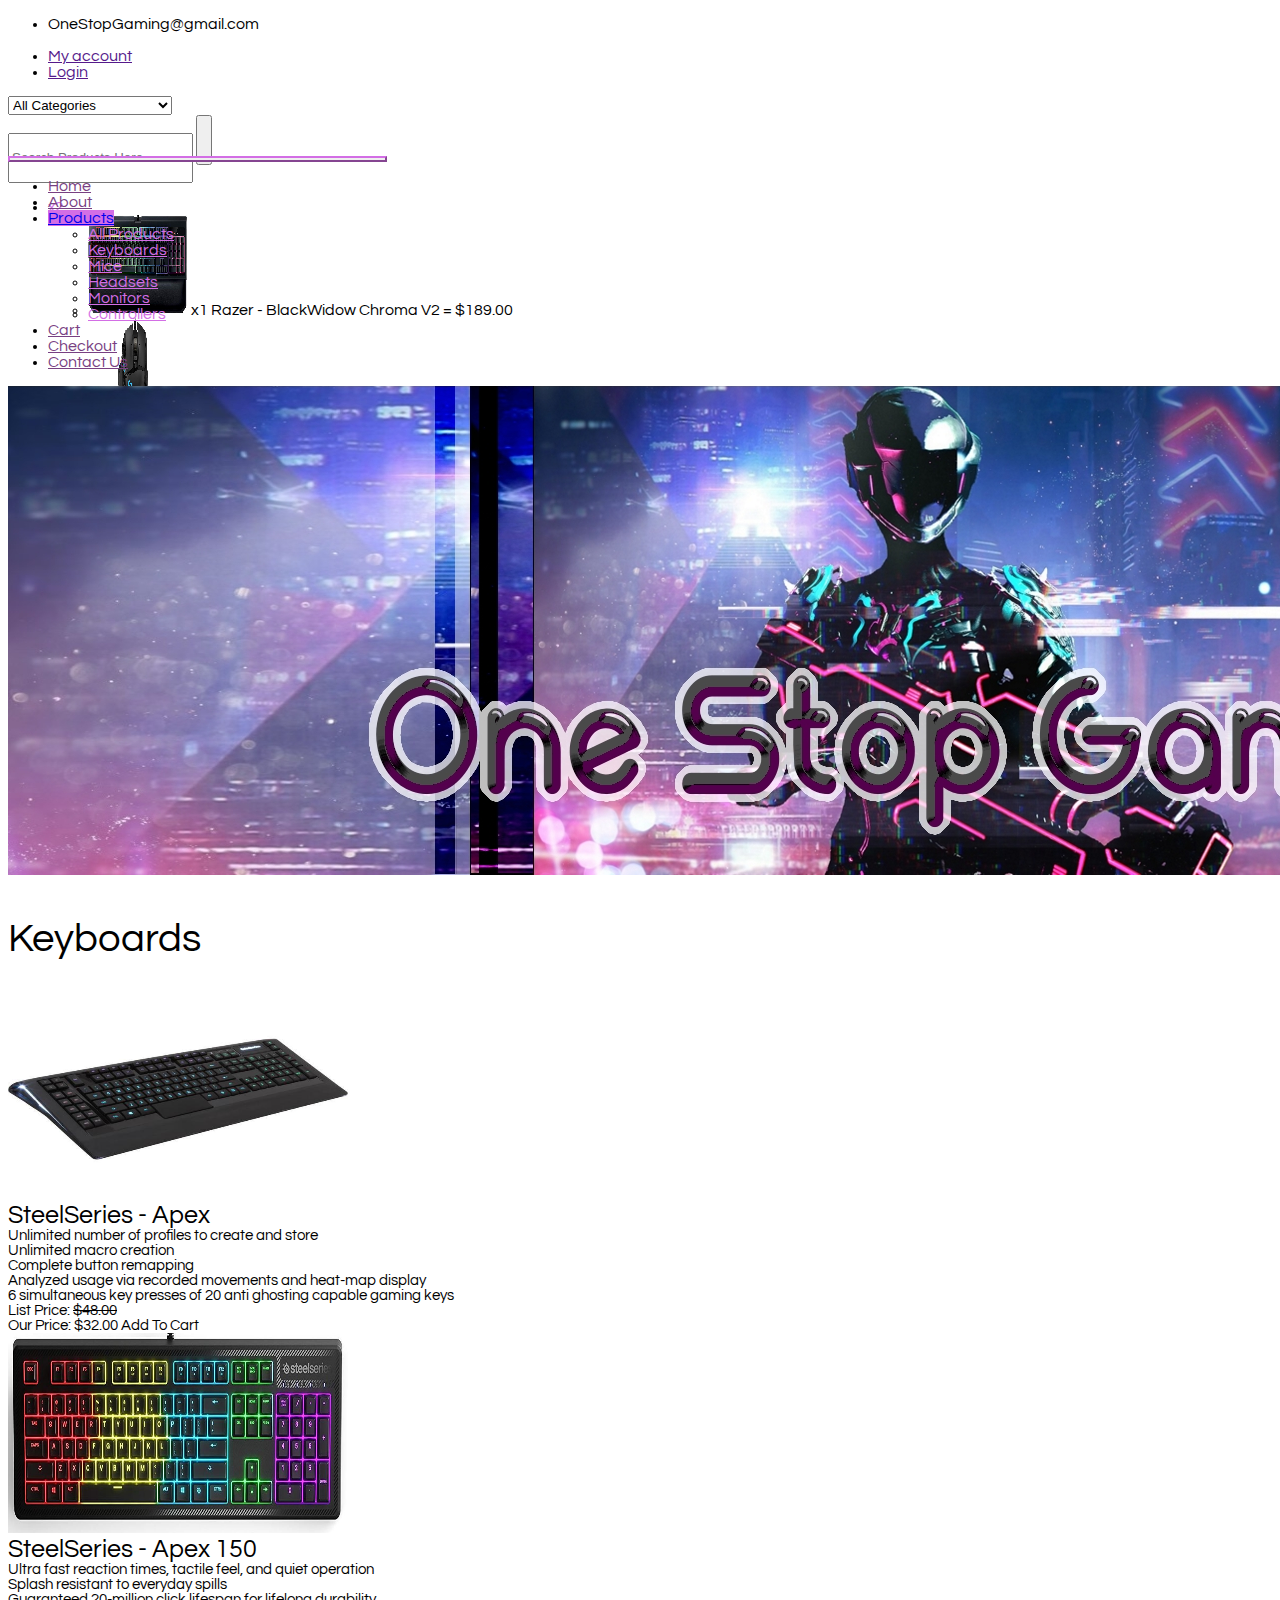
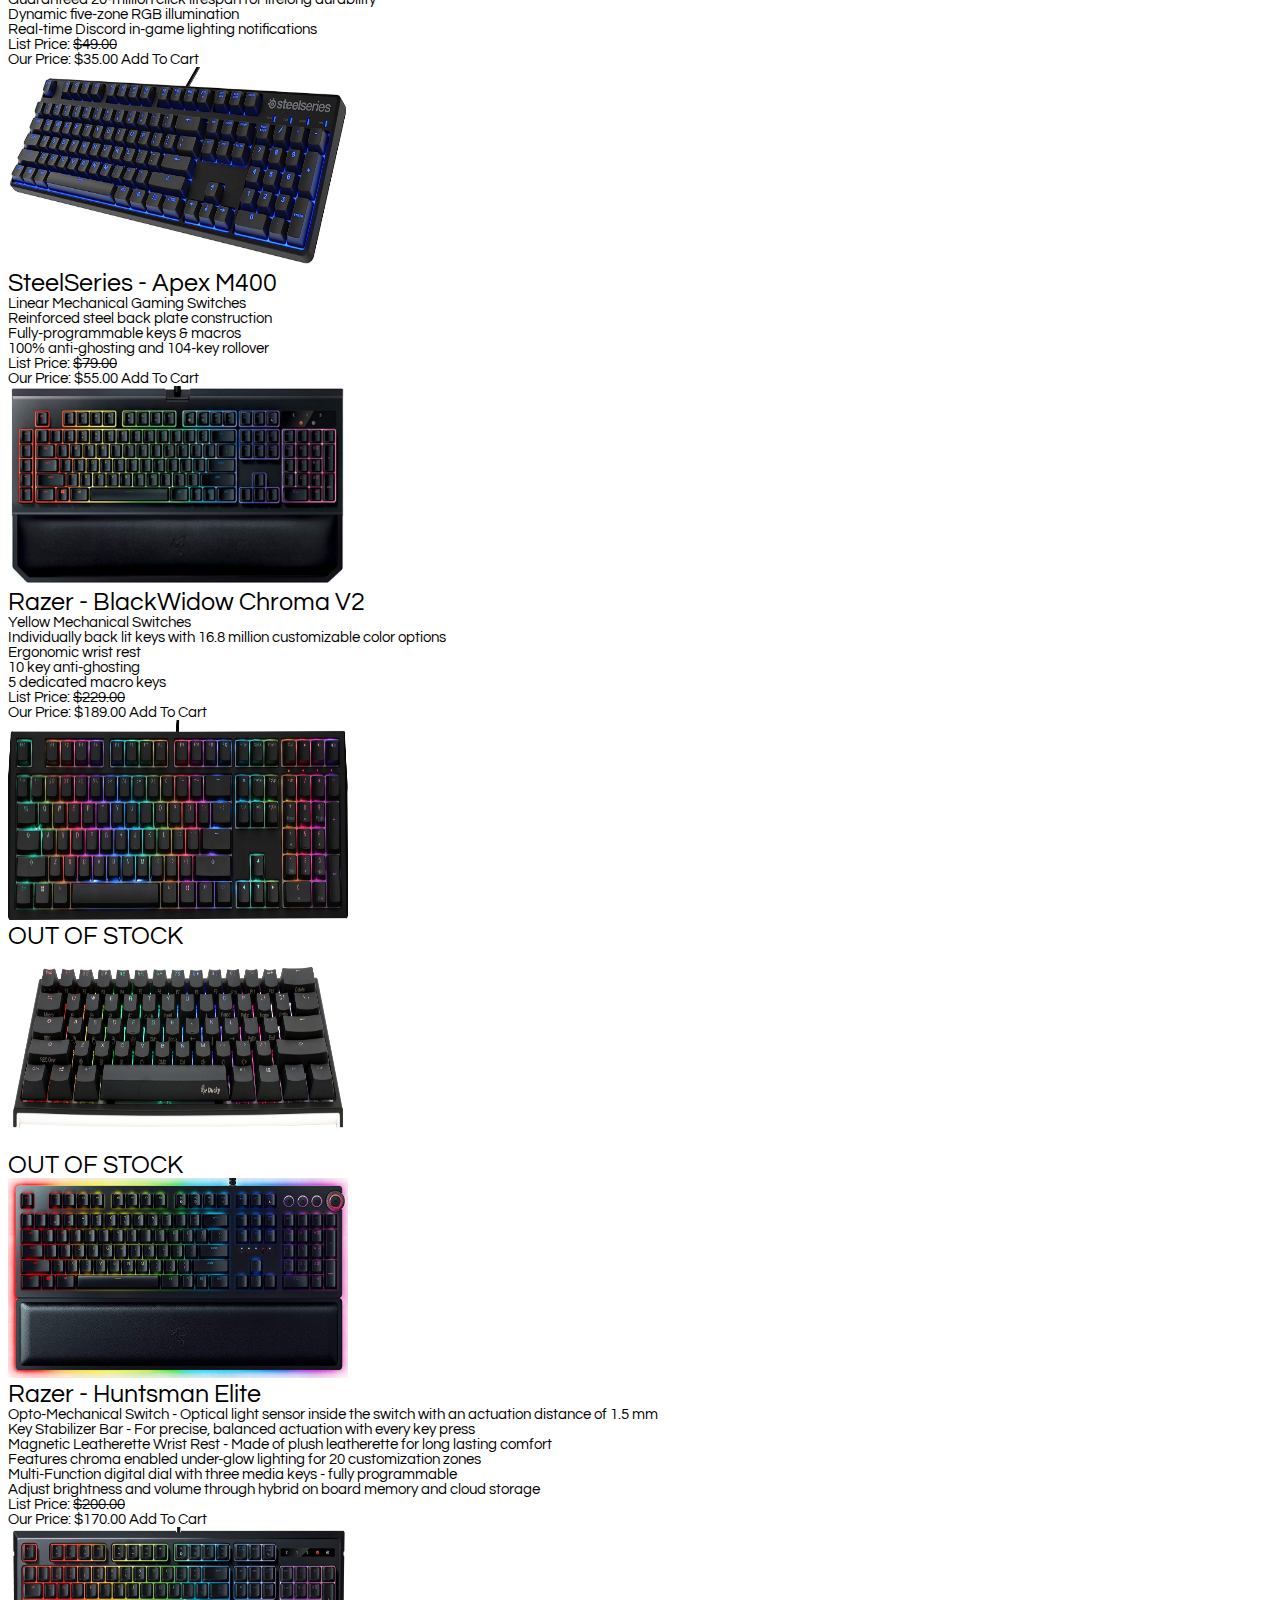
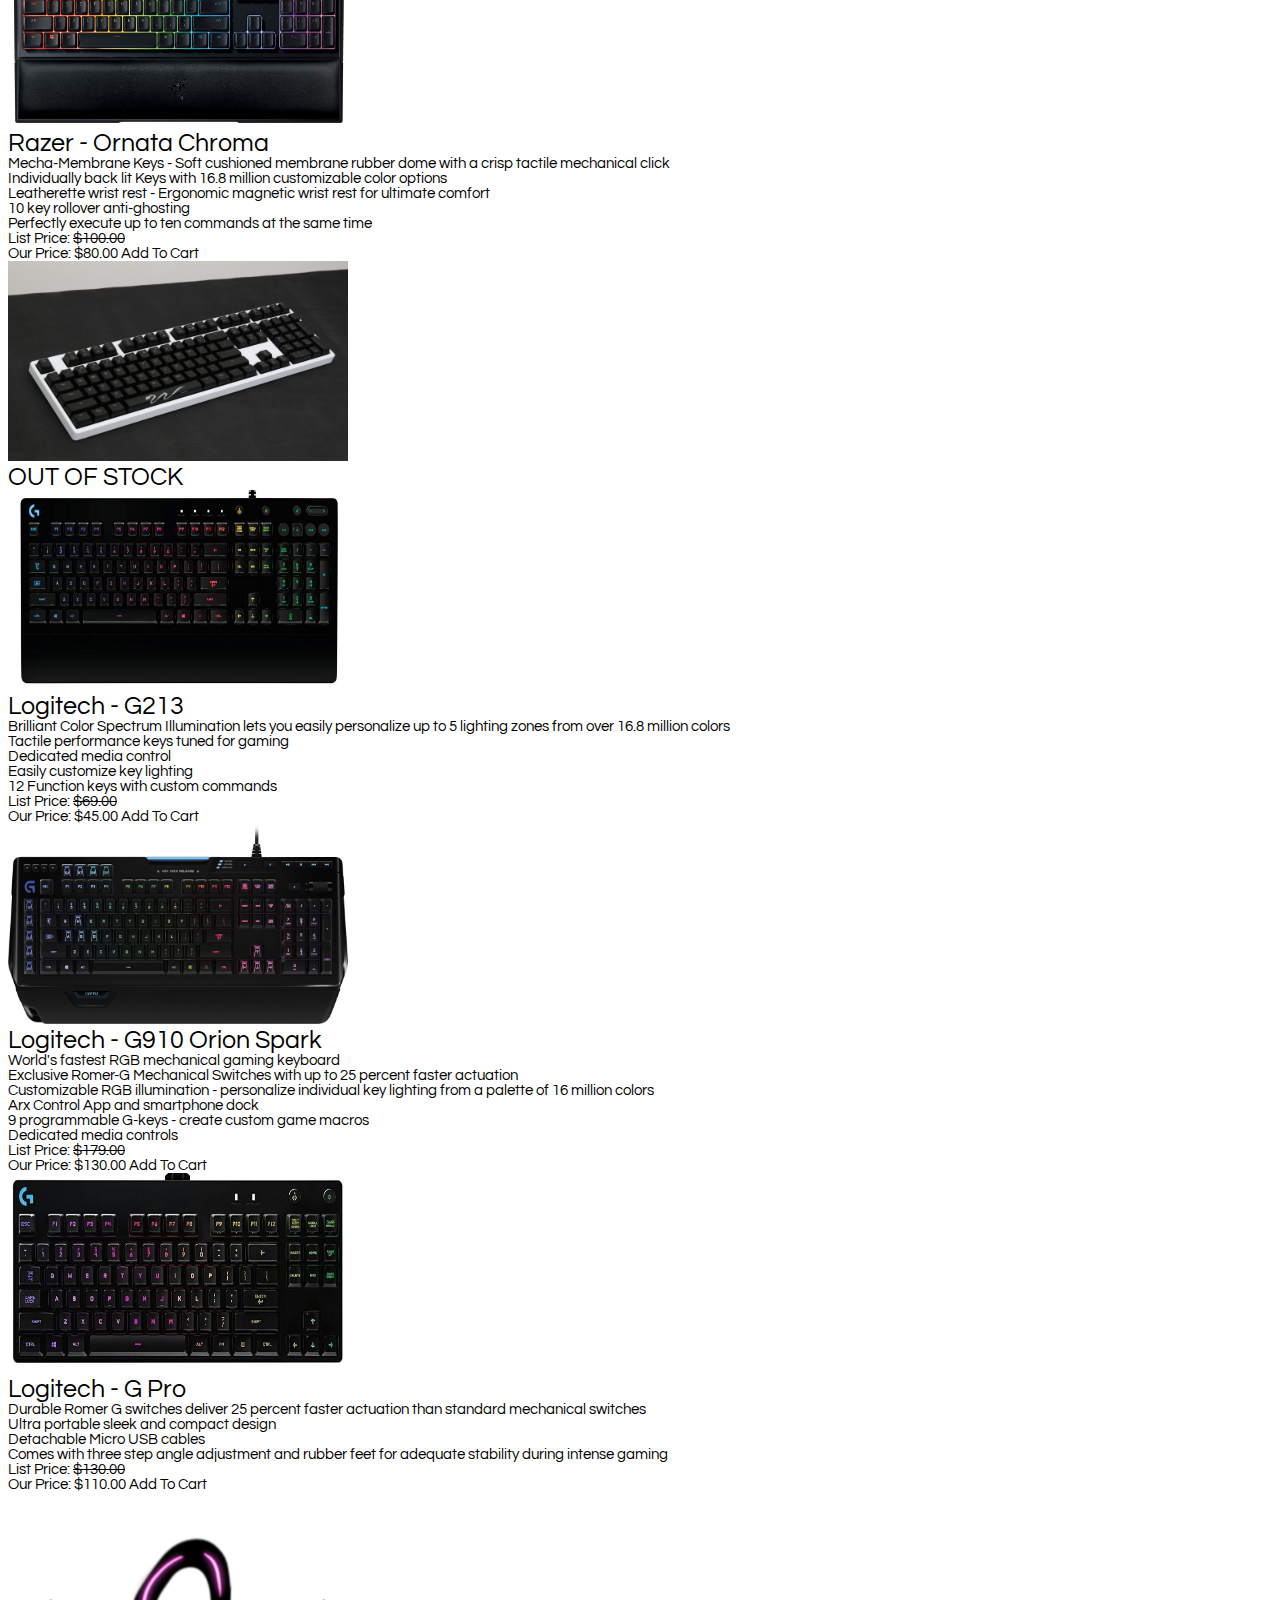
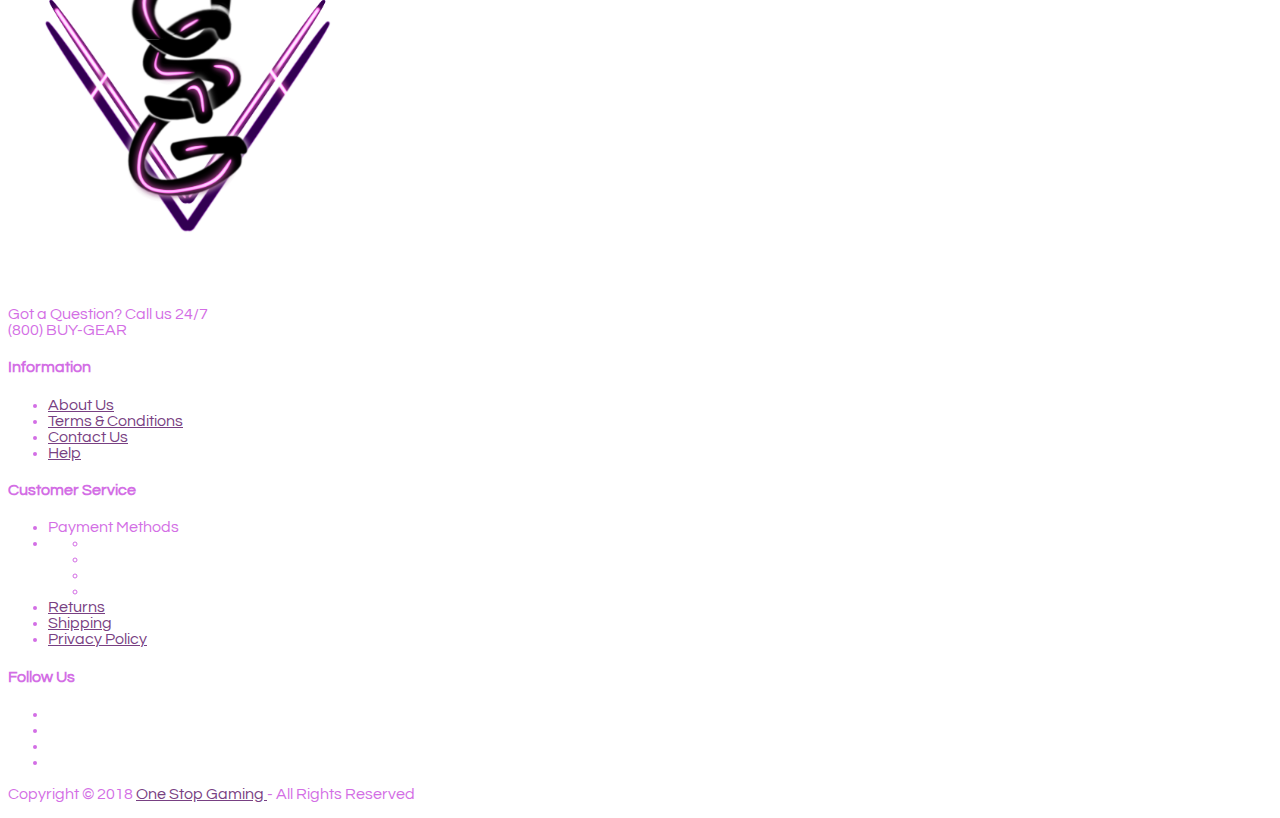
<file: keyboards.html>
<!-- Use the website "https://validator.w3.org/#validate_by_input", to check for errors in the code -->
<!-- ALWAYS CHECK FOR ERRORS USING THE ONLINE VALIDATOR !!! -->

<!-- Courtney Ferone - Project #2 One Stop Gaming Ecommerce Site -->

<!DOCTYPE html> <!-- Defines the document to be HTML  -->
<html lang="en"> <!-- The beginning of our code, attribute "lang" is added to define the language of the page to be "en(English)" -->
    <head> <!-- The elements in the "head" meta tag do NOT appear under the URL on the page -->
        <!-- Required meta tags -->
        <meta charset="UTF-8">
        <meta name="viewport" content="width=device-width, initial-scale=1.0">
        <meta http-equiv="X-UA-Compatible" content="ie=edge">
        <!-- Bootstrap CSS -->
        <link href="https://cdn.jsdelivr.net/npm/bootstrap@5.0.2/dist/css/bootstrap.min.css" rel="stylesheet" 
            integrity="sha384-EVSTQN3/azprG1Anm3QDgpJLIm9Nao0Yz1ztcQTwFspd3yD65VohhpuuCOmLASjC" crossorigin="anonymous">
        <!-- Google Fonts plugin: "Questrial"-->
        <link rel="preconnect" href="https://fonts.googleapis.com">
        <link rel="preconnect" href="https://fonts.gstatic.com" crossorigin>
        <link href="https://fonts.googleapis.com/css2?family=Questrial&display=swap" rel="stylesheet">
        <!-- Addition of Animate.css -->
        <link rel="stylesheet" href="https://cdnjs.cloudflare.com/ajax/libs/animate.css/4.1.1/animate.min.css">
        <!-- Adding FontAwesome CDN -->
        <link rel="stylesheet" href="https://cdnjs.cloudflare.com/ajax/libs/font-awesome/6.2.0/css/all.min.css" 
                integrity="sha512-xh6O/CkQoPOWDdYTDqeRdPCVd1SpvCA9XXcUnZS2FmJNp1coAFzvtCN9BmamE+4aHK8yyUHUSCcJHgXloTyT2A==" 
                crossorigin="anonymous" referrerpolicy="no-referrer">
        <!-- My custom CSS -->
        <link href="css/style.css" rel="stylesheet">
        <!-- The <title> appears as the name of the page (shown on the tab) -->
        <title> One Stop Gaming </title>
    </head>

    <!-- Flexbox is used to grant certain page effects (like flushing the footer to the bottom of the page) -->
    <body class="d-flex flex-column min-vh-100">
        <!-- JavaScript: Bootstrap bundle with Popper -->
        <script src="https://cdn.jsdelivr.net/npm/bootstrap@5.0.2/dist/js/bootstrap.bundle.min.js"
        integrity="sha384-MrcW6ZMFYlzcLA8Nl+NtUVF0sA7MsXsP1UyJoMp4YLEuNSfAP+JcXn/tWtIaxVXM" crossorigin="anonymous"></script>

        <!-- Header -->
        <header>
            <!-- Top navbar -->
            <nav class="navbar bg-light navbar-light">
                <div class="container justify-content-center">
                    <!-- Left side -->
                    <div class="col-lg-5 col-md-2 col-auto">
                        <ul class="navbar-brand navbar-nav justify-content-sm-start">
                            <li><i class="fa-solid fa-envelope text-dark"></i> OneStopGaming@gmail.com </li>
                        </ul>
                    </div>
                    <!-- Right side -->
                    <div class="col-lg-7 col-md-8 col-auto">
                        <ul class="navbar-brand navbar-nav list-group list-group-horizontal justify-content-sm-end">
                            <li><i class="fa-solid fa-circle-user text-dark"></i>
                                <a href="" class="text-decoration-none text-reset me-5"> My account </a></li> 
                            <li><i class="fa-solid fa-power-off text-dark"></i>
                                <a href="" class="text-decoration-none text-reset"> Login </a></li> 
                        </ul>
                    </div>
                </div>
            </nav>
            <!-- End top navbar-->
            
            <!-- Middle header -->
            <div class="container d-flex justify-content-center col-lg-8 col-md-7 col-12 my-4 w-100" style="height:50px">
                <!-- Category Selection Menu -->
                <select class="form-select w-13 me-1">
                    <option selected="selected" class="text-center"> All Categories </option>
                    <option value="1" class="text-start"> Keyboards </option>
                    <option value="2" class="text-start"> Mice </option>
                    <option value="3" class="text-start"> Headsets </option>
                    <option value="4" class="text-start"> Monitors </option>
                    <option value="5" class="text-start"> Controllers </option>
                </select>
                <!-- Search by Name -->
                <div class="input-group rounded w-30 d-flex justify-content-center align-items-center">
                    <input 
                        type="search" 
                        class="form-control rounded text-center"
                        style="height:50px" 
                        placeholder="Search Products Here" 
                        aria-label="Search" 
                    >
                    <button type="button" class="btn border px-3 ms-1" style="height:50px">
                        <i class="fa-solid fa-magnifying-glass"></i>
                    </button> 
                </div>
                <!-- Static Shopping Cart -->
                <nav class="navbar navbar-expand bg-dark navbar-dark ms-2 rounded">
                    <div class="container">
                        <div class="collapse navbar-collapse">
                            <ul class="container nav navbar-nav navbar-brand toggleIconNone m-0 p-0">
                                <li class="nav-item dropdown">
                                    <a class="nav-link dropdown-toggle" 
                                        href="#" 
                                        id="shoppingCartDropdown" 
                                        role="button"
                                        data-bs-toggle="dropdown" 
                                        aria-expanded="false" 
                                        style="color:#D36EE5">
                                        <i class="fa-solid fa-cart-shopping"></i><span class="fontSmall"> x2 </span>
                                    </a>
                                    <ul class="dropdown-menu dropdown-menu-dark" aria-labelledby="shoppingCartDropdown">
                                        <li class="mx-3 my-2">
											<a class="cartImages" 
                                                href="keyboards.html" 
                                                target="_blank">
                                                <img src="images/BWChromaV2.jpg" alt="Razer - BlackWidow Chroma V2 Keyboard"></a>
										    x1 Razer - BlackWidow Chroma V2 = $189.00
										</li>
                                        <li class="mx-3 my-2">
											<a class="cartImages" 
                                                href="mice.html" 
                                                target="_blank">
                                                <img src="images/G502Hero.jpg" alt="Logitech - G502 HERO Mouse"></a>
											x1 Logitech - G502 HERO = $65.00
										</li>
                                        <li>
                                            <hr><div class="text-center mb-2"> Total = $254.00 </div>
                                            <div class="container d-flex justify-content-center">
                                                <a class="btn btn-primary w-30 me-2" 
                                                    href="cart.html"                                                
                                                    role="button"> Cart </a>
                                                <a class="btn btn-primary w-30 ms-2" 
                                                    href="checkout.html"                                                     
                                                    role="button"> Checkout </a>
                                            </div>
                                        </li>
                                    </ul>
                                </li>
                            </ul>
                        </div>
                    </div>
                </nav>
                <!-- End shopping cart -->
            </div>
            <!-- End middle header -->

            <!-- Bottom navbar -->
            <nav class="navbar navbar-expand-md bg-dark navbar-dark">
                <div class="container">
                    <!-- Hamburger menu button when collapsed -->
                    <button 
                        class="container navbar-toggler w-30"
                        type="button"
                        data-bs-toggle="collapse" 
                        data-bs-target="#bottomNavDropdown"
                        aria-controls="bottomNavDropdown"
                        aria-expanded="false" 
                        aria-label="Toggle navigation">
                        <span class="navbar-toggler-icon"></span>
                    </button>
                    <div class="collapse navbar-collapse" id="bottomNavDropdown">
                        <ul class="container nav nav-pills navbar-nav navbar-brand justify-content-center align-items-center">
                            <li class="nav-item">
                                <a href="index.html"                                  
                                    class="text-decoration-none me-3 purpleLinks"> 
                                    Home 
                                </a>
                            </li>
                            <li>   
                                <a href="about.html"                                     
                                    class="text-decoration-none me-3 purpleLinks"> 
                                    About 
                                </a>
                            </li>
                            <li class="nav-item dropdown">
                                <a class="nav-link active dropdown-toggle me-3 px-2 text-dark" 
                                    href="#" 
                                    id="bottomNavDropdownMenuLink" 
                                    role="button"
                                    data-bs-toggle="dropdown" 
                                    aria-expanded="false" 
                                    style="background-color:#D36EE5"> 
                                    Products
                                </a>
                                <ul class="dropdown-menu dropdown-menu-dark" aria-labelledby="bottomNavDropdownMenuLink">
                                    <li><a class="dropdown-item" href="allProducts.html" style="color:#D36EE5"> All Products </a></li>
                                    <li><a class="dropdown-item nav-link active" href="#" style="color:#D36EE5"> Keyboards </a></li>
                                    <li><a class="dropdown-item" href="mice.html" style="color:#D36EE5"> Mice </a></li>
                                    <li><a class="dropdown-item" href="headsets.html" style="color:#D36EE5"> Headsets </a></li>
                                    <li><a class="dropdown-item" href="monitors.html" style="color:#D36EE5"> Monitors </a></li>
                                    <li><a class="dropdown-item" href="controllers.html" style="color:#D36EE5"> Controllers </a></li>
                                </ul>
                            </li>
                            <li><a href="cart.html" class="text-decoration-none me-3 purpleLinks"> Cart </a></li>
                            <li><a href="checkout.html" class="text-decoration-none me-3 purpleLinks"> Checkout </a></li>
                            <li><a href="contact.html" class="text-decoration-none me-3 purpleLinks"> Contact Us </a></li>
                        </ul>
                    </div>
                </div>
            </nav>
            <!-- End bottom navbar -->
        </header>
        <!-- End of header -->

        
        <!-- Hero Banner -->
        <img src="images/OneStopGamingBG.png" alt="One Stop Gaming Hero Banner">
        <!-- End Hero Banner -->


        <!-- Keyboards -->
        <div class="container mt-3 w-50 align-items-center">
            <p class="text-center fontBig animate__animated animate__fadeInDown animate__delay-1s shadow-lg border-top borderStyle"> 
                Keyboards </p>
        </div>
        <!-- Grid of keyboard items -->
        <div class="container w-78 mb-5 galleryImages fontSmall">
            <!-- Start of the row -->
            <div class="row text-center g-0 mb-5">
                <!-- Column 1 (Keyboard 1) -->
                <div class="col-md-6 mobileMarginTop mb-5">
                    <img src="/images/Apex.jpg" alt="Apex Keyboard" class="mb-2">
                    <br><span class="fontMedium fw-bold"> SteelSeries - Apex </span>
                    <br> Unlimited number of profiles to create and store
                    <br> Unlimited macro creation
                    <br> Complete button remapping
                    <br> Analyzed usage via recorded movements and heat-map display
                    <br> 6 simultaneous key presses of 20 anti ghosting capable gaming keys
                    <br><span class="text-danger"> List Price: <del> $48.00 </del></span>
                    <br> Our Price: $32.00
                    <a class="container d-flex btn btn-warning justify-content-center w-30" 
                        role="button"> Add To Cart <i class="fa-solid fa-cart-shopping ms-2"></i>
                    </a>
                </div>
                <!-- Column 2 (Keyboard 2) -->
                <div class="col-md-6 mobileMarginTop mb-5">
                    <img src="/images/Apex150.jpg" alt="Apex 150 Keyboard" class="mb-2">
                    <br><span class="fontMedium fw-bold"> SteelSeries - Apex 150 </span>
                    <br> Ultra fast reaction times, tactile feel, and quiet operation
                    <br> Splash resistant to everyday spills
                    <br> Guaranteed 20-million click lifespan for lifelong durability
                    <br> Dynamic five-zone RGB illumination
                    <br> Real-time Discord in-game lighting notifications
                    <br><span class="text-danger"> List Price: <del> $49.00 </del></span>
                    <br> Our Price: $35.00
                    <a class="container d-flex btn btn-warning justify-content-center w-30" 
                        role="button"> Add To Cart <i class="fa-solid fa-cart-shopping ms-2"></i>
                    </a>
                </div>
                <!-- Column 3 (Keyboard 3) -->
                <div class="col-md-6 mobileMarginTop mb-5">
                    <img src="/images/ApexM400.png" alt="Apex M400 Keyboard" class="mb-2">
                    <br><span class="fontMedium fw-bold"> SteelSeries - Apex M400 </span>
                    <br> Linear Mechanical Gaming Switches
                    <br> Reinforced steel back plate construction
                    <br> Fully-programmable keys & macros
                    <br> 100% anti-ghosting and 104-key rollover
                    <br><span class="text-danger"> List Price: <del> $79.00 </del></span>
                    <br> Our Price: $55.00
                    <a class="container d-flex btn btn-warning justify-content-center w-30" 
                        role="button"> Add To Cart <i class="fa-solid fa-cart-shopping ms-2"></i>
                    </a>
                </div>
                <!-- Column 4 (Keyboard 4) -->
                <div class="col-md-6 mobileMarginTop mb-5">
                    <img src="/images/BWChromaV2.jpg" alt="Black Widow Chroma V2 Keyboard" class="mb-2">
                    <br><span class="fontMedium fw-bold"> Razer - BlackWidow Chroma V2 </span>
                    <br> Yellow Mechanical Switches
                    <br> Individually back lit keys with 16.8 million customizable color options
                    <br> Ergonomic wrist rest
                    <br> 10 key anti-ghosting
                    <br> 5 dedicated macro keys
                    <br><span class="text-danger"> List Price: <del> $229.00 </del></span>
                    <br> Our Price: $189.00
                    <a class="container d-flex btn btn-warning justify-content-center w-30" 
                        role="button"> Add To Cart <i class="fa-solid fa-cart-shopping ms-2"></i>
                    </a>
                </div>
                <!-- Column 5 (Keyboard 5) -->
                <div class="col-md-6 mobileMarginTop mb-5">
                    <img src="/images/duckyshine7.jpg" alt="Ducky Shine 7 Keyboard" class="mb-2">
                    <br><span class="fontMedium fw-bold"> OUT OF STOCK </span>
                </div>
                <!-- Column 6 (Keyboard 6) -->
                <div class="col-md-6 mobileMarginTop mb-5">
                    <img src="/images/duckywhite.png" alt="Ducky White Keyboard" class="mb-2">
                    <br><span class="fontMedium fw-bold"> OUT OF STOCK </span>
                </div>
                <!-- Column 7 (Keyboard 7) -->
                <div class="col-md-6 mobileMarginTop mb-5">
                    <img src="/images/HuntsmanElite.png" alt="Hunstman Elite Keyboard" class="mb-2">
                    <br><span class="fontMedium fw-bold"> Razer - Huntsman Elite </span>
                    <br> Opto-Mechanical Switch - Optical light sensor inside the switch with an actuation distance of 1.5 mm
                    <br> Key Stabilizer Bar - For precise, balanced actuation with every key press
                    <br> Magnetic Leatherette Wrist Rest - Made of plush leatherette for long lasting comfort
                    <br> Features chroma enabled under-glow lighting for 20 customization zones
                    <br> Multi-Function digital dial with three media keys - fully programmable
                    <br> Adjust brightness and volume through hybrid on board memory and cloud storage
                    <br><span class="text-danger"> List Price: <del> $200.00 </del></span>
                    <br> Our Price: $170.00
                    <a class="container d-flex btn btn-warning justify-content-center w-30" 
                        role="button"> Add To Cart <i class="fa-solid fa-cart-shopping ms-2"></i>
                    </a>
                </div>
                <!-- Column 8 (Keyboard 8) -->
                <div class="col-md-6 mobileMarginTop mb-5">
                    <img src="/images/OrnataChroma.jpg" alt="Ornata Chroma Keyboard" class="mb-2">
                    <br><span class="fontMedium fw-bold"> Razer - Ornata Chroma </span>
                    <br> Mecha-Membrane Keys - Soft cushioned membrane rubber dome with a crisp tactile mechanical click
                    <br> Individually back lit Keys with 16.8 million customizable color options
                    <br> Leatherette wrist rest - Ergonomic magnetic wrist rest for ultimate comfort
                    <br> 10 key rollover anti-ghosting
                    <br> Perfectly execute up to ten commands at the same time
                    <br><span class="text-danger"> List Price: <del> $100.00 </del></span>
                    <br> Our Price: $80.00
                    <a class="container d-flex btn btn-warning justify-content-center w-30" 
                        role="button"> Add To Cart <i class="fa-solid fa-cart-shopping ms-2"></i>
                    </a>
                </div>
                <!-- Column 9 (Keyboard 9) -->
                <div class="col-md-6 mobileMarginTop mb-5">
                    <img src="/images/duckywhite1.png" alt="Ducky White 1 Keyboard" class="mb-2">
                    <br><span class="fontMedium fw-bold"> OUT OF STOCK </span>
                </div>
                <!-- Column 10 (Keyboard 10) -->
                <div class="col-md-6 mobileMarginTop mb-5">
                    <img src="/images/G213.jpg" alt="G213 Keyboard" class="mb-2">
                    <br><span class="fontMedium fw-bold"> Logitech - G213 </span>
                    <br> Brilliant Color Spectrum Illumination lets you easily personalize up to 5 lighting zones from over 16.8 million colors
                    <br> Tactile performance keys tuned for gaming
                    <br> Dedicated media control
                    <br> Easily customize key lighting
                    <br> 12 Function keys with custom commands
                    <br><span class="text-danger"> List Price: <del> $69.00 </del></span>
                    <br> Our Price: $45.00
                    <a class="container d-flex btn btn-warning justify-content-center w-30" 
                        role="button"> Add To Cart <i class="fa-solid fa-cart-shopping ms-2"></i>
                    </a>
                </div>
                <!-- Column 11 (Keyboard 11) -->
                <div class="col-md-6 mobileMarginTop mb-5">
                    <img src="/images/G910OrionSpark.jpg" alt="G910 Orion Spark Keyboard" class="mb-2">
                    <br><span class="fontMedium fw-bold"> Logitech - G910 Orion Spark </span>
                    <br> World's fastest RGB mechanical gaming keyboard
                    <br> Exclusive Romer-G Mechanical Switches with up to 25 percent faster actuation
                    <br> Customizable RGB illumination - personalize individual key lighting from a palette of 16 million colors
                    <br> Arx Control App and smartphone dock
                    <br> 9 programmable G-keys - create custom game macros
                    <br> Dedicated media controls
                    <br><span class="text-danger"> List Price: <del> $179.00 </del></span>
                    <br> Our Price: $130.00
                    <a class="container d-flex btn btn-warning justify-content-center w-30" 
                        role="button"> Add To Cart <i class="fa-solid fa-cart-shopping ms-2"></i>
                    </a>
                </div>
                <!-- Column 12 (Keyboard 12) -->
                <div class="col-md-6 mobileMarginTop mb-5">
                    <img src="/images/GPro.JPG" alt="GPro Keyboard" class="mb-2">
                    <br><span class="fontMedium fw-bold"> Logitech - G Pro </span>
                    <br> Durable Romer G switches deliver 25 percent faster actuation than standard mechanical switches
                    <br> Ultra portable sleek and compact design
                    <br> Detachable Micro USB cables
                    <br> Comes with three step angle adjustment and rubber feet for adequate stability during intense gaming
                    <br><span class="text-danger"> List Price: <del> $130.00 </del></span>
                    <br> Our Price: $110.00
                    <a class="container d-flex btn btn-warning justify-content-center w-30" 
                        role="button"> Add To Cart <i class="fa-solid fa-cart-shopping ms-2"></i>
                    </a>
                </div>
            </div> 
            <!-- End of row -->
        </div>
        <!-- End of keyboards -->


        <!-- Footer -->
        <div class="bg-dark pinkFont text-center mt-auto">
	        <footer>
			    <div class="container mt-5 mb-5">
                    <!-- Start of row -->
				    <div class="row">
                        <!-- Column 1 -->
					    <div class="col-lg-3 col-md-6 col-12">
                            <div>
                                <a href="index.html" ><img src="images/OSGLogo.png" alt="One Stop Gaming Logo" class="w-30 h-30"></a>
                            </div>
                            <p><br> Got a Question? Call us 24/7 <br> (800) BUY-GEAR </p>
					    </div>
                        <!-- Column 2 -->
                        <div class="col-lg-3 col-md-6 col-12">
                            <h4> Information </h4>
                                <!-- list-unstyled: Remove bullet points from list -->
                                <ul class="list-unstyled">
                                    <!-- 
                                        Text-decoration-none: remove underline from links
                                        Text-reset: Make the text color the same as the parent container 
                                        (unless you want to change the link color to something else)
                                    -->
                                    <li><a href="about.html" class="text-decoration-none purpleLinks"> About Us </a></li>
                                    <li><a href="#" class="text-decoration-none purpleLinks"> Terms & Conditions </a></li>
                                    <li><a href="contact.html" class="text-decoration-none purpleLinks"> Contact Us </a></li>
                                    <li><a href="#" class="text-decoration-none purpleLinks"> Help </a></li>
                                </ul>
                        </div>
                        <!-- Column 3 -->
                        <div class="col-lg-3 col-md-6 col-12">
                            <h4> Customer Service </h4>
                                <ul class="list-unstyled">
                                    <li> Payment Methods </li>
                                    <!-- Nested "ul" lists MUST be wrapped in a "li" tag in order to avoid error -->
                                    <li>
                                        <ul class="list-group list-group-horizontal list-unstyled justify-content-center text-white-50">
                                            <li><i class="fa-2x fa-brands fa-cc-visa me-2"></i></li>
                                            <li><i class="fa-2x fa-brands fa-cc-mastercard me-2"></i></li>
                                            <li><i class="fa-2x fa-brands fa-cc-paypal me-2"></i></li>
                                            <li><i class="fa-2x fa-brands fa-cc-apple-pay me-2"></i></li>
                                        </ul>
                                    </li>
                                    <li><a href="#" class="text-decoration-none purpleLinks"> Returns </a></li>
                                    <li><a href="#" class="text-decoration-none purpleLinks"> Shipping </a></li>
                                    <li><a href="#" class="text-decoration-none purpleLinks"> Privacy Policy </a></li>
                                </ul>
					    </div>
                        <!-- Column 4 -->
                        <div class="col-lg-3 col-md-6 col-12">
                            <h4 class="me-3"> Follow Us </h4>
                                <ul class="list-group list-group-horizontal list-unstyled justify-content-center">
                                    <!-- Adding the attribute '' means "open this link in a new tab" -->
                                    <!-- You MUST add the attribute 'rel="noopener noreferrer"' to a "target" attribute to make 
                                            the link secure when leaving the home domain -->
                                    <li><a href="#" rel="noopener noreferrer">
                                        <i class="fa-2x fa-brands fa-facebook me-2 purpleLinks"></i></a></li>
                                    <li><a href="#" rel="noopener noreferrer">
                                        <i class="fa-2x fa-brands fa-twitter me-2 purpleLinks"></i></a></li>
                                    <li><a href="#" rel="noopener noreferrer">
                                        <i class="fa-2x fa-brands fa-tiktok me-2 purpleLinks"></i></a></li>
                                    <li><a href="#" rel="noopener noreferrer">
                                        <i class="fa-2x fa-brands fa-square-instagram me-2 purpleLinks"></i></a></li>
                                </ul>
                        </div>   
			        </div>
                    <!-- End of row -->
                </div>
                <!-- End top footer -->

                <!-- Copyright -->
                <div class="container col-lg-6 col-12 justify-content-center mb-2">
                    <div>
                        <p> Copyright © 2018 <a href="index.html" class="text-decoration-none purpleLinks"> One Stop Gaming </a>  
                            -  All Rights Reserved </p>
                    </div>
                </div>
                <!-- End copyright -->
	        </footer>
        </div>
        <!-- End of footer -->
    </body>
</html>
</file>
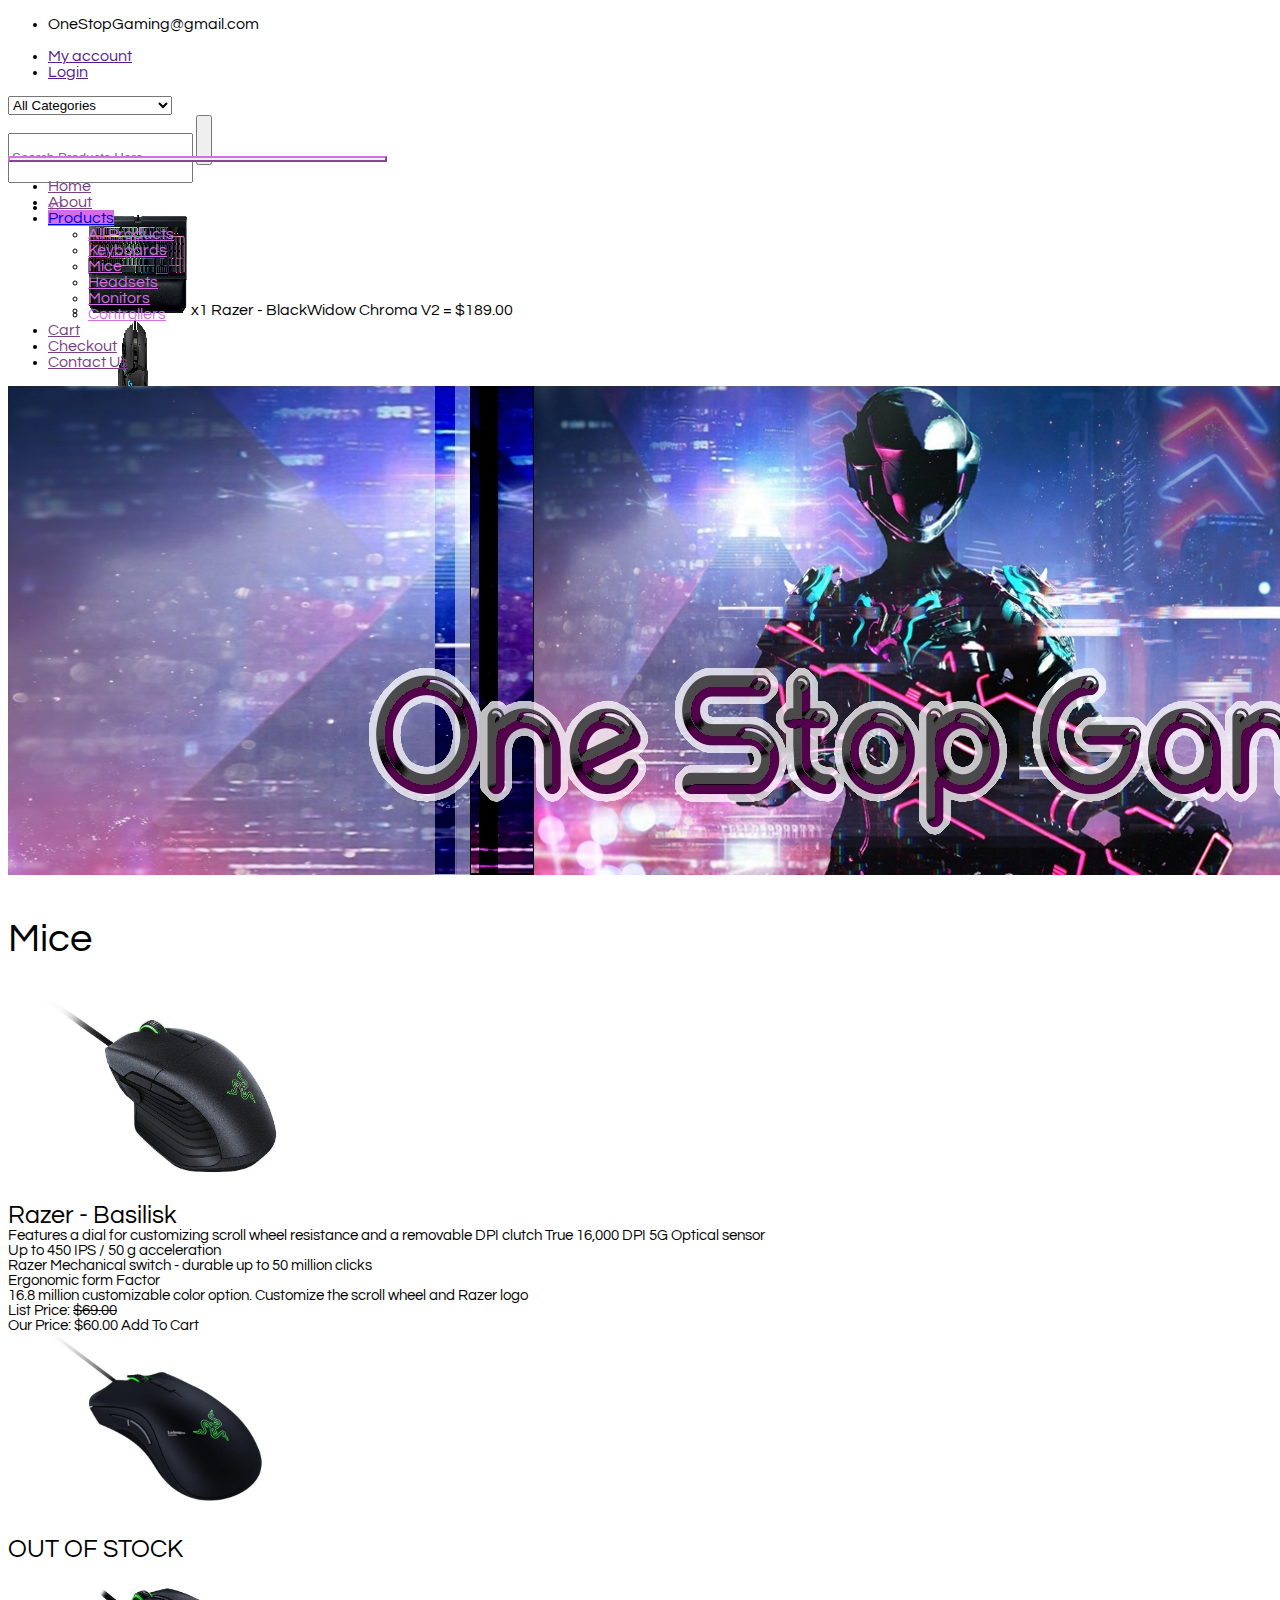
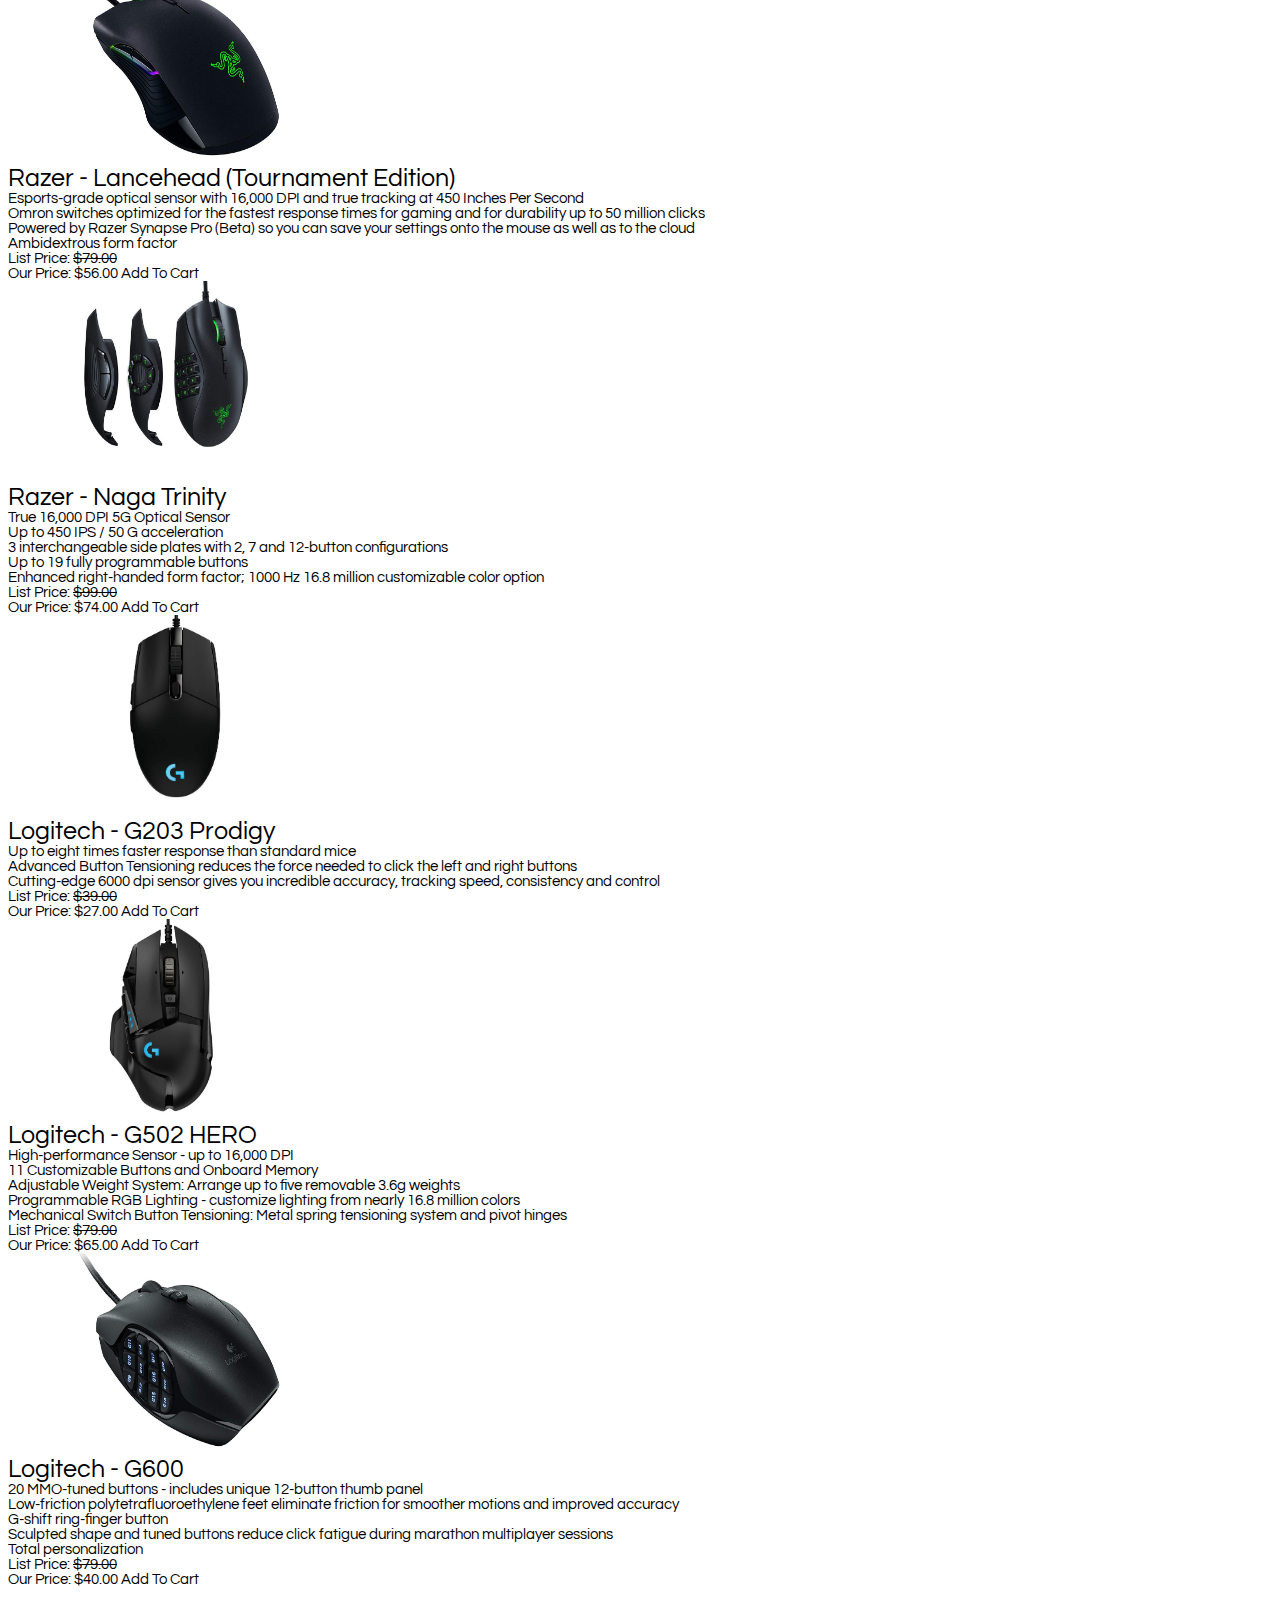
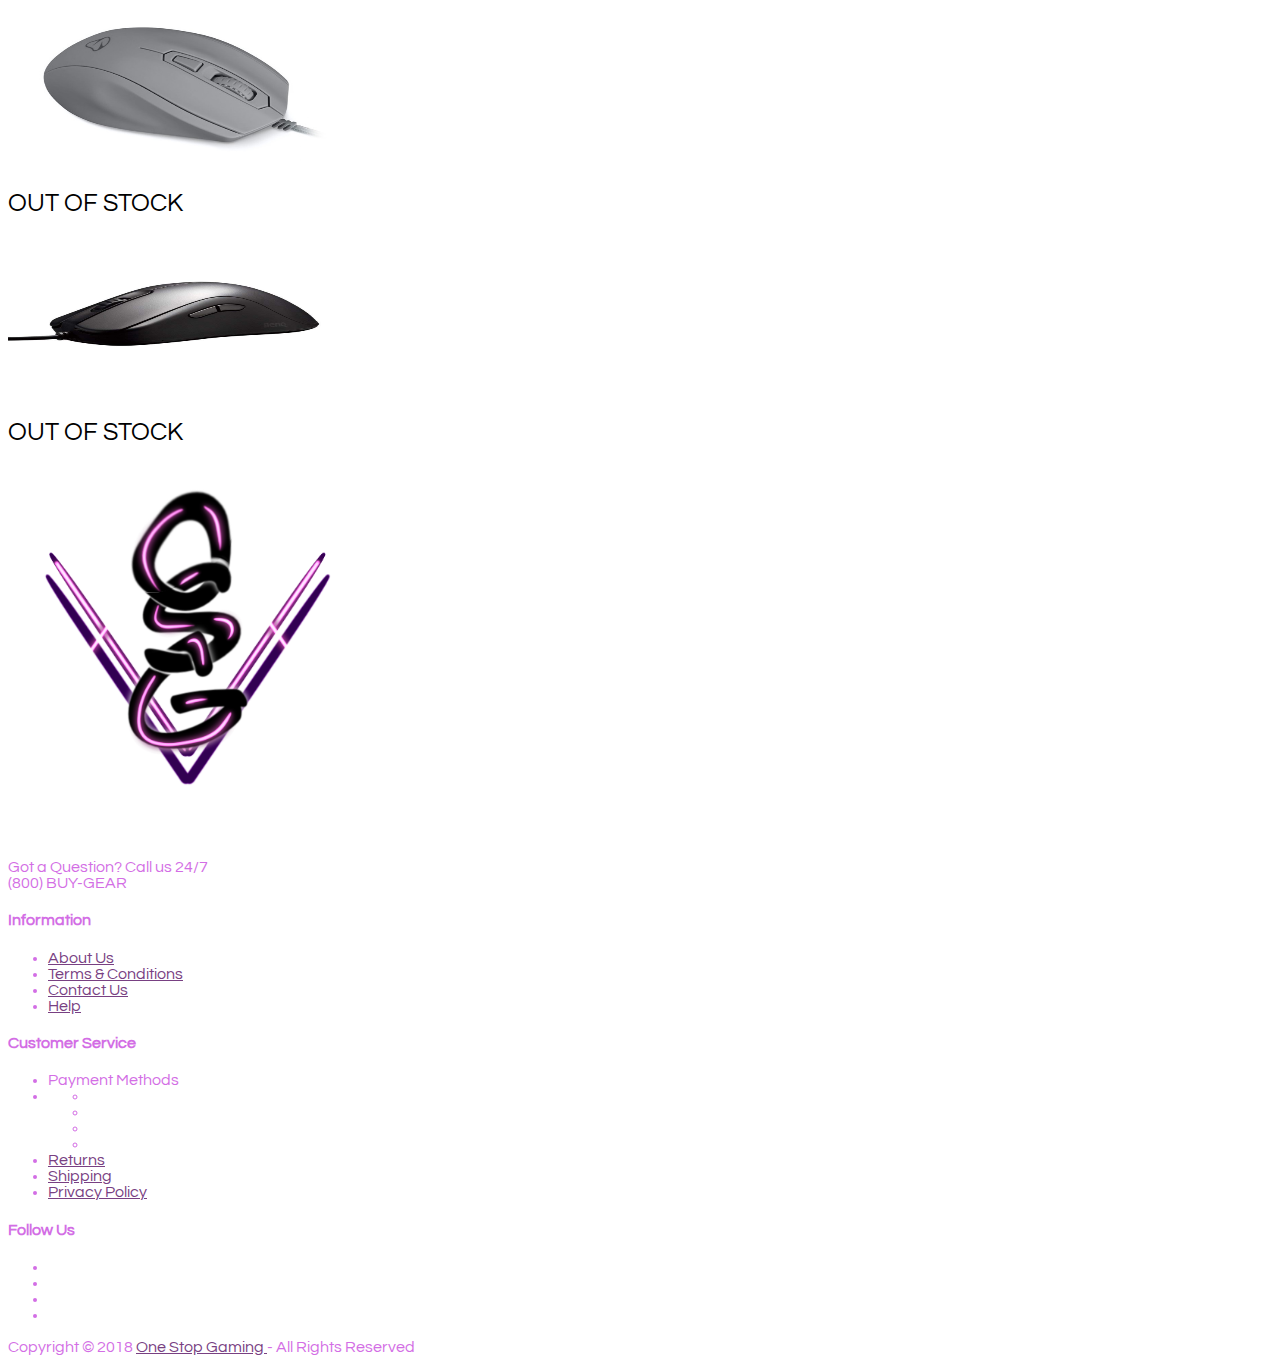
<file: mice.html>
<!-- Use the website "https://validator.w3.org/#validate_by_input", to check for errors in the code -->
<!-- ALWAYS CHECK FOR ERRORS USING THE ONLINE VALIDATOR !!! -->

<!-- Courtney Ferone - Project #2 One Stop Gaming Ecommerce Site -->

<!DOCTYPE html> <!-- Defines the document to be HTML  -->
<html lang="en"> <!-- The beginning of our code, attribute "lang" is added to define the language of the page to be "en(English)" -->
    <head> <!-- The elements in the "head" meta tag do NOT appear under the URL on the page -->
        <!-- Required meta tags -->
        <meta charset="UTF-8">
        <meta name="viewport" content="width=device-width, initial-scale=1.0">
        <meta http-equiv="X-UA-Compatible" content="ie=edge">
        <!-- Bootstrap CSS -->
        <link href="https://cdn.jsdelivr.net/npm/bootstrap@5.0.2/dist/css/bootstrap.min.css" rel="stylesheet" 
            integrity="sha384-EVSTQN3/azprG1Anm3QDgpJLIm9Nao0Yz1ztcQTwFspd3yD65VohhpuuCOmLASjC" crossorigin="anonymous">
        <!-- Google Fonts plugin: "Questrial"-->
        <link rel="preconnect" href="https://fonts.googleapis.com">
        <link rel="preconnect" href="https://fonts.gstatic.com" crossorigin>
        <link href="https://fonts.googleapis.com/css2?family=Questrial&display=swap" rel="stylesheet">
        <!-- Addition of Animate.css -->
        <link rel="stylesheet" href="https://cdnjs.cloudflare.com/ajax/libs/animate.css/4.1.1/animate.min.css">
        <!-- Adding FontAwesome CDN -->
        <link rel="stylesheet" href="https://cdnjs.cloudflare.com/ajax/libs/font-awesome/6.2.0/css/all.min.css" 
                integrity="sha512-xh6O/CkQoPOWDdYTDqeRdPCVd1SpvCA9XXcUnZS2FmJNp1coAFzvtCN9BmamE+4aHK8yyUHUSCcJHgXloTyT2A==" 
                crossorigin="anonymous" referrerpolicy="no-referrer">
        <!-- My custom CSS -->
        <link href="css/style.css" rel="stylesheet">
        <!-- The <title> appears as the name of the page (shown on the tab) -->
        <title> One Stop Gaming </title>
    </head>

    <!-- Flexbox is used to grant certain page effects (like flushing the footer to the bottom of the page) -->
    <body class="d-flex flex-column min-vh-100">
        <!-- JavaScript: Bootstrap bundle with Popper -->
        <script src="https://cdn.jsdelivr.net/npm/bootstrap@5.0.2/dist/js/bootstrap.bundle.min.js"
        integrity="sha384-MrcW6ZMFYlzcLA8Nl+NtUVF0sA7MsXsP1UyJoMp4YLEuNSfAP+JcXn/tWtIaxVXM" crossorigin="anonymous"></script>

        <!-- Header -->
        <header>
            <!-- Top navbar -->
            <nav class="navbar bg-light navbar-light">
                <div class="container justify-content-center">
                    <!-- Left side -->
                    <div class="col-lg-5 col-md-2 col-auto">
                        <ul class="navbar-brand navbar-nav justify-content-sm-start">
                            <li><i class="fa-solid fa-envelope text-dark"></i> OneStopGaming@gmail.com </li>
                        </ul>
                    </div>
                    <!-- Right side -->
                    <div class="col-lg-7 col-md-8 col-auto">
                        <ul class="navbar-brand navbar-nav list-group list-group-horizontal justify-content-sm-end">
                            <li><i class="fa-solid fa-circle-user text-dark"></i>
                                <a href="" class="text-decoration-none text-reset me-5"> My account </a></li> 
                            <li><i class="fa-solid fa-power-off text-dark"></i>
                                <a href="" class="text-decoration-none text-reset"> Login </a></li> 
                        </ul>
                    </div>
                </div>
            </nav>
            <!-- End top navbar-->
            
            <!-- Middle header -->
            <div class="container d-flex justify-content-center col-lg-8 col-md-7 col-12 my-4 w-100" style="height:50px">
                <!-- Category Selection Menu -->
                <select class="form-select w-13 me-1">
                    <option selected="selected" class="text-center"> All Categories </option>
                    <option value="1" class="text-start"> Keyboards </option>
                    <option value="2" class="text-start"> Mice </option>
                    <option value="3" class="text-start"> Headsets </option>
                    <option value="4" class="text-start"> Monitors </option>
                    <option value="5" class="text-start"> Controllers </option>
                </select>
                <!-- Search by Name -->
                <div class="input-group rounded w-30 d-flex justify-content-center align-items-center">
                    <input 
                        type="search" 
                        class="form-control rounded text-center"
                        style="height:50px" 
                        placeholder="Search Products Here" 
                        aria-label="Search" 
                    >
                    <button type="button" class="btn border px-3 ms-1" style="height:50px">
                        <i class="fa-solid fa-magnifying-glass"></i>
                    </button> 
                </div>
                <!-- Static Shopping Cart -->
                <nav class="navbar navbar-expand bg-dark navbar-dark ms-2 rounded">
                    <div class="container">
                        <div class="collapse navbar-collapse">
                            <ul class="container nav navbar-nav navbar-brand toggleIconNone m-0 p-0">
                                <li class="nav-item dropdown">
                                    <a class="nav-link dropdown-toggle" 
                                        href="#" 
                                        id="shoppingCartDropdown" 
                                        role="button"
                                        data-bs-toggle="dropdown" 
                                        aria-expanded="false" 
                                        style="color:#D36EE5">
                                        <i class="fa-solid fa-cart-shopping"></i><span class="fontSmall"> x2 </span>
                                    </a>
                                    <ul class="dropdown-menu dropdown-menu-dark" aria-labelledby="shoppingCartDropdown">
                                        <li class="mx-3 my-2">
											<a class="cartImages" 
                                                href="keyboards.html" 
                                                target="_blank">
                                                <img src="images/BWChromaV2.jpg" alt="Razer - BlackWidow Chroma V2 Keyboard"></a>
										    x1 Razer - BlackWidow Chroma V2 = $189.00
										</li>
                                        <li class="mx-3 my-2">
											<a class="cartImages" 
                                                href="mice.html" 
                                                target="_blank">
                                                <img src="images/G502Hero.jpg" alt="Logitech - G502 HERO Mouse"></a>
											x1 Logitech - G502 HERO = $65.00
										</li>
                                        <li>
                                            <hr><div class="text-center mb-2"> Total = $254.00 </div>
                                            <div class="container d-flex justify-content-center">
                                                <a class="btn btn-primary w-30 me-2" 
                                                    href="cart.html"                                                   
                                                    role="button"> Cart </a>
                                                <a class="btn btn-primary w-30 ms-2" 
                                                    href="checkout.html"                                                   
                                                    role="button"> Checkout </a>
                                            </div>
                                        </li>
                                    </ul>
                                </li>
                            </ul>
                        </div>
                    </div>
                </nav>
                <!-- End shopping cart -->
            </div>
            <!-- End middle header -->

            <!-- Bottom navbar -->
            <nav class="navbar navbar-expand-md bg-dark navbar-dark">
                <div class="container">
                    <!-- Hamburger menu button when collapsed -->
                    <button 
                        class="container navbar-toggler w-30"
                        type="button"
                        data-bs-toggle="collapse" 
                        data-bs-target="#bottomNavDropdown"
                        aria-controls="bottomNavDropdown"
                        aria-expanded="false" 
                        aria-label="Toggle navigation">
                        <span class="navbar-toggler-icon"></span>
                    </button>
                    <div class="collapse navbar-collapse" id="bottomNavDropdown">
                        <ul class="container nav nav-pills navbar-nav navbar-brand justify-content-center align-items-center">
                            <li class="nav-item">
                                <a href="index.html"                                    
                                    class="text-decoration-none me-3 purpleLinks"> 
                                    Home 
                                </a>
                            </li>
                            <li>   
                                <a href="about.html"                                  
                                    class="text-decoration-none me-3 purpleLinks"> 
                                    About 
                                </a>
                            </li>
                            <li class="nav-item dropdown">
                                <a class="nav-link active dropdown-toggle me-3 px-2 text-dark" 
                                    href="#" 
                                    id="bottomNavDropdownMenuLink" 
                                    role="button"
                                    data-bs-toggle="dropdown" 
                                    aria-expanded="false" 
                                    style="background-color:#D36EE5"> 
                                    Products
                                </a>
                                <ul class="dropdown-menu dropdown-menu-dark" aria-labelledby="bottomNavDropdownMenuLink">
                                    <li><a class="dropdown-item" href="allProducts.html" style="color:#D36EE5"> All Products </a></li>
                                    <li><a class="dropdown-item" href="keyboards.html" style="color:#D36EE5"> Keyboards </a></li>
                                    <li><a class="dropdown-item nav-link active" href="#" style="color:#D36EE5"> Mice </a></li>
                                    <li><a class="dropdown-item" href="headsets.html" style="color:#D36EE5"> Headsets </a></li>
                                    <li><a class="dropdown-item" href="monitors.html" style="color:#D36EE5"> Monitors </a></li>
                                    <li><a class="dropdown-item" href="controllers.html" style="color:#D36EE5"> Controllers </a></li>
                                </ul>
                            </li>
                            <li><a href="cart.html" class="text-decoration-none me-3 purpleLinks"> Cart </a></li>
                            <li><a href="checkout.html" class="text-decoration-none me-3 purpleLinks"> Checkout </a></li>
                            <li><a href="contact.html" class="text-decoration-none me-3 purpleLinks"> Contact Us </a></li>
                        </ul>
                    </div>
                </div>
            </nav>
            <!-- End bottom navbar -->
        </header>
        <!-- End of header -->

        
        <!-- Hero Banner -->
        <img src="images/OneStopGamingBG.png" alt="One Stop Gaming Hero Banner">
        <!-- End Hero Banner -->


        <!-- Mice -->
        <div class="container mt-3 w-50 align-items-center">
            <p class="text-center fontBig animate__animated animate__fadeInDown animate__delay-1s shadow-lg border-top borderStyle"> 
                Mice </p>
        </div>
        <!-- Grid of mouse items -->
        <div class="container w-78 mb-5 galleryImages fontSmall">
            <!-- Start of the row -->
            <div class="row text-center g-0 mb-5">
                <!-- Column 1 (Mouse 1) -->
                <div class="col-md-6 mobileMarginTop mb-5">
                    <img src="/images/Basilisk.jpg" alt="Basilisk Mouse" class="mb-2">
                    <br><span class="fontMedium fw-bold"> Razer - Basilisk </span>
                    <br> Features a dial for customizing scroll wheel resistance and a removable DPI clutch True 16,000 DPI 5G Optical sensor
                    <br> Up to 450 IPS / 50 g acceleration
                    <br> Razer Mechanical switch - durable up to 50 million clicks
                    <br> Ergonomic form Factor
                    <br> 16.8 million customizable color option. Customize the scroll wheel and Razer logo
                    <br><span class="text-danger"> List Price: <del> $69.00 </del></span>
                    <br> Our Price: $60.00
                    <a class="container d-flex btn btn-warning justify-content-center w-30" 
                        role="button"> Add To Cart <i class="fa-solid fa-cart-shopping ms-2"></i>
                    </a>
                </div>
                <!-- Column 2 (Mouse 2) -->
                <div class="col-md-6 mobileMarginTo mb-5">
                    <img src="/images/DeathadderElite.jpg" alt="Deathadder Elite Mouse" class="mb-2">
                    <br><span class="fontMedium fw-bold"> OUT OF STOCK </span>
                </div>
                <!-- Column 3 (Mouse 3) -->
                <div class="col-md-6 mobileMarginTop mb-5">
                    <img src="/images/LanceheadTE.jpg" alt="Lancehead TE Mouse" class="mb-2">
                    <br><span class="fontMedium fw-bold"> Razer - Lancehead (Tournament Edition) </span>
                    <br> Esports-grade optical sensor with 16,000 DPI and true tracking at 450 Inches Per Second
                    <br> Omron switches optimized for the fastest response times for gaming and for durability up to 50 million clicks
                    <br> Powered by Razer Synapse Pro (Beta) so you can save your settings onto the mouse as well as to the cloud
                    <br> Ambidextrous form factor
                    <br><span class="text-danger"> List Price: <del> $79.00 </del></span>
                    <br> Our Price: $56.00
                    <a class="container d-flex btn btn-warning justify-content-center w-30" 
                        role="button"> Add To Cart <i class="fa-solid fa-cart-shopping ms-2"></i>
                    </a>
                </div>
                <!-- Column 4 (Mouse 4) -->
                <div class="col-md-6 mobileMarginTop mb-5">
                    <img src="/images/NagaTrinity.jpg" alt="Naga Trinity Mouse" class="mb-2">
                    <br><span class="fontMedium fw-bold"> Razer - Naga Trinity </span>
                    <br> True 16,000 DPI 5G Optical Sensor
                    <br> Up to 450 IPS / 50 G acceleration
                    <br> 3 interchangeable side plates with 2, 7 and 12-button configurations
                    <br> Up to 19 fully programmable buttons
                    <br> Enhanced right-handed form factor; 1000 Hz 16.8 million customizable color option
                    <br><span class="text-danger"> List Price: <del> $99.00 </del></span>
                    <br> Our Price: $74.00
                    <a class="container d-flex btn btn-warning justify-content-center w-30" 
                        role="button"> Add To Cart <i class="fa-solid fa-cart-shopping ms-2"></i>
                    </a>
                </div>
                <!-- Column 5 (Mouse 5) -->
                <div class="col-md-6 mobileMarginTop mb-5">
                    <img src="/images/G203Prodigy.jpg" alt="G203 Prodigy Mouse" class="mb-2">
                    <br><span class="fontMedium fw-bold"> Logitech - G203 Prodigy </span>
                    <br> Up to eight times faster response than standard mice
                    <br> Advanced Button Tensioning reduces the force needed to click the left and right buttons
                    <br> Cutting-edge 6000 dpi sensor gives you incredible accuracy, tracking speed, consistency and control
                    <br><span class="text-danger"> List Price: <del> $39.00 </del></span>
                    <br> Our Price: $27.00
                    <a class="container d-flex btn btn-warning justify-content-center w-30" 
                        role="button"> Add To Cart <i class="fa-solid fa-cart-shopping ms-2"></i>
                    </a>
                </div>
                <!-- Column 6 (Mouse 6) -->
                <div class="col-md-6 mobileMarginTop mb-5">
                    <img src="/images/G502Hero.jpg" alt="G502 Hero Mouse" class="mb-2">
                    <br><span class="fontMedium fw-bold"> Logitech - G502 HERO </span>
                    <br> High-performance Sensor - up to 16,000 DPI
                    <br> 11 Customizable Buttons and Onboard Memory
                    <br> Adjustable Weight System: Arrange up to five removable 3.6g weights
                    <br> Programmable RGB Lighting - customize lighting from nearly 16.8 million colors
                    <br> Mechanical Switch Button Tensioning: Metal spring tensioning system and pivot hinges
                    <br><span class="text-danger"> List Price: <del> $79.00 </del></span>
                    <br> Our Price: $65.00
                    <a class="container d-flex btn btn-warning justify-content-center w-30" 
                        role="button"> Add To Cart <i class="fa-solid fa-cart-shopping ms-2"></i>
                    </a>
                </div>
                <!-- Column 7 (Mouse 7) -->
                <div class="col-md-6 mobileMarginTop mb-5">
                    <img src="/images/G600.jpg" alt="G600 Mouse" class="mb-2">
                    <br><span class="fontMedium fw-bold"> Logitech - G600 </span>
                    <br> 20 MMO-tuned buttons - includes unique 12-button thumb panel
                    <br> Low-friction polytetrafluoroethylene feet eliminate friction for smoother motions and improved accuracy
                    <br> G-shift ring-finger button
                    <br> Sculpted shape and tuned buttons reduce click fatigue during marathon multiplayer sessions
                    <br> Total personalization
                    <br><span class="text-danger"> List Price: <del> $79.00 </del></span>
                    <br> Our Price: $40.00
                    <a class="container d-flex btn btn-warning justify-content-center w-30" 
                        role="button"> Add To Cart <i class="fa-solid fa-cart-shopping ms-2"></i>
                    </a>
                </div>
                <!-- Column 8 (Mouse 8) -->
                <div class="col-md-6 mobileMarginTop mb-5">
                    <img src="/images/mionix_castor_shark_fin_2.jpg" alt="Mionix Castor Shark Fin 2 Mouse" class="mb-2">
                    <br><span class="fontMedium fw-bold"> OUT OF STOCK </span>
                </div>
                <!-- Column 9 (Mouse 9) -->
                <div class="col-md-6 mobileMarginTop mb-5">
                    <img src="/images/zowiefk1.jpg" alt="Zowie 1 Mouse" class="mb-2">
                    <br><span class="fontMedium fw-bold"> OUT OF STOCK </span>
                </div>
            </div> 
            <!-- End of row -->
        </div>
        <!-- End of mice -->


        <!-- Footer -->
        <div class="bg-dark pinkFont text-center mt-auto">
	        <footer>
			    <div class="container mt-5 mb-5">
                    <!-- Start of row -->
				    <div class="row">
                        <!-- Column 1 -->
					    <div class="col-lg-3 col-md-6 col-12">
                            <div>
                                <a href="index.html"><img src="images/OSGLogo.png" alt="One Stop Gaming Logo" class="w-30 h-30"></a>
                            </div>
                            <p><br> Got a Question? Call us 24/7 <br> (800) BUY-GEAR </p>
					    </div>
                        <!-- Column 2 -->
                        <div class="col-lg-3 col-md-6 col-12">
                            <h4> Information </h4>
                                <!-- list-unstyled: Remove bullet points from list -->
                                <ul class="list-unstyled">
                                    <!-- 
                                        Text-decoration-none: remove underline from links
                                        Text-reset: Make the text color the same as the parent container 
                                        (unless you want to change the link color to something else)
                                    -->
                                    <li><a href="about.html" class="text-decoration-none purpleLinks"> About Us </a></li>
                                    <li><a href="#" class="text-decoration-none purpleLinks"> Terms & Conditions </a></li>
                                    <li><a href="contact.html" class="text-decoration-none purpleLinks"> Contact Us </a></li>
                                    <li><a href="#" class="text-decoration-none purpleLinks"> Help </a></li>
                                </ul>
                        </div>
                        <!-- Column 3 -->
                        <div class="col-lg-3 col-md-6 col-12">
                            <h4> Customer Service </h4>
                                <ul class="list-unstyled">
                                    <li> Payment Methods </li>
                                    <!-- Nested "ul" lists MUST be wrapped in a "li" tag in order to avoid error -->
                                    <li>
                                        <ul class="list-group list-group-horizontal list-unstyled justify-content-center text-white-50">
                                            <li><i class="fa-2x fa-brands fa-cc-visa me-2"></i></li>
                                            <li><i class="fa-2x fa-brands fa-cc-mastercard me-2"></i></li>
                                            <li><i class="fa-2x fa-brands fa-cc-paypal me-2"></i></li>
                                            <li><i class="fa-2x fa-brands fa-cc-apple-pay me-2"></i></li>
                                        </ul>
                                    </li>
                                    <li><a href="#" class="text-decoration-none purpleLinks"> Returns </a></li>
                                    <li><a href="#" class="text-decoration-none purpleLinks"> Shipping </a></li>
                                    <li><a href="#" class="text-decoration-none purpleLinks"> Privacy Policy </a></li>
                                </ul>
					    </div>
                        <!-- Column 4 -->
                        <div class="col-lg-3 col-md-6 col-12">
                            <h4 class="me-3"> Follow Us </h4>
                                <ul class="list-group list-group-horizontal list-unstyled justify-content-center">
                                    <!-- Adding the attribute '' means "open this link in a new tab" -->
                                    <!-- You MUST add the attribute 'rel="noopener noreferrer"' to a "target" attribute to make 
                                            the link secure when leaving the home domain -->
                                    <li><a href="#" rel="noopener noreferrer">
                                        <i class="fa-2x fa-brands fa-facebook me-2 purpleLinks"></i></a></li>
                                    <li><a href="#" rel="noopener noreferrer">
                                        <i class="fa-2x fa-brands fa-twitter me-2 purpleLinks"></i></a></li>
                                    <li><a href="#" rel="noopener noreferrer">
                                        <i class="fa-2x fa-brands fa-tiktok me-2 purpleLinks"></i></a></li>
                                    <li><a href="#" rel="noopener noreferrer">
                                        <i class="fa-2x fa-brands fa-square-instagram me-2 purpleLinks"></i></a></li>
                                </ul>
                        </div>   
			        </div>
                    <!-- End of row -->
                </div>
                <!-- End top footer -->

                <!-- Copyright -->
                <div class="container col-lg-6 col-12 justify-content-center mb-2">
                    <div>
                        <p> Copyright © 2018 <a href="index.html" class="text-decoration-none purpleLinks"> One Stop Gaming </a>  
                            -  All Rights Reserved </p>
                    </div>
                </div>
                <!-- End copyright -->
	        </footer>
        </div>
        <!-- End of footer -->
    </body>
</html>
</file>
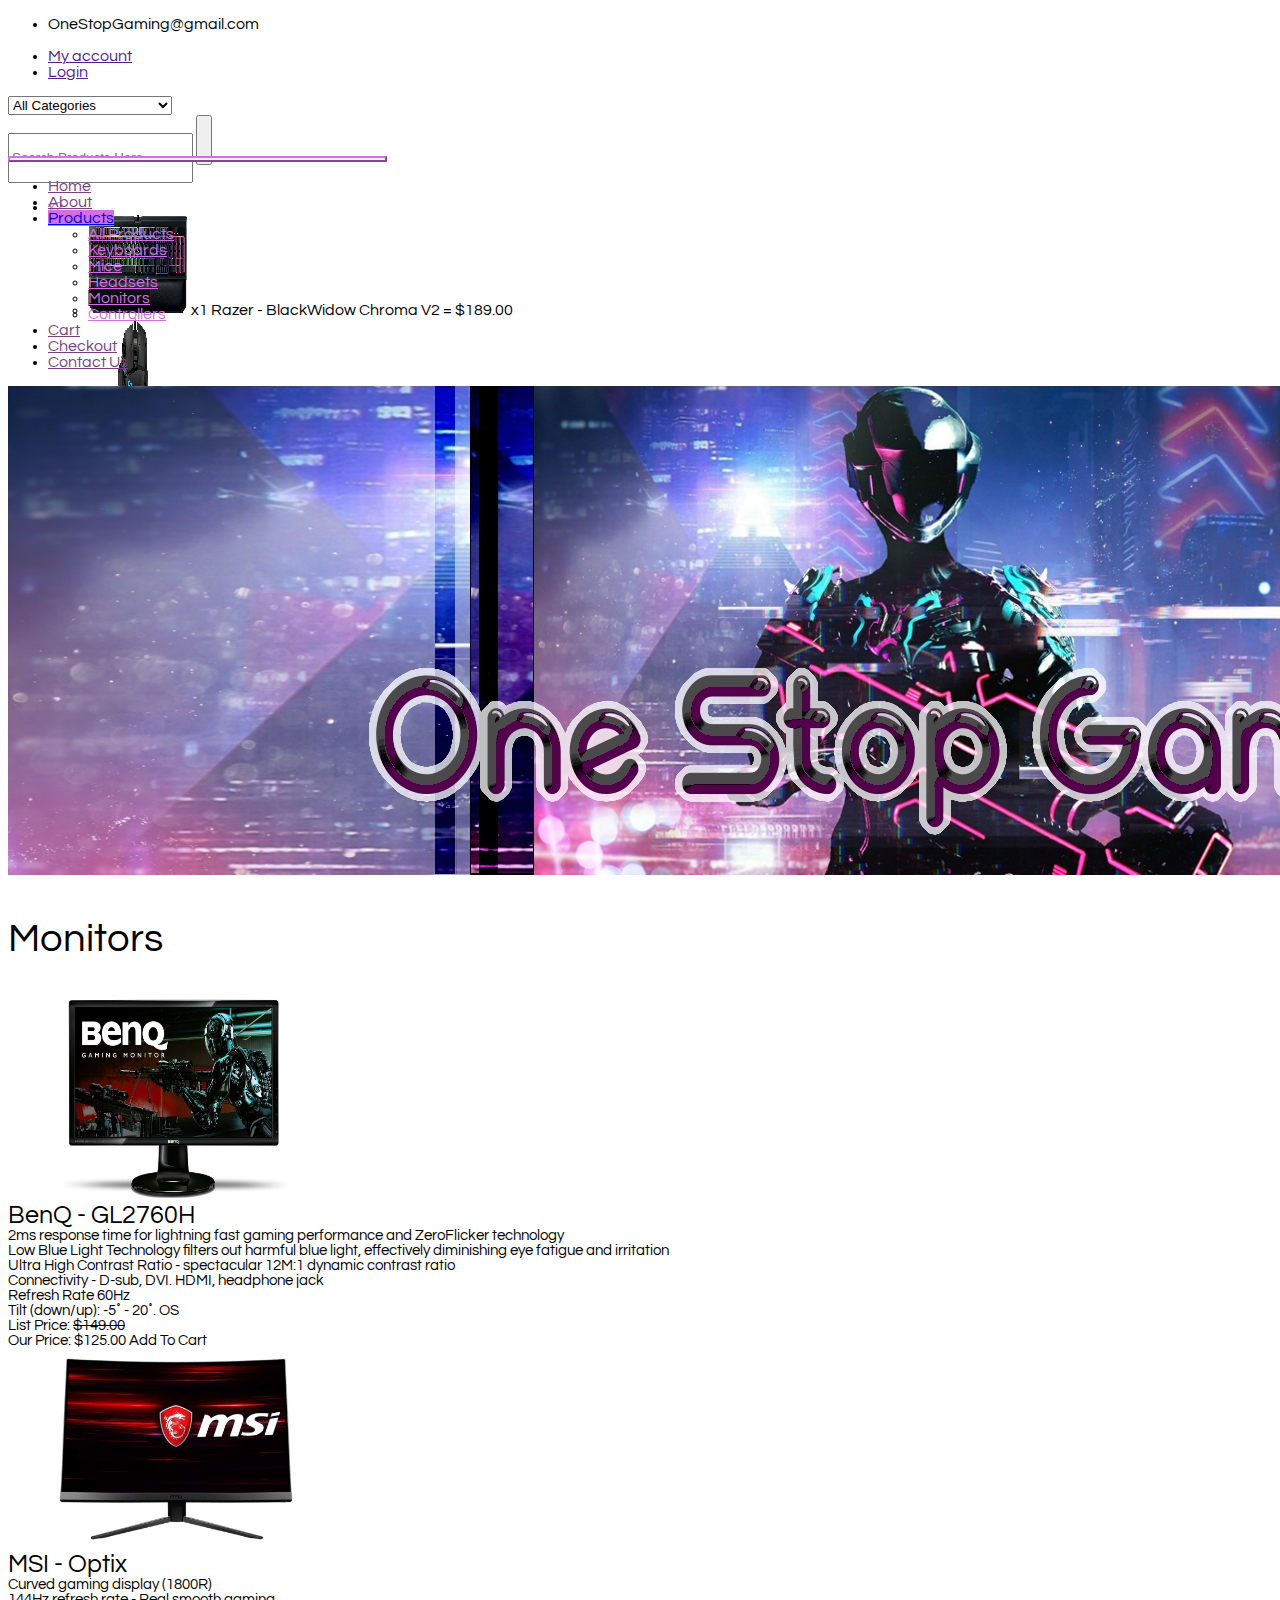
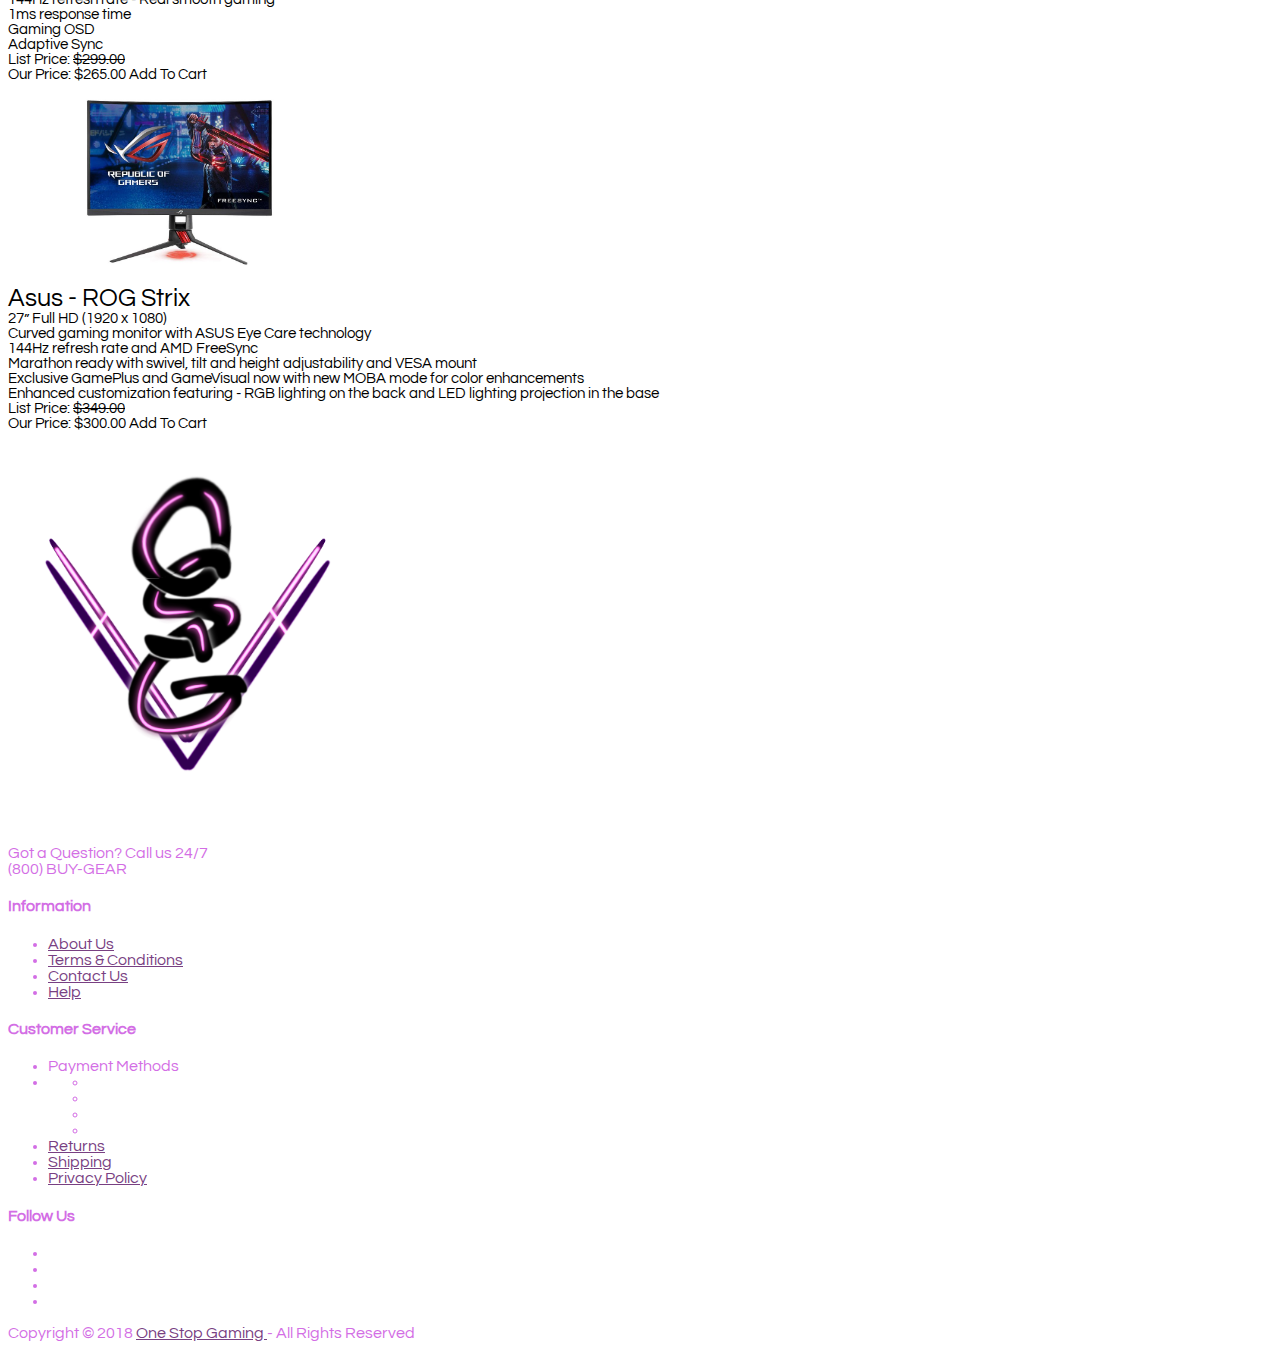
<file: monitors.html>
<!-- Use the website "https://validator.w3.org/#validate_by_input", to check for errors in the code -->
<!-- ALWAYS CHECK FOR ERRORS USING THE ONLINE VALIDATOR !!! -->

<!-- Courtney Ferone - Project #2 One Stop Gaming Ecommerce Site -->

<!DOCTYPE html> <!-- Defines the document to be HTML  -->
<html lang="en"> <!-- The beginning of our code, attribute "lang" is added to define the language of the page to be "en(English)" -->
    <head> <!-- The elements in the "head" meta tag do NOT appear under the URL on the page -->
        <!-- Required meta tags -->
        <meta charset="UTF-8">
        <meta name="viewport" content="width=device-width, initial-scale=1.0">
        <meta http-equiv="X-UA-Compatible" content="ie=edge">
        <!-- Bootstrap CSS -->
        <link href="https://cdn.jsdelivr.net/npm/bootstrap@5.0.2/dist/css/bootstrap.min.css" rel="stylesheet" 
            integrity="sha384-EVSTQN3/azprG1Anm3QDgpJLIm9Nao0Yz1ztcQTwFspd3yD65VohhpuuCOmLASjC" crossorigin="anonymous">
        <!-- Google Fonts plugin: "Questrial"-->
        <link rel="preconnect" href="https://fonts.googleapis.com">
        <link rel="preconnect" href="https://fonts.gstatic.com" crossorigin>
        <link href="https://fonts.googleapis.com/css2?family=Questrial&display=swap" rel="stylesheet">
        <!-- Addition of Animate.css -->
        <link rel="stylesheet" href="https://cdnjs.cloudflare.com/ajax/libs/animate.css/4.1.1/animate.min.css">
        <!-- Adding FontAwesome CDN -->
        <link rel="stylesheet" href="https://cdnjs.cloudflare.com/ajax/libs/font-awesome/6.2.0/css/all.min.css" 
                integrity="sha512-xh6O/CkQoPOWDdYTDqeRdPCVd1SpvCA9XXcUnZS2FmJNp1coAFzvtCN9BmamE+4aHK8yyUHUSCcJHgXloTyT2A==" 
                crossorigin="anonymous" referrerpolicy="no-referrer">
        <!-- My custom CSS -->
        <link href="css/style.css" rel="stylesheet">
        <!-- The <title> appears as the name of the page (shown on the tab) -->
        <title> One Stop Gaming </title>
    </head>

    <!-- Flexbox is used to grant certain page effects (like flushing the footer to the bottom of the page) -->
    <body class="d-flex flex-column min-vh-100">
        <!-- JavaScript: Bootstrap bundle with Popper -->
        <script src="https://cdn.jsdelivr.net/npm/bootstrap@5.0.2/dist/js/bootstrap.bundle.min.js"
        integrity="sha384-MrcW6ZMFYlzcLA8Nl+NtUVF0sA7MsXsP1UyJoMp4YLEuNSfAP+JcXn/tWtIaxVXM" crossorigin="anonymous"></script>

        <!-- Header -->
        <header>
            <!-- Top navbar -->
            <nav class="navbar bg-light navbar-light">
                <div class="container justify-content-center">
                    <!-- Left side -->
                    <div class="col-lg-5 col-md-2 col-auto">
                        <ul class="navbar-brand navbar-nav justify-content-sm-start">
                            <li><i class="fa-solid fa-envelope text-dark"></i> OneStopGaming@gmail.com </li>
                        </ul>
                    </div>
                    <!-- Right side -->
                    <div class="col-lg-7 col-md-8 col-auto">
                        <ul class="navbar-brand navbar-nav list-group list-group-horizontal justify-content-sm-end">
                            <li><i class="fa-solid fa-circle-user text-dark"></i>
                                <a href="" class="text-decoration-none text-reset me-5"> My account </a></li> 
                            <li><i class="fa-solid fa-power-off text-dark"></i>
                                <a href="" class="text-decoration-none text-reset"> Login </a></li> 
                        </ul>
                    </div>
                </div>
            </nav>
            <!-- End top navbar-->
            
            <!-- Middle header -->
            <div class="container d-flex justify-content-center col-lg-8 col-md-7 col-12 my-4 w-100" style="height:50px">
                <!-- Category Selection Menu -->
                <select class="form-select w-13 me-1">
                    <option selected="selected" class="text-center"> All Categories </option>
                    <option value="1" class="text-start"> Keyboards </option>
                    <option value="2" class="text-start"> Mice </option>
                    <option value="3" class="text-start"> Headsets </option>
                    <option value="4" class="text-start"> Monitors </option>
                    <option value="5" class="text-start"> Controllers </option>
                </select>
                <!-- Search by Name -->
                <div class="input-group rounded w-30 d-flex justify-content-center align-items-center">
                    <input 
                        type="search" 
                        class="form-control rounded text-center"
                        style="height:50px" 
                        placeholder="Search Products Here" 
                        aria-label="Search" 
                    >
                    <button type="button" class="btn border px-3 ms-1" style="height:50px">
                        <i class="fa-solid fa-magnifying-glass"></i>
                    </button> 
                </div>
                <!-- Static Shopping Cart -->
                <nav class="navbar navbar-expand bg-dark navbar-dark ms-2 rounded">
                    <div class="container">
                        <div class="collapse navbar-collapse">
                            <ul class="container nav navbar-nav navbar-brand toggleIconNone m-0 p-0">
                                <li class="nav-item dropdown">
                                    <a class="nav-link dropdown-toggle" 
                                        href="#" 
                                        id="shoppingCartDropdown" 
                                        role="button"
                                        data-bs-toggle="dropdown" 
                                        aria-expanded="false" 
                                        style="color:#D36EE5">
                                        <i class="fa-solid fa-cart-shopping"></i><span class="fontSmall"> x2 </span>
                                    </a>
                                    <ul class="dropdown-menu dropdown-menu-dark" aria-labelledby="shoppingCartDropdown">
                                        <li class="mx-3 my-2">
											<a class="cartImages" 
                                                href="keyboards.html" 
                                                target="_blank">
                                                <img src="images/BWChromaV2.jpg" alt="Razer - BlackWidow Chroma V2 Keyboard"></a>
										    x1 Razer - BlackWidow Chroma V2 = $189.00
										</li>
                                        <li class="mx-3 my-2">
											<a class="cartImages" 
                                                href="mice.html" 
                                                target="_blank">
                                                <img src="images/G502Hero.jpg" alt="Logitech - G502 HERO Mouse"></a>
											x1 Logitech - G502 HERO = $65.00
										</li>
                                        <li>
                                            <hr><div class="text-center mb-2"> Total = $254.00 </div>
                                            <div class="container d-flex justify-content-center">
                                                <a class="btn btn-primary w-30 me-2" 
                                                    href="cart.html"                                                  
                                                    role="button"> Cart </a>
                                                <a class="btn btn-primary w-30 ms-2" 
                                                    href="checkout.html"                                                   
                                                    role="button"> Checkout </a>
                                            </div>
                                        </li>
                                    </ul>
                                </li>
                            </ul>
                        </div>
                    </div>
                </nav>
                <!-- End shopping cart -->
            </div>
            <!-- End middle header -->

            <!-- Bottom navbar -->
            <nav class="navbar navbar-expand-md bg-dark navbar-dark">
                <div class="container">
                    <!-- Hamburger menu button when collapsed -->
                    <button 
                        class="container navbar-toggler w-30"
                        type="button"
                        data-bs-toggle="collapse" 
                        data-bs-target="#bottomNavDropdown"
                        aria-controls="bottomNavDropdown"
                        aria-expanded="false" 
                        aria-label="Toggle navigation">
                        <span class="navbar-toggler-icon"></span>
                    </button>
                    <div class="collapse navbar-collapse" id="bottomNavDropdown">
                        <ul class="container nav nav-pills navbar-nav navbar-brand justify-content-center align-items-center">
                            <li class="nav-item">
                                <a href="index.html"                                  
                                    class="text-decoration-none me-3 purpleLinks"> 
                                    Home 
                                </a>
                            </li>
                            <li>   
                                <a href="about.html"                                   
                                    class="text-decoration-none me-3 purpleLinks"> 
                                    About 
                                </a>
                            </li>
                            <li class="nav-item dropdown">
                                <a class="nav-link active dropdown-toggle me-3 px-2 text-dark" 
                                    href="#" 
                                    id="bottomNavDropdownMenuLink" 
                                    role="button"
                                    data-bs-toggle="dropdown" 
                                    aria-expanded="false" 
                                    style="background-color:#D36EE5"> 
                                    Products
                                </a>
                                <ul class="dropdown-menu dropdown-menu-dark" aria-labelledby="bottomNavDropdownMenuLink">
                                    <li><a class="dropdown-item" href="allProducts.html" style="color:#D36EE5"> All Products </a></li>
                                    <li><a class="dropdown-item" href="keyboards.html" style="color:#D36EE5"> Keyboards </a></li>
                                    <li><a class="dropdown-item" href="mice.html" style="color:#D36EE5"> Mice </a></li>
                                    <li><a class="dropdown-item" href="headsets.html" style="color:#D36EE5"> Headsets </a></li>
                                    <li><a class="dropdown-item nav-link active" href="#" style="color:#D36EE5"> Monitors </a></li>
                                    <li><a class="dropdown-item" href="controllers.html" style="color:#D36EE5"> Controllers </a></li>
                                </ul>
                            </li>
                            <li><a href="cart.html" class="text-decoration-none me-3 purpleLinks"> Cart </a></li>
                            <li><a href="checkout.html" class="text-decoration-none me-3 purpleLinks"> Checkout </a></li>
                            <li><a href="contact.html" class="text-decoration-none me-3 purpleLinks"> Contact Us </a></li>
                        </ul>
                    </div>
                </div>
            </nav>
            <!-- End bottom navbar -->
        </header>
        <!-- End of header -->

        
        <!-- Hero Banner -->
        <img src="images/OneStopGamingBG.png" alt="One Stop Gaming Hero Banner">
        <!-- End Hero Banner -->


        <!-- Monitors -->
        <div class="container mt-3 w-50 align-items-center">
            <p class="text-center fontBig animate__animated animate__fadeInDown animate__delay-1s shadow-lg border-top borderStyle"> 
                Monitors </p>
        </div>
        <!-- Grid of monitor items -->
        <div class="container w-78 mb-5 galleryImages fontSmall">
            <!-- Start of the row -->
            <div class="row text-center g-0 mb-5">
                <!-- Column 1 (Monitor 1) -->
                <div class="col-md-6 mobileMarginTop mb-5">
                    <img src="/images/GL2760H.JPG" alt="GL 2760H Monitor" class="mb-2">
                    <br><span class="fontMedium fw-bold"> BenQ - GL2760H </span>
                    <br> 2ms response time for lightning fast gaming performance and ZeroFlicker technology
                    <br> Low Blue Light Technology filters out harmful blue light, effectively diminishing eye fatigue and irritation
                    <br> Ultra High Contrast Ratio - spectacular 12M:1 dynamic contrast ratio
                    <br> Connectivity - D-sub, DVI. HDMI, headphone jack
                    <br> Refresh Rate 60Hz
                    <br> Tilt (down/up): -5˚ - 20˚. OS
                    <br><span class="text-danger"> List Price: <del> $149.00 </del></span>
                    <br> Our Price: $125.00
                    <a class="container d-flex btn btn-warning justify-content-center w-30" 
                        role="button"> Add To Cart <i class="fa-solid fa-cart-shopping ms-2"></i>
                    </a>
                </div>
                <!-- Column 2 (Monitor 2) -->
                <div class="col-md-6 mobileMarginTop mb-5">
                    <img src="/images/Optix.jpg" alt="Optix Monitor" class="mb-2">
                    <br><span class="fontMedium fw-bold"> MSI - Optix </span>
                    <br> Curved gaming display (1800R)
                    <br> 144Hz refresh rate - Real smooth gaming
                    <br> 1ms response time
                    <br> Gaming OSD
                    <br> Adaptive Sync
                    <br><span class="text-danger"> List Price: <del> $299.00 </del></span>
                    <br> Our Price: $265.00
                    <a class="container d-flex btn btn-warning justify-content-center w-30" 
                        role="button"> Add To Cart <i class="fa-solid fa-cart-shopping ms-2"></i>
                    </a>
                </div>
                <!-- Column 3 (Monitor 3) -->
                <div class="col-md-6 mobileMarginTop mb-5">
                    <img src="/images/ROGStrix.jpg" alt="ROGStrix Monitor" class="mb-2">
                    <br><span class="fontMedium fw-bold"> Asus - ROG Strix </span>
                    <br> 27” Full HD (1920 x 1080)
                    <br> Curved gaming monitor with ASUS Eye Care technology
                    <br> 144Hz refresh rate and AMD FreeSync
                    <br> Marathon ready with swivel, tilt and height adjustability and VESA mount
                    <br> Exclusive GamePlus and GameVisual now with new MOBA mode for color enhancements
                    <br> Enhanced customization featuring - RGB lighting on the back and LED lighting projection in the base
                    <br><span class="text-danger"> List Price: <del> $349.00 </del></span>
                    <br> Our Price: $300.00
                    <a class="container d-flex btn btn-warning justify-content-center w-30" 
                        role="button"> Add To Cart <i class="fa-solid fa-cart-shopping ms-2"></i>
                    </a>
                </div>
            </div> 
            <!-- End of row -->
        </div>
        <!-- End of monitors -->


        <!-- Footer -->
        <div class="bg-dark pinkFont text-center mt-auto">
	        <footer>
			    <div class="container mt-5 mb-5">
                    <!-- Start of row -->
				    <div class="row">
                        <!-- Column 1 -->
					    <div class="col-lg-3 col-md-6 col-12">
                            <div>
                                <a href="index.html"><img src="images/OSGLogo.png" alt="One Stop Gaming Logo" class="w-30 h-30"></a>
                            </div>
                            <p><br> Got a Question? Call us 24/7 <br> (800) BUY-GEAR </p>
					    </div>
                        <!-- Column 2 -->
                        <div class="col-lg-3 col-md-6 col-12">
                            <h4> Information </h4>
                                <!-- list-unstyled: Remove bullet points from list -->
                                <ul class="list-unstyled">
                                    <!-- 
                                        Text-decoration-none: remove underline from links
                                        Text-reset: Make the text color the same as the parent container 
                                        (unless you want to change the link color to something else)
                                    -->
                                    <li><a href="about.html" class="text-decoration-none purpleLinks"> About Us </a></li>
                                    <li><a href="#" class="text-decoration-none purpleLinks"> Terms & Conditions </a></li>
                                    <li><a href="contact.html" class="text-decoration-none purpleLinks"> Contact Us </a></li>
                                    <li><a href="#" class="text-decoration-none purpleLinks"> Help </a></li>
                                </ul>
                        </div>
                        <!-- Column 3 -->
                        <div class="col-lg-3 col-md-6 col-12">
                            <h4> Customer Service </h4>
                                <ul class="list-unstyled">
                                    <li> Payment Methods </li>
                                    <!-- Nested "ul" lists MUST be wrapped in a "li" tag in order to avoid error -->
                                    <li>
                                        <ul class="list-group list-group-horizontal list-unstyled justify-content-center text-white-50">
                                            <li><i class="fa-2x fa-brands fa-cc-visa me-2"></i></li>
                                            <li><i class="fa-2x fa-brands fa-cc-mastercard me-2"></i></li>
                                            <li><i class="fa-2x fa-brands fa-cc-paypal me-2"></i></li>
                                            <li><i class="fa-2x fa-brands fa-cc-apple-pay me-2"></i></li>
                                        </ul>
                                    </li>
                                    <li><a href="#" class="text-decoration-none purpleLinks"> Returns </a></li>
                                    <li><a href="#" class="text-decoration-none purpleLinks"> Shipping </a></li>
                                    <li><a href="#" class="text-decoration-none purpleLinks"> Privacy Policy </a></li>
                                </ul>
					    </div>
                        <!-- Column 4 -->
                        <div class="col-lg-3 col-md-6 col-12">
                            <h4 class="me-3"> Follow Us </h4>
                                <ul class="list-group list-group-horizontal list-unstyled justify-content-center">
                                    <!-- Adding the attribute '' means "open this link in a new tab" -->
                                    <!-- You MUST add the attribute 'rel="noopener noreferrer"' to a "target" attribute to make 
                                            the link secure when leaving the home domain -->
                                    <li><a href="#" rel="noopener noreferrer">
                                        <i class="fa-2x fa-brands fa-facebook me-2 purpleLinks"></i></a></li>
                                    <li><a href="#" rel="noopener noreferrer">
                                        <i class="fa-2x fa-brands fa-twitter me-2 purpleLinks"></i></a></li>
                                    <li><a href="#" rel="noopener noreferrer">
                                        <i class="fa-2x fa-brands fa-tiktok me-2 purpleLinks"></i></a></li>
                                    <li><a href="#" rel="noopener noreferrer">
                                        <i class="fa-2x fa-brands fa-square-instagram me-2 purpleLinks"></i></a></li>
                                </ul>
                        </div>   
			        </div>
                    <!-- End of row -->
                </div>
                <!-- End top footer -->

                <!-- Copyright -->
                <div class="container col-lg-6 col-12 justify-content-center mb-2">
                    <div>
                        <p> Copyright © 2018 <a href="index.html" class="text-decoration-none purpleLinks"> One Stop Gaming </a>  
                            -  All Rights Reserved </p>
                    </div>
                </div>
                <!-- End copyright -->
	        </footer>
        </div>
        <!-- End of footer -->
    </body>
</html>
</file>
<file: css/style.css>
/* 
    Use the website "https://jigsaw.w3.org/css-validator/#validate_by_input", to check for errors in the code
    ALWAYS CHECK FOR ERRORS USING THE ONLINE VALIDATOR !!!
*/

/*
    <!-- Courtney Ferone - Project #2 One Stop Gaming Ecommerce Site -->

        Design Direction:
    Using Bootstrap 5 as a basis, and incorporating the grid system from Bootstrap along with your own custom HTML, 
		JavaScript and CSS create an e-commerce store. The store should include

	AT LEAST:

	Separate Homepage with at least a hero and a gallery of products
	Separate About page
	Separate Product listing page
	Separate Cart page
	Separate Checkout page with validation (can use any type of validation you are comfortable with)

	Notes

	Each page must use the grid system and have at least 2 different column configurations.
	The site MUST be responsive and look good on tablet/mobile/desktop
	The cart page should have static products in the cart and do not need to be driven based on the catalog page and user 
		interaction with the site.
	The checkout page should be a full-blown checkout page and should be a form to obtain all of the necessary information 
		to fulfill the order (do not collect real credit card data). The form must include validation and must pass the data 
		via whatever request method you are sending.
	Directly repurposing any work we do in class will result in not receiving the full grade for creativity.
	The entire site should have its own look and feel and should not look like it was lifted from the Bootstrap examples page.

	Custom JavaScript is not necessary on this project, but feel free to write custom JavaScript or utilize Bootstrap’s JavaScript 
		functionality.

	Remember you MUST submit valid HTML, JavaScript, and CSS.

	NOTE ON HOW TO SUBMIT + BONUS POINTS
	For this project it is optional; however, all future assignments must be submitted as GitHub repositories. We will be 
		learning GitHub in class prior to this assignment being due, if we’ve not covered it yet.
	You will receive +20 points if you properly submit it via GitHub. The project should be in its own repository. Please post 
		the link to your repository in the comment area and if you are unsure of yourself upload a zip of the project as well.
	When creating the repository you should be set to public. It should _only_ include your project files. It should also be done 
		using the command prompt NOT the desktop application or drag-n-drop at GitHub account, 
		http://rogerdudler.github.io/git-guide/ for the reference material. Submit the link to the repository on GitHub for 
		the assignment, e.g., https://github.com/foobar/barfoo
*/
/*

    The below line must be added to the html file to reference this stylesheet: (must be located in the <head>   </head> tag)
        <link href="css/style.css" rel="stylesheet">
        link href="css/style.css": Tell the html file to reference the directory (folder) named css and use the style.css file
        rel="stylesheet": Tell the html file the .css file is a stylesheet

*/

/*
    Internal links scrolling behavior will be smooth
*/
html {
    scroll-behavior:smooth;
}

/*
    My custom "Questrial" font style from Google Fonts
*/
body {
    font-family: 'Questrial', sans-serif;
}

/*
    Custom width of 13%
*/
.w-13 {
    width:13%;
}

/*
    Custom width of 30%
*/
.w-30 {
    width: 30%;
}

/*
    Custom height of 30%
*/
.h-30 {
    width: 30%;
}

/*
    Custom font color for the website, links, and links on hover
*/
.pinkFont {
    color: #D36EE5;
}
.purpleLinks {
    color: #784082;
}
.purpleLinks:hover {
    color: #D36EE5;
}

/*
	Changing the dropdown item's active background color on click from original bootstrap code
*/
.dropdown-item.active, .dropdown-item:active {
	background: rgba(0,0,0,0.5) !important;
}

/*
  Changing the hamburger icon color and border to pink from original bootstrap code
*/
.navbar-toggler {
	color: #D36EE5 !important;
	border-color: #D36EE5 !important;
}
/*
	Bootstrap uses an image for the toggle icon, therefore I must change the "stroke=" attribute to the color I want: 'rgb(211,110,229)'
*/
.navbar-dark .navbar-toggler-icon {
	background-image: url("data:image/svg+xml;charset=utf8,%3Csvg viewBox='0 0 30 30' xmlns='http://www.w3.org/2000/svg'%3E%3Cpath stroke='rgb(211,110,229)' stroke-width='2' stroke-linecap='round' stroke-miterlimit='10' d='M4 7h22M4 15h22M4 23h22'/%3E%3C/svg%3E");
}

/*
	Remove the default triangle icon from the dropdown menu list
*/
.toggleIconNone .dropdown-toggle::after {
    display: none !important;
}

/*
	Customize font to a smaller size
*/
.fontSmall {
	font-size: 15px;
}

/*
	Customize font between small and medium
*/
.fontSmMd {
	font-size: 19px;
}

/*
	Customize font to a medium size
*/
.fontMedium {
	font-size: 25px;
}

/*
	Customize font to a bigger size
*/
.fontBig {
	font-size: 40px;
}

/*
	Define the size and definition of cart item photos
*/
.cartImages img {
	width: 100px;
	height: 100px;
	border-radius:0;
	transition: 0.3s;
	image-rendering: pixelated;
}
/*
	Cart images zoom on hover
*/
.cartImages:hover img {
	transform: scale(1.1);
}

/*
	Define the size and definition of gallery items
*/
.galleryImages img {
	width: 340px;
	height: 200px;
	border-radius:0;
}

/*
	Define the size and definition of about us images
*/
.aboutUsImages img {
	width: 300px;
	height: 400px;
	border-radius: 100%;
	filter: drop-shadow(8px 8px 10px #383838);
}

/*
	Customize border thickness and color
*/
.borderStyle {
	border-width: 10px !important;
	border-radius: 25px;
	border-color: #784082 !important;
}

/*
	Right to left text color gradient for MasterCard
*/
.redOrangeGradient {
	background-clip: text;
	background: -webkit-linear-gradient(right, orange, red);
	-webkit-background-clip: text;
	-webkit-text-fill-color: transparent;
}

/*
	Define textarea box size
*/
textarea {
	width: 75%;
	height: 100%;
  }

/*
    Adding margin on top when on mobile
*/
@media screen and (max-width:768px) {
    .mobileMarginTop {
        margin-top: 20px;
    }
}
</file>
